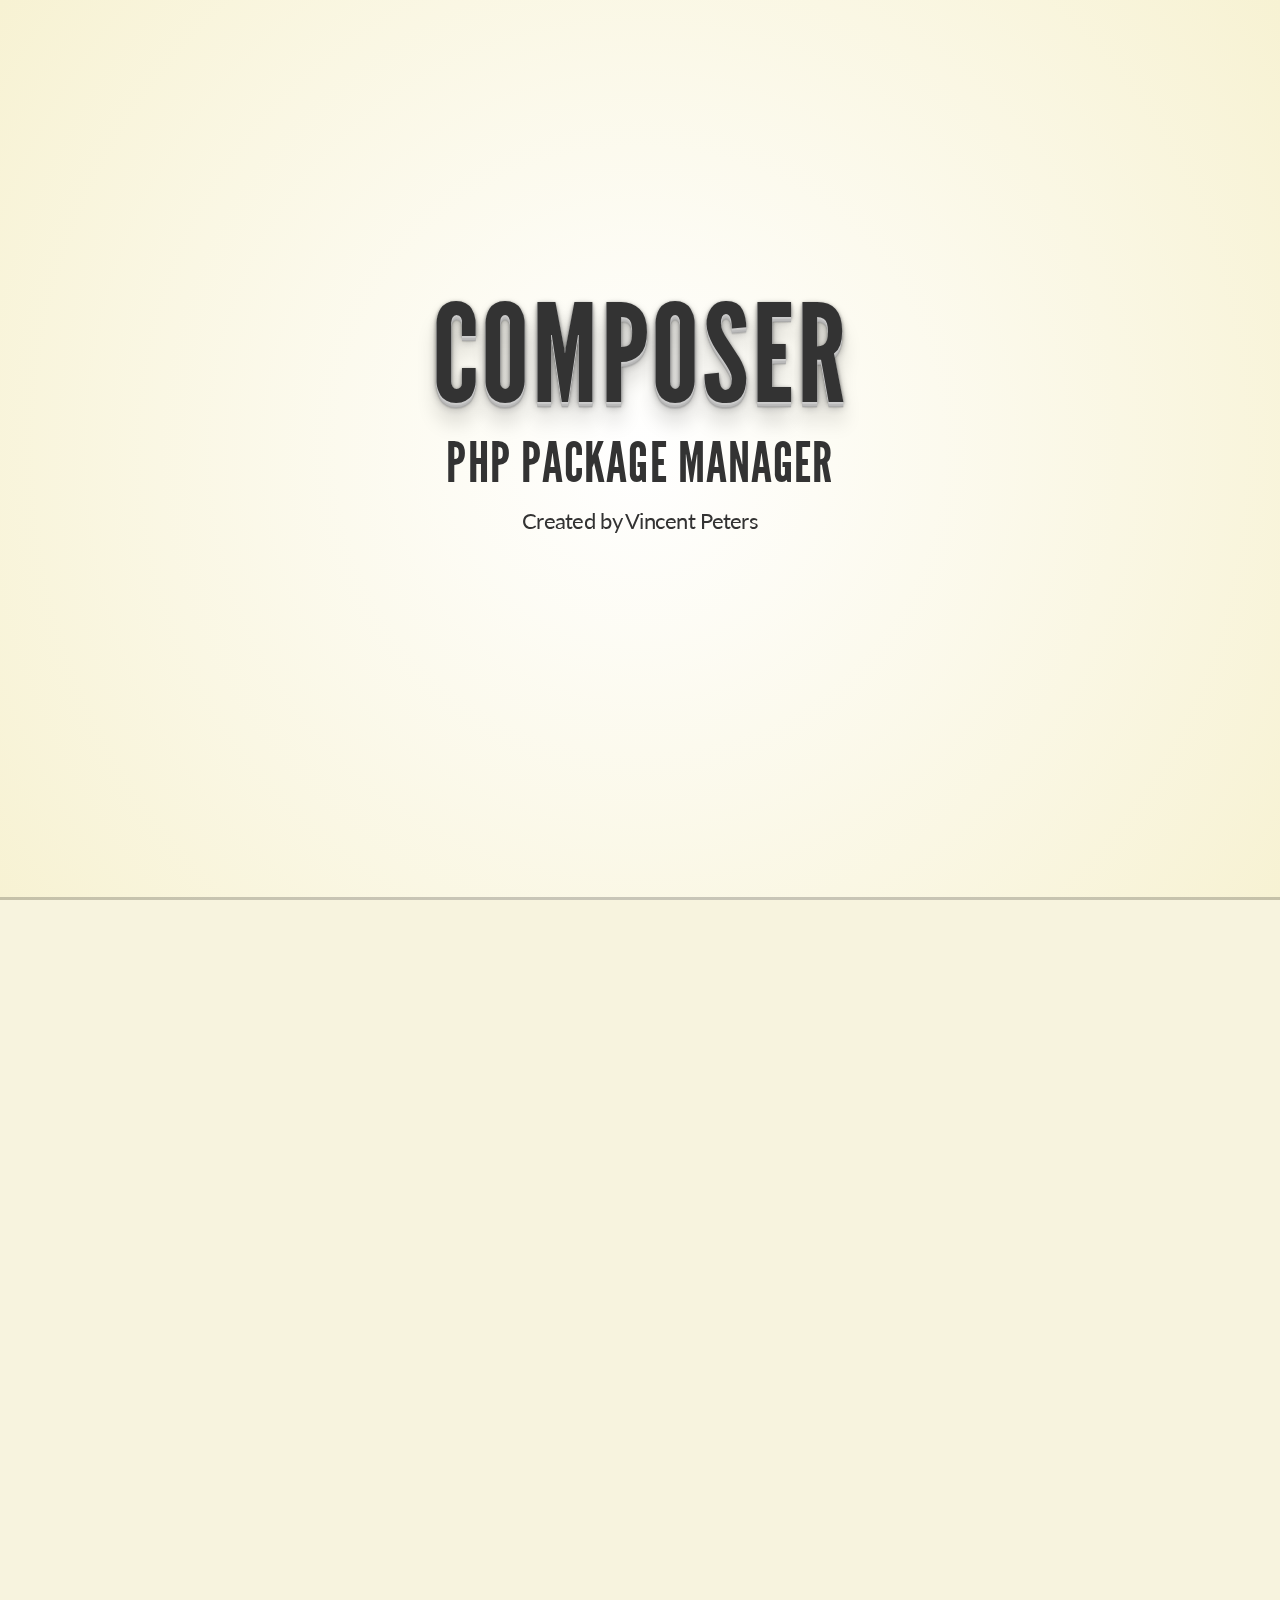
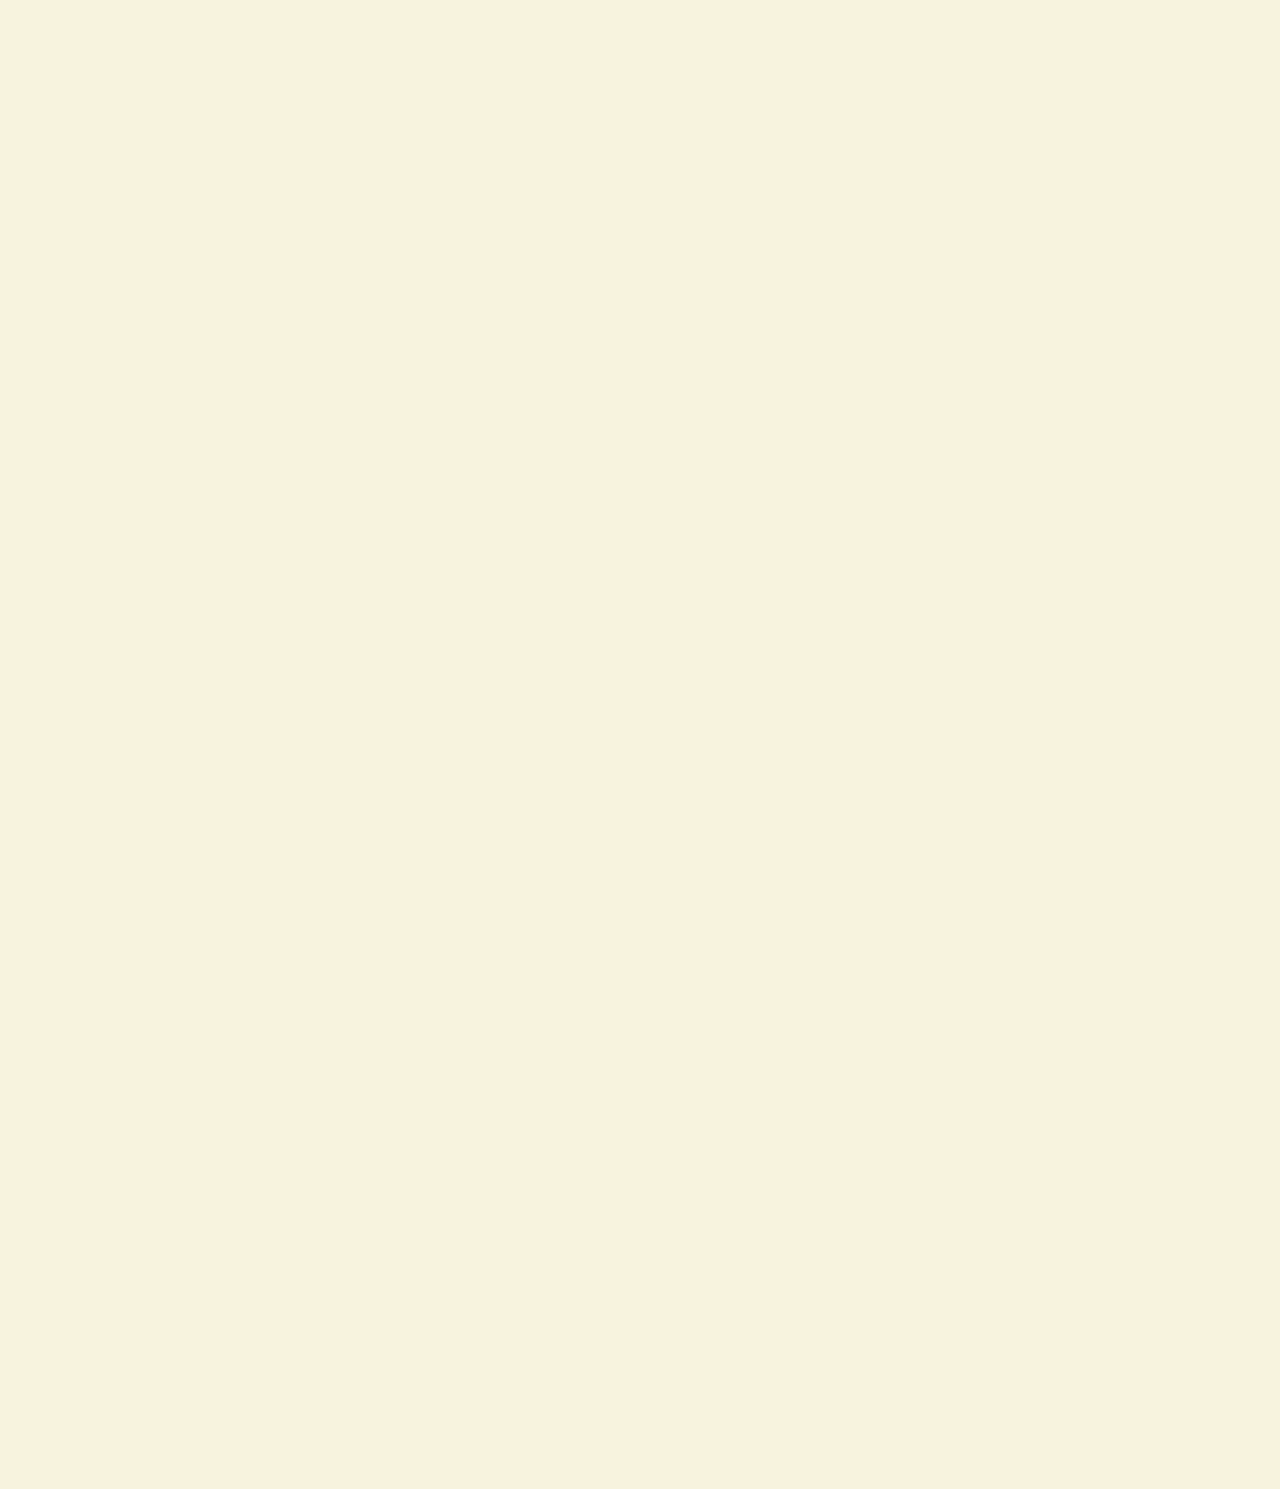
<file: composer/index.html>
<!doctype html>
<html lang="nl">

	<head>
		<meta charset="utf-8">

		<title>Composer</title>

		<meta name="description" content="Composer presentation">
		<meta name="author" content="Vincent Peters">

		<meta name="apple-mobile-web-app-capable" content="yes" />
		<meta name="apple-mobile-web-app-status-bar-style" content="black-translucent" />

		<meta name="viewport" content="width=device-width, initial-scale=1.0, maximum-scale=1.0, user-scalable=no">

		<link rel="stylesheet" href="css/reveal.css">
		<link rel="stylesheet" href="css/theme/beige.css" id="theme">

		<!-- For syntax highlighting -->
		<link rel="stylesheet" href="lib/css/zenburn.css">

		<!-- If the query includes 'print-pdf', use the PDF print sheet -->
		<script>
			document.write( '<link rel="stylesheet" href="css/print/' + ( window.location.search.match( /print-pdf/gi ) ? 'pdf' : 'paper' ) + '.css" type="text/css" media="print">' );
		</script>

		<!--[if lt IE 9]>
		    <script src="lib/js/html5shiv.js"></script>
		<![endif]-->
	</head>

	<body>

		<div class="reveal">

			<!-- Any section element inside of this container is displayed as a slide -->
			<div class="slides">

				<section>
					<h1>Composer</h1>
					<h3>PHP package manager</h3>
					<p>
						<small>Created by Vincent Peters</small>
					</p>
				</section>

				<section>
					<h2>Wat is composer</h2>
                    <ul>
                        <li class="fragment">Dependancy manager voor PHP</li>
                        <li class="fragment">Auto Loading</li>
                        <li class="fragment">Project scaffolding</li>
                    </ul>

				</section>


				<section>
					<h2>Composer is niet</h2>
                    <ul>
                        <li class="fragment">Framework gebonden</li>
                        <li class="fragment">Dependancy manager voor Front-end of JS</li>
                    </ul>
				</section>

				<section>
					<h1>Let's start</h1>
                    <p class="fragment">Eerst instaleren, D'oh <br>Easy -> <a href="http://getcomposer.org/">getcomposer.org</a></p>
                    <h2 class="fragment">Maar dan</h2>
				   <pre class="fragment"><code data-trim>
                       $ composer init
                   </code></pre>

				</section>

                <section>
                    <pre class="stretch"><code  data-trim>
$ composer init

Welcome to the Composer config generator

This command will guide you through creating your composer.json config.

Package name (\< vendor>/< name>) [Vinnie/presentations]: vinnie/presentaties
Description []: Composer presentaties
Author [Captain Mustacho < vincent@cloudmonkeys.be>]:
Minimum Stability []: stable
License []: MIT

Define your dependencies.

Would you like to define your dependencies (require) interactively [yes]? n

Would you like to define your dev dependencies (require-dev) interactively [yes]? n

// Voorbeeld van composer.json

Do you confirm generation [yes]? y
                    </code></pre>
                </section>

                <section>
                    <h1>Composer.json</h1>
                    <p>Config bestand in JSON formaat</p>
                    <pre class="fragment"><code  data-trim>
{
    "name": "vinnie/presentaties",
    "description": "Composer presentaties",
    "license": "MIT",
    "authors": [
        {
            "name": "Captain Mustacho",
            "email": "vincent@cloudmonkeys.be"
        }
    ],
    "minimum-stability": "stable"
}
                    </code></pre>
                </section>

                <section>
                    <h2>Hoe dependencies toevoegen?</h2>
                    <pre class="fragment"><code  data-trim>
{
    "require": {
        "vendor/package": "version"
    }
}
                    </code></pre>
                     <pre class="fragment"><code  data-trim>
 {
     "require": {
          "laravel/framework": "~4.0"
     }
 }
                     </code></pre>
                </section>

                <section>
                    <h2>Dependencies alleen voor development</h2>
                    <pre class="fragment"><code  data-trim>
{
    "require-dev": {
        "vendor/package": "version"
    }
}
                    </code></pre>
                     <pre class="fragment"><code  data-trim>
{
    "require-dev": {
        "phpunit/phpunit": "3.7.*",
        "codeception/codeception": "1.6.*@dev"
    }
}
                     </code></pre>
                </section>

                <section>
                    <h2>Waar packages vinden?</h2>
                    <p>Package list te vinden op <a href="https://packagist.org/">packagist.org</a></p>
                    <img class="fragment" src="img/packagist.PNG" alt=""/>
                </section>


                <section>
                    <h2>Welke versies</h2>
                    <p>Hoe kunnen we specifieren welke versie van de package nodig is?</p>
                    <table class="fragment">
                        <tr>
                            <td>Exact version</td>
                            <td>1.0.2</td>
                        </tr>
                        <tr>
                            <td>Wildcard</td>
                            <td>1.0.*</td>
                        </tr>
                        <tr>
                            <td>Tilde Operator</td>
                            <td>~1.2</td>
                        </tr>
                        <tr>
                            <td>Range</td>
                            <td>>= 1.0 , < 1.1 | > = 1.2</td>
                        </tr>
                    </table>
                </section>

                <section>
                    <h2>Hoe ziet een volledig composer.json bestand er dan uit?</h2>
                </section>

                <section>
                     <pre class="stretch"><code  data-trim>{
    "name": "Mychannls",
    "description": "A new way of watching television",
    "repositories": [
        {
            "type": "composer",
            "url": "http://packages.cartalyst.com"
        }
    ],
    "require": {
        "laravel/framework": "4.0.*",
        "cartalyst/sentry": "2.0.*",
        "predictionio/predictionio": "*",
        "pda/pheanstalk": "dev-master",
        "iron-io/iron_mq": "dev-master",
        "cartalyst/sentry": "2.0.*",
        "roumen/sitemap": "dev-master",
        "cartalyst/sentry-social": "2.0.*",
        "facebook/php-sdk": "3.2.*"
    },
    "require-dev": {
        "mockery/mockery": "dev-master@dev",
        "phpunit/phpunit": "3.7.*",
        "codeception/codeception": "1.6.*@dev",
        "raveren/kint": "dev-master"
    },
    "autoload": {
        "classmap": [
            "app/commands",
            "app/controllers",
            "app/controllers/api",
            "app/controllers/web",
            "app/models",
            "app/libraries/recommendations",
            "app/libraries/postman",
            "app/libraries/tools",
            "app/libraries/lifeInvader",
            "app/libraries/videotools",
            "app/database/migrations",
            "app/database/seeds",
            "app/tests/TestCase.php"
        ]
    },
    "scripts": {
        "post-install-cmd": [
            "php artisan optimize"
        ],
        "pre-update-cmd": [
            "php artisan clear-compiled"
        ],
        "post-update-cmd": [
            "php artisan optimize"
        ],
        "post-create-project-cmd": [
            "php artisan key:generate"
        ]
    },
    "config": {
        "preferred-install": "dist"
    },
    "minimum-stability": "dev"
}
                        </code>
                    </pre>
                </section>

				<section>
					<h1>Install command</h1>
					<p>Composer.json gereed?</p>
                    <pre class="fragment"><code  data-trim>
                        $ composer install
                    </code></pre>
                    <img class="fragment" src="img/composerinstall.PNG" alt=""/>
				</section>





            <section>
                <h1>composer.lock</h1>
                <p>locked install package versies</p>
                <ul class="fragment">
                    <li>Elke developer de zelfde versie</li>
                    <li>Juiste versies op de server</li>
                </ul>
            </section>
                
            <section>
                <h2>Don't open?!</h2>
                <img src="img/lock.PNG" alt=""/>
            </section>



            <section>
                <h2>Install Vs. Update</h2>
                <div class="fragment">
                    <h3>Install</h3>
                    <p>Geen composer.lock? Installeer hoogste versies volgens package.json</p>
                    <p>Wel een composer.json! Installeer de versies volgens lock file</p>

                </div>
                <div class="fragment">
                    <h3>Update</h3>
                    <p>Installeer altijd de hoogste versie mogelijk volgens het config file</p>
                    <p>En maak nieuw composer.lock aan</p>
                </div>

            </section>


            <section>
                <h1>Update command</h1>
                <pre class="fragment"><code  data-trim>
                    $ composer update
                </code></pre>
                <img class="fragment" src="img/composerupdate.PNG" alt=""/>
            </section>

            </section>

                <section>
                    <h1>Project scaffolding</h1>
                    <p>Snel een laravel project opstarten?</p>
                    <pre class="fragment"><code  data-trim>
                        composer create-project laravel/laravel --prefer-dist
                    </code></pre>
                    <pre class="fragment"><code  data-trim>
$ composer create-project laravel/laravel --prefer-dist
Installing laravel/laravel (v4.0.9)
- Installing laravel/laravel (v4.0.9)
Downloading: 100%

Created project in C:\xampp\htdocs\presentations\composer\laravel
Loading composer repositories with package information
Installing dependencies (including require-dev)

// Instaleren van alle dependencies

                    </code></pre>
                </section>
            
            <section>
                <img src="img/laravelfolders.PNG" alt=""/>
            </section>

            <section>
                <h1>Autoloading</h1>
                <div class="fragment">
                    <h3>Vroeger:</h3>
                    <p>Elk bestand waar we librarie nodig hebben</p>
                    </code></pre>
                    <pre class="fragment"><code  data-trim>
require_once("libs/facebook.php");

$config = array(
    //config settings
);

$facebook = new Facebook($config);
                    </code></pre>
                </div>
            </section>

            <section>
                <h3>Met composer:</h3>
                <pre class="fragment"><code  data-trim>
{
    "require": {
        "facebook/php-sdk" : "~3.2"
    }
}
                </code></pre>
                <pre class="fragment"><code  data-trim>
                    $ composer install
                </code></pre>
                <pre class="fragment"><code  data-trim>
$config = array(
    //config settings
);

$facebook = new Facebook($config);
                </code></pre>
            </section>

            <section>
                    <h1>THE END</h1>
                </section>



			</div>

		</div>

		<script src="lib/js/head.min.js"></script>
		<script src="js/reveal.min.js"></script>

		<script>

			// Full list of configuration options available here:
			// https://github.com/hakimel/reveal.js#configuration
			Reveal.initialize({
				controls: false,
				progress: true,
				history: true,
				center: true,

				theme: Reveal.getQueryHash().theme, // available themes are in /css/theme
				transition: Reveal.getQueryHash().transition || 'concave', // default/cube/page/concave/zoom/linear/fade/none

				// Parallax scrolling
				// parallaxBackgroundImage: 'https://s3.amazonaws.com/hakim-static/reveal-js/reveal-parallax-1.jpg',
				// parallaxBackgroundSize: '2100px 900px',

				// Optional libraries used to extend on reveal.js
				dependencies: [
					{ src: 'lib/js/classList.js', condition: function() { return !document.body.classList; } },
					{ src: 'plugin/markdown/marked.js', condition: function() { return !!document.querySelector( '[data-markdown]' ); } },
					{ src: 'plugin/markdown/markdown.js', condition: function() { return !!document.querySelector( '[data-markdown]' ); } },
					{ src: 'plugin/highlight/highlight.js', async: true, callback: function() { hljs.initHighlightingOnLoad(); } },
					{ src: 'plugin/zoom-js/zoom.js', async: true, condition: function() { return !!document.body.classList; } },
					{ src: 'plugin/notes/notes.js', async: true, condition: function() { return !!document.body.classList; } }
				]
			});

		</script>

	</body>
</html>
</file>
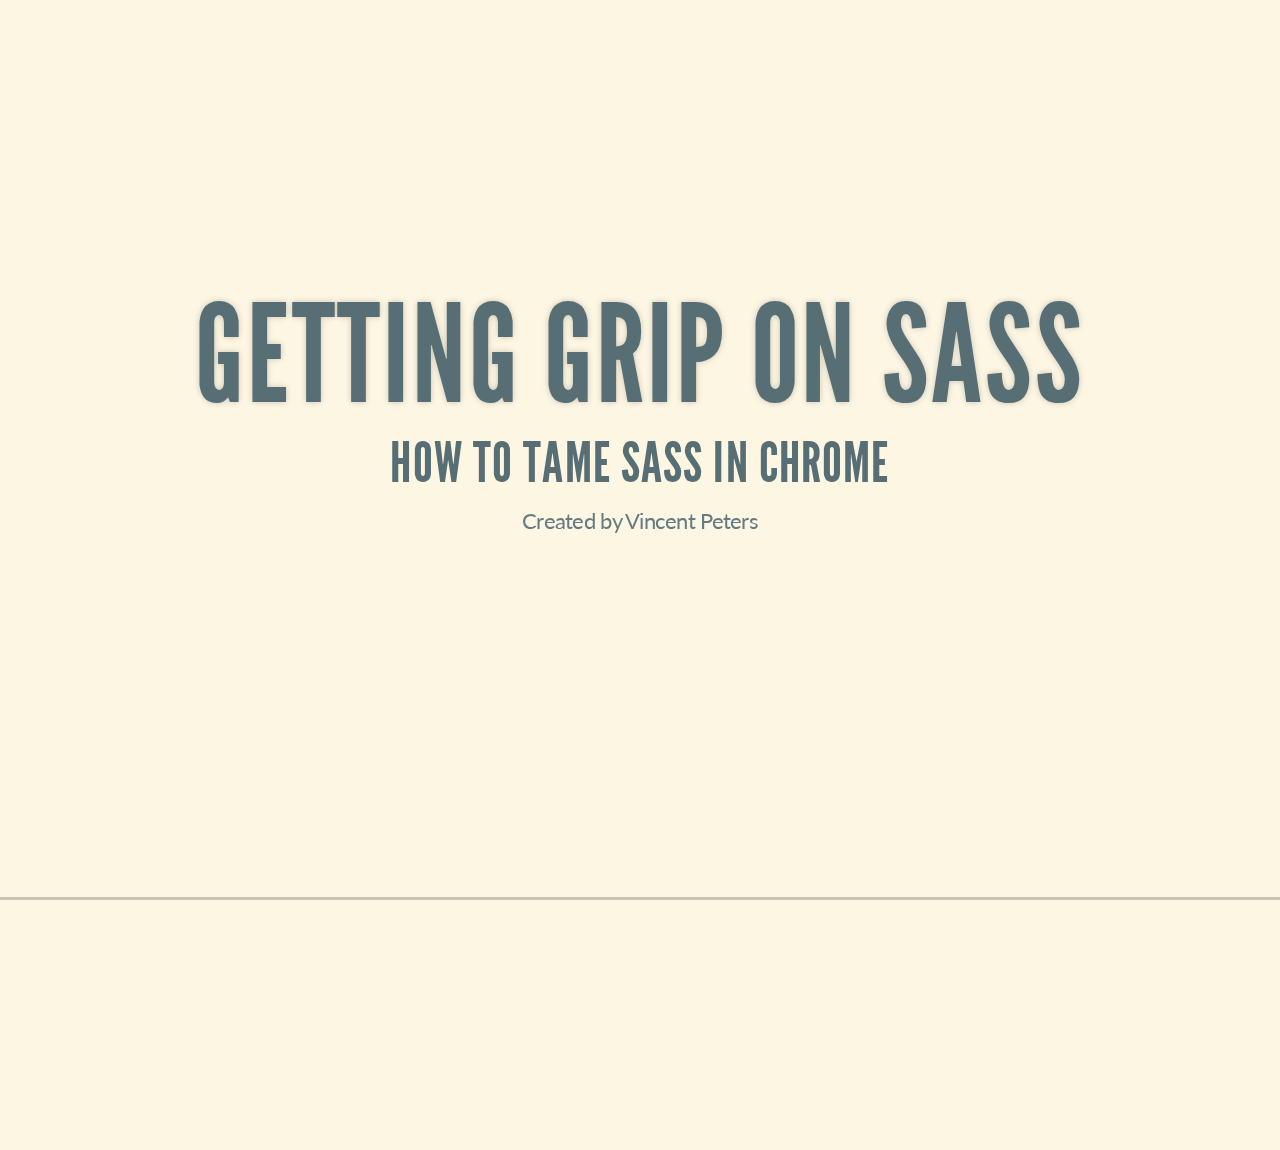
<file: sasssourcemapping/index.html>
<!doctype html>
<html lang="en">

	<head>
		<meta charset="utf-8">

		<title>reveal.js - The HTML Presentation Framework</title>

		<meta name="description" content="A framework for easily creating beautiful presentations using HTML">
		<meta name="author" content="Hakim El Hattab">

		<meta name="apple-mobile-web-app-capable" content="yes" />
		<meta name="apple-mobile-web-app-status-bar-style" content="black-translucent" />

		<meta name="viewport" content="width=device-width, initial-scale=1.0, maximum-scale=1.0, user-scalable=no">

		<link rel="stylesheet" href="css/reveal.min.css">
		<link rel="stylesheet" href="css/theme/solarized.css" id="theme">

		<!-- For syntax highlighting -->
		<link rel="stylesheet" href="lib/css/zenburn.css">

		<!-- If the query includes 'print-pdf', use the PDF print sheet -->
		<script>
			document.write( '<link rel="stylesheet" href="css/print/' + ( window.location.search.match( /print-pdf/gi ) ? 'pdf' : 'paper' ) + '.css" type="text/css" media="print">' );
		</script>

		<!--[if lt IE 9]>
		<script src="lib/js/html5shiv.js"></script>
		<![endif]-->
	</head>

	<body>

		<div class="reveal">

			<!-- Any section element inside of this container is displayed as a slide -->
			<div class="slides">
				<section>
					<h1>Getting grip on Sass</h1>
					<h3>How to tame Sass in Chrome</h3>
					<p>
						<small>Created by Vincent Peters</small>
					</p>
				</section>

				<section>
					<h2>Probleem met Sass en grote projecten?</h2>
					<img src="img/Screenshot-2013-10-31-14.38.28.png" alt="" class="fragment">
				</section>
				<section>
					<pre class="stretch"><code  data-trim>
@charset "UTF-8";
/*
                                             ;8@@@@@@@@@C        :0@@@@@@@@@@81                   1880;                     
                   L@@@C..i8              f@@@@@@@@@@@@@@@@@@; 0@@@@@@@@@@@@@@@@@@@L             8   :@@@@:                  
                 i@@@8                .8@@@@@@@@@@@@@@@@@@@@@@@@@@@@@@@@@@@@@@@@@@@@@@0                t@@@@                 
                :@@@@              ,@@@@@@@@@@@@@@@@@@@@@@@@@@@@@@@@@@@@@@@@@@@@@@@@@@@@@C              @@@@@                
                @@@@@           t@@@@@@@@@@@@@@@@@@@@@@@@@@@@@@@@@@@@@@@@@@@@@@@@@@@@@@@@@@@t           @@@@@:               
                @@@@@@.     t@@@@@@@@@@@@@@@@@@@@@@@@@@@@@@@@@@@@@@@@@@@@@@@@@@@@@@@@@@@@@@@@@@8:     C@@@@@@:               
                L@@@@@@@@@@@@@@@@@@@@@@@@@@@@@@@@@@@@@@@@@@@@@@@@@@@@@@@@@@@@@@@@@@@@@@@@@@@@@@@@@@@@@@@@@@@@                
                 @@@@@@@@@@@@@@@@@@@@@@@@@@@@@@@@@@@@@@@@@@@@; 1@@@@@@@@@@@@@@@@@@@@@@@@@@@@@@@@@@@@@@@@@@@@                 
                  8@@@@@@@@@@@@@@@@@@@@@@@@@@@@@@@@@@@@@@@G       8@@@@@@@@@@@@@@@@@@@@@@@@@@@@@@@@@@@@@@@0                  
                    @@@@@@@@@@@@@@@@@@@@@@@@@@@@@@@@@@8,             :@@@@@@@@@@@@@@@@@@@@@@@@@@@@@@@@@@0                    
                       8@@@@@@@@@@@@@@@@@@@@@@@@@G.                       ,0@@@@@@@@@@@@@@@@@@@@@@@@@f                       
                            .f8@@@@@@@@@L;                                         ,tC8@@@@@8Gt.                                                                                                                                                                                                                                         
*/
/*
|--------------------------------------------------------------------------
| DEFAULTS AND MISC
|--------------------------------------------------------------------------
*/
/*
|--------------------------------------------------------------------------
| Colour setters
|--------------------------------------------------------------------------
*/
.lightgray {
  color: #b2b2b2;
}

.bg-white {
  background: #fff;
}

.bg-darkgreen {
  background: #418a97;
}

.bg-orange {
  background: #e6a300;
}

.bg-red {
  background: #c8513d;
}

.bg-gray {
  background: #c8c8c8;
}

/*
|--------------------------------------------------------------------------
| css functions
|--------------------------------------------------------------------------
*/
html {
  height: 100%;
  -webkit-font-smoothing: antialiased;
}

* {
  margin: 0;
  padding: 0;
}

p {
  white-space: initial;
}

body {
  background: #f0f0f0;
  overflow-y: hidden;
  font-family: "myriad-pro",sans-serif;
  letter-spacing: 0.04em;
  color: #262626;
  z-index: 0;
  /* HACKYTY HACK HACK */
  height: 100%;
  width: auto;
  position: absolute;
  top: 0;
  left: 0;
}

button {
  border: none;
  font-size: 16px;
  text-align: left;
}

input, textarea {
  font-family: "proxima-nova",sans-serif;
  font-weight: 300;
  padding: 0.47em 0.5em;
  border: 1px solid #dfdfdf;
  margin-bottom: 0.50em;
  font-size: 0.8em;
}
input:focus, textarea:focus {
  outline: none;
  border: 1px solid #418a97;
}

.full-width {
  width: 94%;
}

.default-cursor {
  cursor: initial !important;
}

a {
  text-decoration: none;
}

hr {
  color: #dfdfdf;
  background-color: #dfdfdf;
  height: 1px;
  border: 0;
}

[class^="icon-"]:before, [class*=" icon-"]:before {
  font-size: 86%;
}

.font-default {
  font-family: "myriad-pro",sans-serif;
}

.font-nova {
  font-family: "proxima-nova",sans-serif;
}

.pointer-off {
  cursor: default;
}

.clear {
  clear: both;
}

.overlay-full {
  position: fixed;
  top: 0;
  left: 0;
  width: 100%;
  height: 100%;
  background: #FFF;
  filter: alpha(opacity=40);
  opacity: 0.4;
  display: none;
  z-index: 2;
}

.close {
  position: absolute;
  top: 0.3em;
  right: 0.3em;
  cursor: pointer;
}

.overflow {
  overflow: initial !important;
}

::-webkit-input-placeholder {
  color: #ccdde0;
}

:-moz-placeholder {
  color: #ccdde0;
}

::-moz-placeholder {
  color: #ccdde0;
}

:-ms-input-placeholder {
  color: #ccdde0;
}

h1, h2, h3, h4, h5 {
  font-family: "proxima-nova",sans-serif;
}

.center-text {
  position: absolute;
  top: 18%;
  left: 10%;
  -webkit-transition: left 0.2s ease-in-out;
  -moz-transition: left 0.2s ease-in-out;
  -ms-transition: left 0.2s ease-in-out;
  -o-transition: left 0.2s ease-in-out;
  transition: left 0.2s ease-in-out;
  /*  SOME CRASY ASS STUFF!! no questiosn asked. */
  -webkit-transform: translateZ(0px);
  font-smoothing: antialiased;
}

#popup {
  display: none;
  opacity: 0.4;
  z-index: 500;
  position: fixed;
  width: 40%;
  height: 30px;
  background-color: black;
  top: 140px;
  left: 30%;
  color: white;
  text-align: center;
}
#popup h2 {
  color: white;
  font-size: 1em;
  opacity: 1;
}

/*
|--------------------------------------------------------------------------
| BASIC MQ's
|--------------------------------------------------------------------------
*/
@media all and (max-width: 950px) {
  .backdrop {
    left: -7.3em !important;
  }

  .subnav {
    left: 19.8em !important;
  }

  nav.main ul {
    left: 1em;
  }

  nav.main #menu-loggedin {
    left: 21em;
  }
}
@media all and (max-width: 1100px) and (min-width: 951px) {
  .backdrop {
    left: -4.3em !important;
  }

  .subnav {
    left: 22.8em !important;
  }
}
@media all and (max-width: 1450px) {
  /* nav.filters{display: none !important;} */
}
@media all and (max-height: 649px) {
  body {
    font-size: 100%;
  }
}
@media all and (min-height: 650px) and (max-height: 679px) {
  body {
    font-size: 110%;
  }
}
@media all and (min-height: 680px) and (max-height: 759px) {
  body {
    font-size: 120%;
  }
}
@media all and (min-height: 760px) {
  body {
    font-size: 130%;
  }
}
/*
|--------------------------------------------------------------------------
| TILE MQ's
|--------------------------------------------------------------------------
*/
@media all and (max-height: 649px) {
  nav.nav-main h3, nav.nav-main a {
    height: 30px;
  }

  .tile, .block {
    width: 148px;
    height: 82px;
    margin: 2px;
  }

  .tile.large {
    width: 300px;
    height: 168px;
  }

  .tile.half-height {
    height: 38px;
  }

  .col-small {
    width: 154px;
  }

  .col-large {
    width: 306px;
  }
}
@media all and (min-height: 650px) and (max-height: 679px) {
  nav.nav-main h3, nav.nav-main a {
    height: 33px;
  }

  .tile, .block {
    width: 163px;
    height: 90px;
    margin: 2px;
  }

  .tile.large {
    width: 330px;
    height: 184px;
  }

  .tile.half-height {
    height: 43px;
  }

  .col-small {
    width: 169px;
  }

  .col-large {
    width: 336px;
  }
}
@media all and (min-height: 680px) and (max-height: 759px) {
  nav.nav-main h3, nav.nav-main a {
    height: 36px;
  }

  .tile, .block {
    width: 177px;
    height: 98px;
    margin: 3px;
  }

  .tile.large {
    width: 360px;
    height: 202px;
  }

  .tile.half-height {
    height: 46px;
  }

  .col-small {
    width: 183px;
  }

  .col-large {
    width: 367px;
  }
}
@media all and (min-height: 760px) {
  nav.nav-main h3, nav.nav-main a {
    height: 39px;
  }

  .tile, .block {
    width: 192px;
    height: 106px;
    margin: 3px;
  }

  .tile.large {
    width: 390px;
    height: 218px;
  }

  .tile.half-height {
    height: 50px;
  }

  .col-small {
    width: 198px;
  }

  .col-large {
    width: 396px;
  }
}
/*
|--------------------------------------------------------------------------
| Animations IN DA HOUSE MOTHERFUCKER!
|--------------------------------------------------------------------------
*/
@-webkit-keyframes Boop {
  0% {
    margin-left: 0em;
  }

  50% {
    margin-left: -0.2em;
  }

  100% {
    margin-left: 0em;
  }
}

/*
|--------------------------------------------------------------------------
| FONT / ICONS
|--------------------------------------------------------------------------
*/
/*
|--------------------------------------------------------------------------
| CHANNEL ICONS
|--------------------------------------------------------------------------
*/
.channel header li i {
  width: 18px;
  height: 18px;
  background: url(../img/icons/icons-view-channel.png);
  display: inline-block;
  vertical-align: text-top;
  margin-right: 2px;
}
.channel header i.love {
  background-position: -18px 0;
}
.channel header i.subscribe {
  background-position: -36px 0;
}
.channel header i.comments {
  background-position: -54px 0;
}
.channel header i.view-count {
  background-position: -72px 0;
}
.channel header i.video-count {
  background-position: -90px 0;
}
.channel header i.subscriber-count {
  background-position: -108px 0;
}

.channel h1 i {
  font-size: 15px;
  vertical-align: middle;
}

@font-face {
  font-family: "mychannls";
  src: url("../font/mychannls.eot");
  src: url("../font/mychannls.eot?#iefix") format("embedded-opentype"), url("../font/mychannls.ttf") format("truetype"), url("../font/mychannls.svg#mychannls") format("svg"), url("../font/mychannls.woff") format("woff");
  font-weight: normal;
  font-style: normal;
}

[data-icon]:before {
  font-family: "mychannls" !important;
  content: attr(data-icon);
  font-style: normal !important;
  font-weight: normal !important;
  font-variant: normal !important;
  text-transform: none !important;
  speak: none;
  line-height: 1;
  -webkit-font-smoothing: antialiased;
  -moz-osx-font-smoothing: grayscale;
}

[class^="icon-"]:before,
[class*=" icon-"]:before {
  font-family: "mychannls" !important;
  font-style: normal !important;
  font-weight: normal !important;
  font-variant: normal !important;
  text-transform: none !important;
  speak: none;
  line-height: 1;
  -webkit-font-smoothing: antialiased;
  -moz-osx-font-smoothing: grayscale;
}

.icon-allchannels:before {
  content: "a";
}

.icon-populair:before {
  content: "c";
}

.icon-recommended:before {
  content: "d";
}

.icon-staffpicks:before {
  content: "e";
}

.icon-new:before {
  content: "b";
}

.icon-profile:before {
  content: "g";
}

.icon-mychannls:before {
  content: "f";
}

.icon-subscriptions:before {
  content: "h";
}

.icon-plus:before {
  content: "i";
}

.icon-edit:before {
  content: "j";
}

.icon-delete:before {
  content: "k";
}

.icon-view:before {
  content: "l";
  font-size: 90%;
}

.icon-halfn:before {
  content: "m";
}

.icon-cog:before {
  content: "n";
}

.icon-follower:before {
  content: "o";
}

.icon-following:before {
  content: "p";
}

.icon-arrow-up:before {
  content: "q";
}

.icon-arrow-down:before {
  content: "r";
}

/*
|--------------------------------------------------------------------------
| LAYOUT - GRID & TILES
|--------------------------------------------------------------------------
*/
/*
|--------------------------------------------------------------------------
| GRID
|--------------------------------------------------------------------------
*/
.container {
  margin-left: 0.5em;
  margin-top: 9em;
  height: 21.44em;
  width: auto;
  white-space: nowrap;
  position: relative;
  z-index: 0;
}

.home .container {
  display: none;
}

.home .grid {
  overflow: hidden;
}

.isogrid {
  height: 70%;
}

.isogrid.height100 {
  height: 97%;
}

.grid {
  height: 100%;
  -webkit-transition: width 0.5s ease-in-out;
  -moz-transition: width 0.5s ease-in-out;
  -ms-transition: width 0.5s ease-in-out;
  -o-transition: width 0.5s ease-in-out;
  transition: width 0.5s ease-in-out;
  /*  SOME CRASY ASS STUFF!! no questiosn asked. */
  -webkit-transform: translateZ(0px);
  font-smoothing: antialiased;
  display: inline-block;
  vertical-align: top;
  width: auto;
  margin-right: 1.250em !important;
}

.home .grid.gridMore {
  max-width: none;
}

.collum {
  height: 100%;
  margin-right: 0.250em;
  display: inline-block;
}

.collum.c2 {
  width: 18.750em;
}

.collum.c4 {
  width: 38em;
  margin-top: 0;
  vertical-align: top;
}

.collum.c1 {
  width: 9.25em;
}

.grid:hover {
  filter: alpha(opacity=100);
  opacity: 1;
}
.grid:hover h2 {
  filter: alpha(opacity=100);
  opacity: 1;
}

/*
|--------------------------------------------------------------------------
| TILES
|--------------------------------------------------------------------------
*/
body.management .tile.large {
  cursor: initial !important;
}

.tile.full {
  width: 18.750em;
  height: 21.25em;
  cursor: default;
}

.tile.wide {
  width: 18.750em;
  height: 5.1em;
}

.tile.x-large {
  width: 100%;
  height: 15.9em;
}

.tile.gray {
  border: 1px solid #418a97;
  color: #418a97;
  font-size: 120%;
  padding: 0.3em 0.5em;
  filter: alpha(opacity=40);
  opacity: 0.4;
}

.tile.large.button:hover [class^="icon-"], .tile.large.button:hover [class*=" icon-"] {
  filter: alpha(opacity=100);
  opacity: 1;
}
.tile.large.button:hover h1 {
  margin-left: 48%;
}
.tile.large.button h1 {
  -webkit-transition: all 0.3s ease-in-out;
  -moz-transition: all 0.3s ease-in-out;
  -ms-transition: all 0.3s ease-in-out;
  -o-transition: all 0.3s ease-in-out;
  transition: all 0.3s ease-in-out;
  /*  SOME CRASY ASS STUFF!! no questiosn asked. */
  -webkit-transform: translateZ(0px);
  font-smoothing: antialiased;
  font-weight: 300;
  width: 40%;
  margin-left: 46%;
  color: white;
  font-size: 1.8em;
  margin-top: 16%;
}
.tile.large.button [class^="icon-"], .tile.large.button [class*=" icon-"] {
  -webkit-transition: all 0.3s ease-in-out;
  -moz-transition: all 0.3s ease-in-out;
  -ms-transition: all 0.3s ease-in-out;
  -o-transition: all 0.3s ease-in-out;
  transition: all 0.3s ease-in-out;
  /*  SOME CRASY ASS STUFF!! no questiosn asked. */
  -webkit-transform: translateZ(0px);
  font-smoothing: antialiased;
  filter: alpha(opacity=50);
  opacity: 0.5;
  color: white;
  font-size: 300%;
  position: absolute;
  top: 33%;
  left: 27%;
}

.tile.large,
.variable-sizes .tile.large,
.variable-sizes .tile.large.width2.height2 {
  z-index: 100;
}
.tile.large img,
.variable-sizes .tile.large img,
.variable-sizes .tile.large.width2.height2 img {
  margin-top: -1.8em;
}
.tile.large .info,
.variable-sizes .tile.large .info,
.variable-sizes .tile.large.width2.height2 .info {
  position: absolute;
  bottom: 1.2em;
  left: 1.250em;
  color: #fff;
  max-width: 14.750em;
}
.tile.large .info h4,
.variable-sizes .tile.large .info h4,
.variable-sizes .tile.large.width2.height2 .info h4 {
  font-weight: 300;
  font-size: 2.000em;
  line-height: 1em;
  text-shadow: 0.063em 0.063em 0.2em #424242;
  filter: dropshadow(color=#424242, offx=1, offy=1);
}
.tile.large .info h5,
.variable-sizes .tile.large .info h5,
.variable-sizes .tile.large.width2.height2 .info h5 {
  font-weight: 300;
  margin-top: 0.125em;
  letter-spacing: 0.063em;
}
.tile.large .info h5 span,
.variable-sizes .tile.large .info h5 span,
.variable-sizes .tile.large.width2.height2 .info h5 span {
  font-size: 0.625em;
}

.block.alpha {
  margin-left: 0 !important;
  margin-top: 0 !important;
  margin-bottom: 0 !important;
}

.block.omega {
  margin-right: 0 !important;
  margin-top: 0 !important;
  margin-bottom: 0 !important;
}

.tile, .block {
  z-index: 100;
  cursor: pointer;
  white-space: normal;
  -webkit-transition: opacity 0.2s ease-in-out;
  -moz-transition: opacity 0.2s ease-in-out;
  -ms-transition: opacity 0.2s ease-in-out;
  -o-transition: opacity 0.2s ease-in-out;
  transition: opacity 0.2s ease-in-out;
  /*  SOME CRASY ASS STUFF!! no questiosn asked. */
  -webkit-transform: translateZ(0px);
  font-smoothing: antialiased;
  box-sizing: border-box;
  float: left;
  overflow: hidden;
  position: relative;
}
.tile .order, .block .order {
  margin-left: 1.2em;
  margin-top: 0.5em;
}
.tile .order a, .block .order a {
  color: white;
}
.tile .options, .block .options {
  position: absolute;
  bottom: 0.5em;
  right: 0.5em;
  color: white;
  font-size: 75%;
}
.tile .options a, .block .options a {
  color: white;
}
.tile .options a:nth-child(1), .block .options a:nth-child(1) {
  margin-right: 1.5em;
}
.tile .options i, .block .options i {
  vertical-align: middle;
}
.tile .meta, .block .meta {
  position: absolute;
  top: -0.5em;
  right: -2.5em;
  background: #469fae;
  z-index: 1;
  width: 6em;
  padding-top: 1em;
  padding-bottom: 0.3em;
  /* Safari */
  -webkit-transform: rotate(45deg);
  /* Firefox */
  -moz-transform: rotate(45deg);
  /* IE */
  -ms-transform: rotate(45deg);
  /* Opera */
  -o-transform: rotate(45deg);
}
.tile .meta p, .block .meta p {
  font-size: 11px;
  margin-top: 7px;
  margin: auto;
  text-align: center;
  color: white;
}
.tile .buttons, .block .buttons {
  position: absolute;
  bottom: 0;
  right: 0.2em;
  z-index: 100;
}
.tile .buttons .btn, .block .buttons .btn {
  width: 1em;
  height: 1em;
  background: red;
  display: inline-block;
}
.tile .buttons .setcover, .block .buttons .setcover {
  background: url(../img/icons/image.svg);
  background-size: 100%;
}
.tile .buttons .deletevideo, .block .buttons .deletevideo {
  background: url(../img/icons/bin.svg);
  background-size: 100%;
}
.tile img, .block img {
  margin-top: -0.9em;
  filter: url("data:image/svg+xml;utf8,<svg xmlns='http://www.w3.org/2000/svg'><filter id='grayscale'><feColorMatrix type='matrix' values='1 0 0 0 0, 0 1 0 0 0, 0 0 1 0 0, 0 0 0 1 0'/></filter></svg>#grayscale");
  -webkit-filter: grayscale(0%);
}
.tile .info, .block .info {
  position: absolute;
  bottom: 0.7em;
  left: 1.250em;
  color: #fff;
  max-width: 7em;
}
.tile .info h4, .block .info h4 {
  font-weight: 300;
  font-size: 0.900em;
  line-height: 1em;
}
.tile .info h5, .block .info h5 {
  font-weight: 300;
  margin-top: 0.5em;
  letter-spacing: 0.063em;
  font-size: 0.6em;
}
.tile .info h5 span, .block .info h5 span {
  font-size: 0.525em;
}
.tile img, .block img {
  width: 100%;
  height: 135%;
}
.tile iframe, .block iframe {
  width: 100%;
  height: 100%;
}
.tile h4, .block h4 {
  color: white;
  font-size: 1.3em;
  letter-spacing: 0.063em;
  font-style: normal;
  font-weight: 100;
  line-height: 1.250em;
}
.tile .text, .block .text {
  padding: 0.7em 1.563em;
}
.tile .text a.btn, .block .text a.btn {
  color: white;
}
.tile .text h3, .block .text h3 {
  letter-spacing: 0.063em;
  font-style: normal;
  font-weight: 300;
  font-size: 2.250em;
}
.tile .text p, .block .text p {
  font-size: 0.875em;
  font-weight: 300;
}
.tile .text a, .block .text a {
  font-size: 0.8em;
  color: #469fae;
  text-decoration: none;
}
.tile .overlay, .block .overlay {
  -webkit-transition: opacity 0.2s ease-in-out;
  -moz-transition: opacity 0.2s ease-in-out;
  -ms-transition: opacity 0.2s ease-in-out;
  -o-transition: opacity 0.2s ease-in-out;
  transition: opacity 0.2s ease-in-out;
  /*  SOME CRASY ASS STUFF!! no questiosn asked. */
  -webkit-transform: translateZ(0px);
  font-smoothing: antialiased;
  filter: alpha(opacity=0);
  opacity: 0;
  position: absolute;
  top: 0;
  width: 100%;
  height: 100%;
  background-color: rgba(76, 153, 167, 0.7);
  color: rgba(76, 153, 167, 0.7);
}

/*
|--------------------------------------------------------------------------
| HOVER STATES
|--------------------------------------------------------------------------
*/
.tile:hover .overlay {
  filter: alpha(opacity=100);
  opacity: 1;
}
.tile:hover img {
  filter: grayscale(100%);
  -webkit-filter: grayscale(100%);
  /* For Webkit browsers */
  filter: gray;
  /* For IE 6 - 9 */
}

.tile:hover:not(.wide) .center-text {
  left: 12%;
}

.tile.wide .block:hover .center-text {
  left: 12%;
}

.tile-100:hover .info {
  left: 1.450em;
  -webkit-transition: all 0.2s ease-in-out;
  -moz-transition: all 0.2s ease-in-out;
  -ms-transition: all 0.2s ease-in-out;
  -o-transition: all 0.2s ease-in-out;
  transition: all 0.2s ease-in-out;
  /*  SOME CRASY ASS STUFF!! no questiosn asked. */
  -webkit-transform: translateZ(0px);
  font-smoothing: antialiased;
}

/*
|--------------------------------------------------------------------------
| CUSTOM TILES
|--------------------------------------------------------------------------
*/
.grid .account {
  background: url(../img/btn-account.jpg);
  background-size: contain;
  float: right;
}
.grid .more {
  background: url(../img/btn-givemore.jpg);
  background-size: contain;
}
.grid .settings {
  background: url(../img/btn-settings.jpg);
  background-size: contain;
}
.grid .addchannel {
  background: url(../img/btn-addchannel.jpg);
  background-size: contain;
}
.grid .changecover {
  background: url(../img/btn-changecover.jpg);
  background-size: contain;
  background-position: left center;
}
.grid .less {
  background: url(../img/btn-less.jpg);
  background-size: contain;
}
.grid .stats {
  background: url(../img/btn-stats.jpg);
  background-size: contain;
}
.grid .preview {
  background: url(../img/btn-preview.jpg);
  background-size: contain;
}
.grid .follow {
  background: url(../img/btn-follow.jpg);
  background-size: contain;
}

.submit {
  background: url(../img/btn-givemore.jpg);
  background-size: contain;
}

#grid-welcome {
  position: relative;
  width: 19.1em;
  z-index: 0;
}
#grid-welcome p {
  font-size: 0.75em;
}

.col {
  display: inline-block;
  height: auto;
  vertical-align: top;
}

/*
|--------------------------------------------------------------------------
| OPTION PANES
|--------------------------------------------------------------------------
*/
.btn-group-sociallogin, .btn-facebooklogin {
  display: inline-block;
  width: 5.688em;
  vertical-align: top;
  margin-top: 5.8em;
}
.btn-group-sociallogin .login, .btn-facebooklogin .login {
  -webkit-transition: padding 0.2s ease-in-out;
  -moz-transition: padding 0.2s ease-in-out;
  -ms-transition: padding 0.2s ease-in-out;
  -o-transition: padding 0.2s ease-in-out;
  transition: padding 0.2s ease-in-out;
  /*  SOME CRASY ASS STUFF!! no questiosn asked. */
  -webkit-transform: translateZ(0px);
  font-smoothing: antialiased;
  height: 1.69em;
  margin-bottom: 0.250em;
  font-size: 0.6em;
  color: #ffffff;
  font-weight: 300;
  padding-left: 3.3em;
  padding-top: 0.73em;
  display: block;
  position: static;
  text-decoration: none;
}
.btn-group-sociallogin .facebook, .btn-facebooklogin .facebook {
  background: url(../img/icons/facebook.jpg) no-repeat #44649b;
  background-size: contain;
}
.btn-group-sociallogin .twitter, .btn-facebooklogin .twitter {
  background: url(../img/icons/twitter.jpg) no-repeat #33a3d4;
  background-size: contain;
}
.btn-group-sociallogin .google, .btn-facebooklogin .google {
  background: url(../img/icons/google.jpg) no-repeat #c84232;
  background-size: contain;
}

.btn-facebooklogin {
  display: inline-block;
  width: 15.3em;
  vertical-align: top;
  margin-top: 1.5em;
  padding-left: 1.563em;
}
.btn-facebooklogin .login {
  height: 2.0em;
  font-size: 0.7em;
}

.box-register .optionpane form {
  margin-top: -0.3em;
}

.box-register form, .box-register #js-register-submit {
  display: none;
}

.box-login .btn-register {
  font-size: 60%;
}
.box-login input[type='checkbox'] {
  margin-top: 0.75em;
}
.box-login a {
  color: #262626;
  text-decoration: none;
  margin-top: 0.688em;
}
.box-login a:hover {
  text-decoration: underline;
}
.box-login a.forget {
  font-size: 0.750em;
}
.box-login .login:hover {
  padding-left: 3.65em;
  color: white;
  text-decoration: none;
}
.box-login .optionpane form {
  margin-top: 1.8em;
}

.box-login, .box-register {
  display: none;
  background: #ffffff;
  position: fixed;
  top: 7.250em;
  width: 19em;
  z-index: 10;
  left: 8.125em;
  height: 24.438em;
}
.box-login .text-options, .box-register .text-options {
  padding-left: 1.563em;
  padding-top: 1.563em;
  text-align: center;
}
.box-login .optionpane, .box-register .optionpane {
  width: 14.875em;
}
.box-login h2, .box-register h2 {
  font-style: normal;
  font-weight: 100;
  margin-bottom: 0.313em;
}
.box-login p, .box-login label, .box-register p, .box-register label {
  font-size: 0.7em;
}
.box-login .overlay, .box-register .overlay {
  @extends overlay-full;
}
.box-login .form, .box-register .form {
  padding: 1.563em;
}
.box-login .toptext, .box-register .toptext {
  display: inline-block;
  padding-left: 1.563em;
  padding-top: 1.563em;
  padding-right: 1.563em;
}
.box-login .submit, .box-register .submit {
  position: absolute;
  right: -0.125em;
  bottom: -5.625em;
}
.box-login .delete, .box-register .delete {
  position: absolute;
  left: 0;
}

.tile.managemment .fade, body.channeledit .grid .fade {
  display: none;
  position: absolute;
  height: 100%;
  width: 100%;
  background: white;
  filter: alpha(opacity=50);
  opacity: 0.5;
  z-index: 999;
}
.tile.managemment.disabled, body.channeledit .grid.disabled {
  filter: grayscale(100%);
  -webkit-filter: grayscale(100%);
  /* For Webkit browsers */
  filter: gray;
  /* For IE 6 - 9 */
}
.tile.managemment.disabled .fade, body.channeledit .grid.disabled .fade {
  display: block;
}
.tile.managemment.disabled a, body.channeledit .grid.disabled a {
  pointer-events: none;
  cursor: default;
}

.tile.managemment {
  position: relative;
}
.tile.managemment .slideout {
  margin: 0;
}
.tile.managemment h4 {
  color: #262626;
}
.tile.managemment .private {
  float: left;
}
.tile.managemment .tile {
  margin-left: 0;
}
.tile.managemment .providers {
  width: 7em;
  position: absolute;
  height: auto;
  right: 1.5em;
  top: 2.1em;
}
.tile.managemment .slider {
  display: inline-block;
  width: 3em;
  height: 1.15em;
  margin-left: 2.7em;
  background-size: contain;
  -webkit-transition: all 0.3s ease-in-out;
  -moz-transition: all 0.3s ease-in-out;
  -ms-transition: all 0.3s ease-in-out;
  -o-transition: all 0.3s ease-in-out;
  transition: all 0.3s ease-in-out;
  /*  SOME CRASY ASS STUFF!! no questiosn asked. */
  -webkit-transform: translateZ(0px);
  font-smoothing: antialiased;
  vertical-align: bottom;
}
.tile.managemment .slider.yes {
  background-image: url(../img/slider-yes.jpg);
}
.tile.managemment .slider.no {
  background-image: url(../img/slider-no.jpg);
}
.tile.managemment .description {
  height: 5em;
  overflow: hidden;
}
.tile.managemment input.url {
  width: 56%;
}
.tile.managemment .add-order {
  margin-bottom: 0.7em;
}
.tile.managemment .add-order input {
  margin-left: 2em;
  vertical-align: middle;
}
.tile.managemment .btn-group {
  position: absolute;
  bottom: 0;
  width: 17.15em;
}
.tile.managemment .btn-group .btn {
  width: 35%;
  display: inline-block;
  text-align: center;
}
.tile.managemment .btn-group .btn:nth-child(1) {
  margin-right: 1.27em;
}
.tile.managemment .cover {
  margin: 0;
}
.tile.managemment label p {
  display: inline;
}
.tile.managemment h2 {
  font-weight: 300;
  max-height: 1.4em;
  overflow: hidden;
}
.tile.managemment h2 i {
  font-size: 55%;
  vertical-align: middle;
  color: #418a97;
  margin-right: 0.3em;
}
.tile.managemment h4 {
  font-weight: 300;
  margin: 0.6em 0;
}
.tile.managemment .text {
  padding: 0.8em;
}
.tile.managemment .half {
  width: 55%;
}
.tile.managemment .bookmarkeklet {
  background: url(../img/btn-bookmark.jpg);
  background-size: contain;
  width: 5.4em;
  height: 1.5em;
  position: absolute;
  right: 1.5em;
  bottom: 20%;
}
.tile.managemment .bookmarkeklet a {
  width: 100%;
  font-size: 11px;
  opacity: 0;
  height: 100%;
  display: block;
  cursor: move;
}
.tile.managemment .delete {
  float: right;
}
.tile.managemment .delete .btn [class^="icon-"], .tile.managemment .delete .btn [class*=" icon-"] {
  position: relative !important;
  left: 0em;
}
.tile.managemment .delete:hover a {
  background-color: #c8513d;
}
.tile.managemment .delete a {
  -webkit-transition: all 0.3s ease-in-out;
  -moz-transition: all 0.3s ease-in-out;
  -ms-transition: all 0.3s ease-in-out;
  -o-transition: all 0.3s ease-in-out;
  transition: all 0.3s ease-in-out;
  /*  SOME CRASY ASS STUFF!! no questiosn asked. */
  -webkit-transform: translateZ(0px);
  font-smoothing: antialiased;
  padding: 0.2em 0.4em 0.2em 0.8em;
}
.tile.managemment .dropdown-cat {
  width: 70%;
  margin-left: 1em;
}

.tile:hover.managemment img {
  filter: grayscale(0%);
  -webkit-filter: grayscale(0%);
  /* For Webkit browsers */
  filter: gray;
  /* For IE 6 - 9 */
}

.welcome {
  width: 15em;
  height: 21.26em;
  background: white;
}
.welcome .slideout {
  position: relative;
  width: 11em;
  padding: 2em;
  height: 21.26em;
}
.welcome .close {
  color: #333;
}

.first-time {
  margin: 3px;
  width: 0em;
  color: white;
}
.first-time h2, .first-time h3 {
  text-shadow: 1px 1px 1px #6F6F6F;
  filter: dropshadow(color=#6f6f6f, offx=1, offy=1);
}
.first-time .slideout {
  position: relative;
  width: 46.875em;
  height: 21.26em;
  margin-right: 1em;
  background: url("../img/cover.jpg") no-repeat center center;
  -webkit-background-size: cover;
  -moz-background-size: cover;
  -o-background-size: cover;
  background-size: cover;
}
.first-time .text {
  float: right;
  margin-right: 4em;
  margin-top: 1.5em;
}
.first-time.transition {
  -webkit-transition: width 0.5s ease-in-out;
  -moz-transition: width 0.5s ease-in-out;
  -ms-transition: width 0.5s ease-in-out;
  -o-transition: width 0.5s ease-in-out;
  transition: width 0.5s ease-in-out;
  /*  SOME CRASY ASS STUFF!! no questiosn asked. */
  -webkit-transform: translateZ(0px);
  font-smoothing: antialiased;
}

.first-time, .welcome {
  display: inline-block;
  vertical-align: top;
  overflow: hidden;
}
.first-time h2, .welcome h2 {
  font-size: 2.625em;
  margin-bottom: 0.3em;
}
.first-time h3, .welcome h3 {
  font-size: 1.125em;
  margin-bottom: 1.5em;
  line-height: 1.5em;
}
.first-time h3 a, .welcome h3 a {
  text-decoration: underline;
}

/*
|--------------------------------------------------------------------------
| LAYOUT - PAGES
|--------------------------------------------------------------------------
*/
/*
|--------------------------------------------------------------------------
| Channel View 
|--------------------------------------------------------------------------
*/
#btns-channl, #grid-myvideos {
  display: none;
}
#btns-channl .info, #grid-myvideos .info {
  position: absolute;
  top: 0.7em;
}
#btns-channl .tile .info h4, #btns-channl .block .info h4, #grid-myvideos .tile .info h4, #grid-myvideos .block .info h4 {
  font-size: 0.8em;
  max-height: 4.9em;
}

/* THIS IS BECOMMING A MESS!!!  -> 24h later, ok ok i got this. this is kinda ok now... */
.channel {
  position: relative;
  z-index: 10;
  /*
  |--------------------------------------------------------------------------
  | COMMENTS
  |--------------------------------------------------------------------------
  */
  /*
  |--------------------------------------------------------------------------
  | VIDEO BACKGROUND SLIDER
  |--------------------------------------------------------------------------
  */
  /*
  |--------------------------------------------------------------------------
  | VIDEO
  |--------------------------------------------------------------------------
  */
}
.channel .backdrop {
  background: none;
  z-index: 1;
}
.channel .backdrop .btn-menu {
  filter: alpha(opacity=70);
  opacity: 0.7;
}
.channel nav.filters, .channel .search {
  display: none;
}
.channel .container {
  padding-left: 0px;
  z-index: 2;
}
.channel nav.main ul {
  background: #418a97;
}
.channel nav.main ul li a {
  color: #FFF;
  border-left: 1.25em solid #418a97;
}
.channel .comments.show {
  filter: alpha(opacity=100);
  opacity: 1;
  z-index: 1;
  display: block;
  pointer-events: auto;
}
.channel .comments.first {
  display: none;
  filter: alpha(opacity=0);
  opacity: 0;
}
.channel .comments {
  pointer-events: none;
  filter: alpha(opacity=0);
  opacity: 0;
  z-index: -1;
  -webkit-transition: opacity 0.2s ease-in-out;
  -moz-transition: opacity 0.2s ease-in-out;
  -ms-transition: opacity 0.2s ease-in-out;
  -o-transition: opacity 0.2s ease-in-out;
  transition: opacity 0.2s ease-in-out;
  /*  SOME CRASY ASS STUFF!! no questiosn asked. */
  -webkit-transform: translateZ(0px);
  font-smoothing: antialiased;
  position: fixed;
  right: 10em;
  z-index: 1;
  left: 50%;
  margin-left: 20.05em;
}
.channel .comments h3 {
  color: #418a97;
  position: absolute;
  top: -1.55em;
  font-weight: 100;
  font-size: 150%;
}
.channel .comments .collum {
  background: #418a97;
  height: 29.5em;
}
.channel .comments .collum li {
  list-style: none;
  padding: 2em 1.4em;
  padding-bottom: 2.5em;
  display: block;
}
.channel .comments .collum li img {
  width: 3.5em;
  float: left;
}
.channel .comments .collum li p {
  float: left;
  padding-left: 1em;
  width: 10em;
  white-space: initial;
  color: #FFF;
  @extends font-nova;
  font-variant: normal;
  font-size: 113%;
  font-weight: 100;
  letter-spacing: 0.1em;
  margin-bottom: 1em;
  padding-top: 0.4em;
}
.channel .comments .collum li p span {
  display: block;
  font-size: 62%;
  margin-top: 0.4em;
}
.channel .videoslider {
  -webkit-transition: margin-left 1s ease-in-out;
  -moz-transition: margin-left 1s ease-in-out;
  -ms-transition: margin-left 1s ease-in-out;
  -o-transition: margin-left 1s ease-in-out;
  transition: margin-left 1s ease-in-out;
  /*  SOME CRASY ASS STUFF!! no questiosn asked. */
  -webkit-transform: translateZ(0px);
  font-smoothing: antialiased;
  position: fixed;
  left: 50%;
  margin-left: -19.5em;
  margin-right: 1.7em;
}
.channel .videoslider .c4 {
  margin-right: 0.85em;
}
.channel .videoslider .c4 .videoimage {
  filter: grayscale(100%);
  -webkit-filter: grayscale(100%);
  /* For Webkit browsers */
  filter: gray;
  /* For IE 6 - 9 */
  -webkit-transition: filter 0.2s ease-in-out;
  -moz-transition: filter 0.2s ease-in-out;
  -ms-transition: filter 0.2s ease-in-out;
  -o-transition: filter 0.2s ease-in-out;
  transition: filter 0.2s ease-in-out;
  /*  SOME CRASY ASS STUFF!! no questiosn asked. */
  -webkit-transform: translateZ(0px);
  font-smoothing: antialiased;
  height: 21em;
  width: 100%;
  background-size: cover;
  background-position: left center;
  position: relative;
}
.channel .videoslider .c4 .videoimage .overlay-dark {
  position: absolute;
}
.channel .videoslider .c4 .videoimage h3.prev {
  text-align: right;
  border-right: 0.8em solid #4c99a7;
  border-left: none;
  padding-right: 0.1em;
  position: absolute;
  right: 0;
}
.channel .videoslider .c4 .videoimage h3 {
  position: absolute;
  @extends font-nova;
  height: 1.85em;
  font-variant: normal;
  color: #ffffff;
  font-weight: 100;
  font-size: 1.5em;
  border-left: 0.8em solid #418a97;
  padding-left: 0.7em;
  padding-top: 0.56em;
  display: inline-block;
  width: 11.07em;
  text-shadow: 0.063em 0.063em 0.2em #424242;
  filter: dropshadow(color=#424242, offx=1, offy=1);
}
.channel .grid.video {
  position: fixed;
  left: 50%;
  margin-left: -19.5em;
  z-index: 1;
  /*
  |--------------------------------------------------------------------------
  | VIDEO SELECT SLIDER
  |--------------------------------------------------------------------------
  */
  /*
  |--------------------------------------------------------------------------
  | EMBEDDED VIDEO
  |--------------------------------------------------------------------------
  */
}
.channel .grid.video header {
  position: absolute;
  top: -2em;
  width: 38em;
}
.channel .grid.video header .menu {
  top: -2em;
}
.channel .grid.video header .menu li {
  font-size: 90%;
  filter: alpha(opacity=40);
  opacity: 0.4;
}
.channel .grid.video header .menu li a {
  color: #418a97;
}
.channel .grid.video header .menu li:hover {
  filter: alpha(opacity=100);
  opacity: 1;
}
.channel .grid.video header ul {
  position: absolute;
  right: 0;
  top: 0.3em;
  padding-right: 0.4em;
}
.channel .grid.video header ul li {
  -webkit-transition: opacity 0.2s ease-in-out;
  -moz-transition: opacity 0.2s ease-in-out;
  -ms-transition: opacity 0.2s ease-in-out;
  -o-transition: opacity 0.2s ease-in-out;
  transition: opacity 0.2s ease-in-out;
  /*  SOME CRASY ASS STUFF!! no questiosn asked. */
  -webkit-transform: translateZ(0px);
  font-smoothing: antialiased;
  @extends font-nova;
  font-weight: 300;
  display: inline;
  font-size: 70%;
  color: #418a97;
  margin-left: 2em;
}
.channel .grid.video h1, .channel .grid.video h1 a {
  color: #418a97;
  font-weight: 100;
  font-variant: normal;
}
.channel .grid.video h1 span, .channel .grid.video h1 a span {
  font-size: 0.6em;
}
.channel .grid.video .videoselector {
  overflow: hidden;
  margin-top: 0.270em;
}
.channel .grid.video .videoselector .tile {
  background-size: cover;
  background-position: left center;
}
.channel .grid.video .videoselector .playing .tile .overlay {
  filter: alpha(opacity=100);
  opacity: 1;
  background-color: rgba(234, 53, 86, 0.7);
  color: rgba(234, 53, 86, 0.7);
}
.channel .grid.video .videoselector ul {
  -webkit-transition: margin-left 0.4s ease-in-out;
  -moz-transition: margin-left 0.4s ease-in-out;
  -ms-transition: margin-left 0.4s ease-in-out;
  -o-transition: margin-left 0.4s ease-in-out;
  transition: margin-left 0.4s ease-in-out;
  /*  SOME CRASY ASS STUFF!! no questiosn asked. */
  -webkit-transform: translateZ(0px);
  font-smoothing: antialiased;
}
.channel .grid.video .videoselector li {
  display: inline-block;
}
.channel .grid.video .videoselector li a {
  filter: grayscale(40%);
  -webkit-filter: grayscale(40%);
  /* For Webkit browsers */
  filter: gray;
  /* For IE 6 - 9 */
}
.channel .grid.video .videoselector h4 {
  max-width: 7em;
}
.channel .grid.video .slider-control {
  display: none;
  @extends font-nova;
  text-shadow: 0.063em 0.063em 0.2em #424242;
  filter: dropshadow(color=#424242, offx=1, offy=1);
  position: absolute;
  top: 11.45em;
  color: #418a97;
  z-index: 1;
  font-size: 200%;
  font-weight: 300;
}
.channel .grid.video .left {
  left: -0.3em;
}
.channel .grid.video .right {
  right: -0.19em;
}
.channel .grid.video .embed-video, .channel .grid.video .players {
  height: 21.2em;
}
.channel .grid.video .embed-video iframe, .channel .grid.video .players iframe {
  width: 100%;
  height: 100%;
}
.channel .grid.video .embed-video .playercontrols, .channel .grid.video .players .playercontrols {
  display: none;
  -webkit-transition: opacity 0.5s ease-in-out;
  -moz-transition: opacity 0.5s ease-in-out;
  -ms-transition: opacity 0.5s ease-in-out;
  -o-transition: opacity 0.5s ease-in-out;
  transition: opacity 0.5s ease-in-out;
  /*  SOME CRASY ASS STUFF!! no questiosn asked. */
  -webkit-transform: translateZ(0px);
  font-smoothing: antialiased;
  background: #418a97;
  position: absolute;
  bottom: 0;
  width: 39.750em;
  height: 2.7em;
}
.channel .grid.video .embed-video .playercontrols h2, .channel .grid.video .players .playercontrols h2 {
  color: #FFF;
}

.overlay-dark {
  -webkit-transition: opacity 0.2s ease-in-out;
  -moz-transition: opacity 0.2s ease-in-out;
  -ms-transition: opacity 0.2s ease-in-out;
  -o-transition: opacity 0.2s ease-in-out;
  transition: opacity 0.2s ease-in-out;
  /*  SOME CRASY ASS STUFF!! no questiosn asked. */
  -webkit-transform: translateZ(0px);
  font-smoothing: antialiased;
  pointer-events: none;
  position: fixed;
  top: 0;
  left: 0;
  width: 100%;
  height: 100%;
  background: #111;
  filter: alpha(opacity=85);
  opacity: 0.85;
}

body.channel {
  overflow: hidden;
}

/*
|--------------------------------------------------------------------------
| HOEVR STATES
|--------------------------------------------------------------------------
*/
.videoimage:hover {
  filter: grayscale(0%) !important;
  -webkit-filter: grayscale(0%) !important;
  filter: url("data:image/svg+xml;utf8,<svg xmlns='http://www.w3.org/2000/svg'><filter id='grayscale'><feColorMatrix type='matrix' values='1 0 0 0 0, 0 1 0 0 0, 0 0 1 0 0, 0 0 0 1 0'/></filter></svg>#grayscale");
  cursor: pointer;
}
.videoimage:hover .overlay-dark {
  filter: alpha(opacity=0);
  opacity: 0;
}

.embed-video:hover .playercontrols {
  filter: alpha(opacity=0);
  opacity: 0;
  pointer-events: none;
}

 /*
|--------------------------------------------------------------------------
| Profile page
|--------------------------------------------------------------------------
*/
#user-profile .userinfo h4 {
  max-width: 100%;
  color: #262626;
}
#user-profile .userinfo p.date {
  font-size: 0.6em;
  margin-bottom: 1.2em;
  color: #418a97;
}
#user-profile ul.user-stats {
  padding: 1.1em 1.5em;
}
#user-profile ul.user-stats li {
  float: left;
  width: 50%;
  list-style: none;
  margin-bottom: 0.5em;
}

/*
|--------------------------------------------------------------------------
| mangement View 
|--------------------------------------------------------------------------
*/
.back {
  display: none;
  position: fixed;
  top: 7.3em;
  left: 0.5em;
  z-index: 11;
}
.back a {
  color: #418a97;
}

body.channelcreate .back, body.channeledit .back {
  display: block;
}

#grid-mychannls .loading {
  background: url(../img/loading.gif);
  background-size: contain;
  width: 5em;
  height: 5em;
  position: absolute;
  top: 32%;
  right: -7em;
  display: none;
  z-index: -1;
}

.warning {
  border: red solid 1px !important;
}

.feedback {
  display: none;
  position: absolute;
  top: 0;
  width: 100%;
  height: 100%;
  background-color: rgba(76, 153, 167, 0.7);
  color: white;
  pointer-events: none;
  left: 0;
  right: 0;
  bottom: 0;
  z-index: 15;
}
.feedback h4 {
  position: absolute;
  top: 10%;
  padding: 5%;
  text-align: center;
  color: white !important;
  letter-spacing: 0.063em;
  font-style: normal;
  font-weight: 400;
  line-height: 1.250em;
  font-size: 350%;
}

.tile.small .feedback h4 {
  font-size: 125%;
}

.feedback.error {
  background-color: rgba(243, 93, 79, 0.7);
}

.about-submenu li {
  display: inline-block;
  margin-right: 3.438em;
}
.about-submenu li a {
  font-size: 1em;
  color: #499caa;
  opacity: 0.4;
}
.about-submenu li a.active {
  opacity: 1;
  text-decoration: underline;
}
.about-submenu li a:hover {
  opacity: 1;
}

.about-page h1, .tv-page h1 {
  font-size: 1.500em;
  font-weight: 500;
  margin: 1.250em 0;
}
.about-page .tile, .tv-page .tile {
  height: auto !important;
  padding-bottom: 1.188em;
}
.about-page .text p, .tv-page .text p {
  padding: 0.625em 0;
  font-size: 1em;
}
.about-page .about-block, .tv-page .about-block {
  display: none;
  width: 57.500em;
  position: absolute;
  top: 0;
  left: 0;
  margin-left: 8.125em;
}
.about-page .sidebar, .about-page .about-grid, .tv-page .sidebar, .tv-page .about-grid {
  display: inline-block;
  vertical-align: top;
}

.tv-page .about-block {
  display: block;
}

.tvapp-image {
  margin-left: 9.375em;
}

.about-share .content, .about-watch .content {
  padding-left: 3.750em;
  width: 40% !important;
}

.about-grid {
  width: 41.25em;
  white-space: initial;
  margin-left: 3.125em;
}
.about-grid .btn-bookmark {
  background: url(../img/btn-bookmark.jpg);
  background-size: contain;
  width: 5.625em;
  height: 1.563em;
  margin-bottom: 0.5em;
  cursor: pointer;
  text-indent: -9999px;
  z-index: 1;
  display: inline-block;
  vertical-align: inherit;
}
.about-grid .btn-bookmark a {
  width: 100%;
  font-size: 0.688em;
  opacity: 0;
  height: 100%;
  display: block;
  cursor: move;
}
.about-grid .btn-bookmark + span {
  margin-left: 0.688em;
}
.about-grid .content {
  vertical-align: top;
  width: 49%;
  display: inline-block;
  min-height: 6.250em;
  margin-bottom: 1.250em;
  font-weight: 100;
}
.about-grid .content.subscribe {
  background: url(../img/about-subscribe.png) no-repeat;
}
.about-grid .content.love {
  background: url(../img/about-love.png) no-repeat;
}
.about-grid .content.share {
  background: url(../img/about-share.png) no-repeat;
}
.about-grid .content.followperson {
  background: url(../img/about-follow.png) no-repeat;
}
.about-grid .content h3 {
  color: #418a97;
  font-size: 1.500em;
  font-weight: 300;
  margin-bottom: 0.625em;
}
.about-grid .content li {
  list-style: initial;
  margin-left: 1.375em;
  white-space: initial;
}
.about-grid .tip {
  position: relative;
  width: 12.500em;
  font-size: 0.875em;
  margin-left: 13.750em;
}
.about-grid .tip:before {
  content: "Tip:";
  display: block;
  font-size: 0.875em;
  color: #418a97;
  position: absolute;
  left: -1.938em;
  font-weight: 600;
}

.grid-wrapper {
  display: inline-block;
  position: relative;
}
.grid-wrapper .about-grid {
  position: absolute;
  margin-top: -1.250em;
  display: none;
}
.grid-wrapper .about-grid:nth-child(1) {
  display: block;
}

.about-create-container {
  -webkit-transition: all 0.5s ease-in-out;
  -moz-transition: all 0.5s ease-in-out;
  -ms-transition: all 0.5s ease-in-out;
  -o-transition: all 0.5s ease-in-out;
  transition: all 0.5s ease-in-out;
  /*  SOME CRASY ASS STUFF!! no questiosn asked. */
  -webkit-transform: translateZ(0px);
  font-smoothing: antialiased;
}
.about-create-container .text {
  display: none;
}
.about-create-container .text:nth-child(1) {
  display: block;
}
.about-create-container .text li.create-list {
  cursor: pointer;
  color: #b2b2b2;
}
.about-create-container .text li.create-list.active {
  color: #262626;
}

.sidebar {
  white-space: normal;
  width: 18.750em;
}
.sidebar li {
  margin-left: 1.188em;
  font-weight: 100;
}
.sidebar .about-create-nav li {
  list-style: none;
  margin-left: 0.188em;
}
.sidebar .about-create-nav li.active button {
  background-color: #e6a300;
}
.sidebar .about-create-nav button {
  cursor: pointer;
  width: 100%;
  background-color: #469fae;
  font-size: 0.7em;
  font-family: "proxima-nova",sans-serif;
  color: white;
  padding: 0.3em 2.188em;
  margin: 0;
  font-weight: 300;
  letter-spacing: 0.063em;
}

.grid .browsehappy {
  margin-top: 3em;
}
.grid .browsehappy h1, .grid .browsehappy p {
  color: white;
  font-size: 2.250em;
  font-weight: 100;
  margin-top: 0.5em;
}
.grid .browsehappy p {
  margin-top: 1em;
  font-size: 1.313em;
}

.grid.browsehappy {
  padding: 2em;
  width: 15.625em;
  white-space: initial;
  font-weight: 100;
}
.grid.browsehappy b {
  font-weight: 500;
  margin: 0.4em 0;
  display: block;
}
.grid.browsehappy h3 {
  margin-top: 1.5em;
  vertical-align: text-bottom;
  font-weight: 100;
  font-size: 1.500em;
  margin-bottom: 0.5em;
}
.grid.browsehappy img {
  vertical-align: middle;
}

.tv-page .tv {
  width: 53em;
  display: inline-block;
}
.tv-page .tv .code {
  cursor: pointer;
  background: #418a97;
  color: white;
  padding: 10px;
  width: 15em;
  margin: auto;
  text-align: center;
  font-size: 25px;
}

.videoWrapper {
  width: 76.9%;
  position: relative;
  padding-bottom: 43.25%;
  height: 0;
  display: inline-block;
  margin-right: 2em;
}

.videoWrapper iframe {
  position: absolute;
  top: 0;
  left: 0;
  width: 100%;
  height: 100%;
}

/*
|--------------------------------------------------------------------------
| SECTIONS
|--------------------------------------------------------------------------
*/
/*
|--------------------------------------------------------------------------
| MENU
|--------------------------------------------------------------------------
*/
nav li {
  display: block;
}
nav a {
  text-decoration: none;
}

.anchor {
  width: 0;
  height: 0;
  display: inline-block;
}

nav.nav-main {
  background-color: #469fae;
  display: inline-block;
  width: 9.375em;
  z-index: 10;
  margin: 3px;
  margin-left: 0.5em;
  height: 21.25em;
  overflow: hidden;
}
nav.nav-main [class^="icon-"], nav.nav-main [class*=" icon-"] {
  vertical-align: middle;
  -webkit-transition: all 0.2s ease-in-out;
  -moz-transition: all 0.2s ease-in-out;
  -ms-transition: all 0.2s ease-in-out;
  -o-transition: all 0.2s ease-in-out;
  transition: all 0.2s ease-in-out;
  /*  SOME CRASY ASS STUFF!! no questiosn asked. */
  -webkit-transform: translateZ(0px);
  font-smoothing: antialiased;
  filter: alpha(opacity=50);
  opacity: 0.5;
  text-shadow: 1px 1px 1px #418a97;
  filter: dropshadow(color=#418a97, offx=1, offy=1);
}
nav.nav-main.place-holder {
  display: none;
  background-color: transparent;
}
nav.nav-main h3, nav.nav-main a {
  padding-top: 0.84em;
  border-bottom: 1px solid #397a86;
}
nav.nav-main h3 {
  color: white;
  font-size: 1.125em;
  font-weight: 600;
  padding-left: 10%;
  line-height: 80%;
}
nav.nav-main .personal {
  background-color: #1f7b8b;
  border-bottom: 1px solid #1b6d7b;
}
nav.nav-main .active {
  background-color: #418a97;
}
nav.nav-main a {
  display: block;
  font-size: 0.875em;
  -webkit-transition: all 0.3s ease-in-out;
  -moz-transition: all 0.3s ease-in-out;
  -ms-transition: all 0.3s ease-in-out;
  -o-transition: all 0.3s ease-in-out;
  transition: all 0.3s ease-in-out;
  /*  SOME CRASY ASS STUFF!! no questiosn asked. */
  -webkit-transform: translateZ(0px);
  font-smoothing: antialiased;
  padding-left: 10%;
  color: white;
}
nav.nav-main a:hover {
  padding-left: 1.3em;
  background-color: #418a97 !important;
}
nav.nav-main a:hover [class^="icon-"], nav.nav-main a:hover [class*=" icon-"] {
  filter: alpha(opacity=100);
  opacity: 1;
}

nav.nav-main.sticky {
  position: fixed;
  left: 0;
  -webkit-box-shadow: 5px 5px 20px 7px rgba(0, 0, 0, 0.2);
  box-shadow: 5px 5px 20px 7px rgba(0, 0, 0, 0.2);
}

nav.topnav {
  z-index: 10;
  position: fixed;
  right: 2em;
  top: 0;
}
nav.topnav .userinfo {
  display: inline-block;
  z-index: 1;
  margin-right: 1em;
  cursor: pointer;
}
nav.topnav .userinfo p {
  font-size: 0.7em;
  display: inline-block;
  color: #418a97;
  font-weight: 200;
}
nav.topnav .userinfo .profilepic {
  height: 1.5em;
  width: 1.5em;
  background-size: cover;
  background-position: left center;
  display: inline-block;
  vertical-align: middle;
}
nav.topnav .user-dropdown {
  display: none;
  background: #f5f3f3;
  -webkit-border-radius: 2px;
  border-radius: 2px;
  border: 1px solid #e4e4e5;
  border-bottom: none;
  width: 11.2em;
  margin-top: 0.8em;
  position: relative;
  z-index: 99;
}
nav.topnav .user-dropdown a {
  border-bottom: 1px solid #e4e4e5;
  font-size: 0.813em;
  color: #418a97;
  font-weight: 200;
  display: block;
  padding: 5% 13%;
  padding-right: 0;
}
nav.topnav .user-dropdown a.profile {
  background: url(../img/icons/user-profile.jpg) 4% center no-repeat;
}
nav.topnav .user-dropdown a.management {
  background: url(../img/icons/user-management.jpg) 4% center no-repeat;
}
nav.topnav .user-dropdown a.logout {
  background: url(../img/icons/user-logout.jpg) 4% center no-repeat;
}
nav.topnav .user-dropdown:after, nav.topnav .user-dropdown:before {
  bottom: 100%;
  border: solid transparent;
  content: " ";
  height: 0;
  width: 0;
  position: absolute;
  pointer-events: none;
}
nav.topnav .user-dropdown:after {
  border-color: rgba(136, 183, 213, 0);
  border-bottom-color: #f5f3f3;
  border-width: 15px;
  left: 50%;
  margin-left: -15px;
}
nav.topnav .user-dropdown:before {
  border-color: rgba(228, 228, 229, 0);
  border-bottom-color: #e4e4e5;
  border-width: 16px;
  left: 50%;
  margin-left: -16px;
}

.btn {
  cursor: pointer;
  @extends font-nova;
  -webkit-transition: background-color 0.3s ease-in-out;
  -moz-transition: background-color 0.3s ease-in-out;
  -ms-transition: background-color 0.3s ease-in-out;
  -o-transition: background-color 0.3s ease-in-out;
  transition: background-color 0.3s ease-in-out;
  /*  SOME CRASY ASS STUFF!! no questiosn asked. */
  -webkit-transform: translateZ(0px);
  font-smoothing: antialiased;
  padding: 0.46em 1.2em;
  font-size: 0.688em;
  color: #ffffff;
  text-decoration: none;
  z-index: 1;
  position: relative;
}
.btn [class^="icon-"], .btn [class*=" icon-"] {
  filter: alpha(opacity=50);
  opacity: 0.5;
  -webkit-transition: all 0.3s ease-in-out;
  -moz-transition: all 0.3s ease-in-out;
  -ms-transition: all 0.3s ease-in-out;
  -o-transition: all 0.3s ease-in-out;
  transition: all 0.3s ease-in-out;
  /*  SOME CRASY ASS STUFF!! no questiosn asked. */
  -webkit-transform: translateZ(0px);
  font-smoothing: antialiased;
  position: absolute;
  left: 0.6em;
}
.btn.bg-darkgreen:hover {
  background-color: #1f7b8b !important;
}
.btn.bg-darkgreen:hover [class^="icon-"], .btn.bg-darkgreen:hover [class*=" icon-"] {
  filter: alpha(opacity=100);
  opacity: 1;
}
.btn.bg-gray:hover {
  background-color: #b2b2b2 !important;
}
.btn.bg-gray:hover [class^="icon-"], .btn.bg-gray:hover [class*=" icon-"] {
  filter: alpha(opacity=100);
  opacity: 1;
}
.btn.bg-orange:hover {
  background-color: #da8500 !important;
}
.btn.bg-orange:hover [class^="icon-"], .btn.bg-orange:hover [class*=" icon-"] {
  filter: alpha(opacity=100);
  opacity: 1;
}

/*
|--------------------------------------------------------------------------
| OLD MENU
|--------------------------------------------------------------------------
*/
.subnav {
  display: none;
  position: fixed;
  top: 4.438em;
  right: 0;
  z-index: 1;
}

body.home .subnav, .learning .subnav {
  display: block;
}

.channel nav.topnav .btn-login {
  color: #262626;
}

nav.filters {
  display: none;
}
nav.filters ul {
  margin-right: 15.750em;
}
nav.filters .sidelist li {
  display: inline;
  margin-right: 1.125em;
}
nav.filters .dropdownbox {
  width: 12.7em;
}
nav.filters .dropdownbox .a {
  display: block;
  padding: 0.5em;
  -webkit-transition: all 0.2s ease-in-out;
  -moz-transition: all 0.2s ease-in-out;
  -ms-transition: all 0.2s ease-in-out;
  -o-transition: all 0.2s ease-in-out;
  transition: all 0.2s ease-in-out;
  /*  SOME CRASY ASS STUFF!! no questiosn asked. */
  -webkit-transform: translateZ(0px);
  font-smoothing: antialiased;
  color: #469fae;
  font-style: normal;
  font-weight: 300;
  font-size: 0.9em;
  cursor: pointer;
  @extends font-nova;
}
nav.filters .dropdownbox .a .filter {
  text-decoration: underline;
  font-weight: 500;
  text-transform: capitalize;
}
nav.filters .dropdownbox .a .icon {
  font-size: 0.6em;
  margin-left: 0.5em;
  filter: alpha(opacity=50);
  opacity: 0.5;
  -webkit-transition: all 0.2s ease-in-out;
  -moz-transition: all 0.2s ease-in-out;
  -ms-transition: all 0.2s ease-in-out;
  -o-transition: all 0.2s ease-in-out;
  transition: all 0.2s ease-in-out;
  /*  SOME CRASY ASS STUFF!! no questiosn asked. */
  -webkit-transform: translateZ(0px);
  font-smoothing: antialiased;
}
nav.filters .dropdownbox .a .icon:hover {
  filter: alpha(opacity=100);
  opacity: 1;
}
nav.filters .dropdownbox.open {
  background: #fff;
}
nav.filters .dropdownbox.open .icon {
  display: none;
}
nav.filters ul.dropdown.open {
  display: block;
}
nav.filters ul.dropdown {
  display: none;
  background: #fff;
  position: absolute;
  z-index: 15;
  width: 10em;
}
nav.filters ul.dropdown a {
  font-size: 0.9em;
  padding: 0.5em;
  display: block;
  border-left: 0.6em solid white;
}
nav.filters ul.dropdown li:hover a {
  cursor: pointer;
  border-left: 0.6em solid #418a97;
  padding-left: 0.9em;
  filter: alpha(opacity=100);
  opacity: 1;
}
nav.filters a {
  filter: alpha(opacity=50);
  opacity: 0.5;
  -webkit-transition: all 0.2s ease-in-out;
  -moz-transition: all 0.2s ease-in-out;
  -ms-transition: all 0.2s ease-in-out;
  -o-transition: all 0.2s ease-in-out;
  transition: all 0.2s ease-in-out;
  /*  SOME CRASY ASS STUFF!! no questiosn asked. */
  -webkit-transform: translateZ(0px);
  font-smoothing: antialiased;
  color: #469fae;
  font-style: normal;
  font-weight: 300;
  font-size: 0.875em;
  @extends font-nova;
}
nav.filters a.active {
  text-decoration: underline;
  filter: alpha(opacity=100);
  opacity: 1;
}

/*
|--------------------------------------------------------------------------
| HOVER STATES
|--------------------------------------------------------------------------
*/
nav.filters .sidelist li a:hover {
  filter: alpha(opacity=100);
  opacity: 1;
  margin-bottom: 0.125em;
}

.grid.video .menu li:hover {
  filter: alpha(opacity=100);
  opacity: 1;
}

/*
|--------------------------------------------------------------------------
| SEARCH
|--------------------------------------------------------------------------
*/
input.search {
  @extends font-nova;
  position: fixed;
  font-size: 0.7em;
  right: 5em;
  top: 6.338em;
  background: #e7ecec;
  border: 1px solid #ccdde0;
  width: 12em;
  padding: 5px 7px;
}

/*
|--------------------------------------------------------------------------
| Footer
|--------------------------------------------------------------------------
*/
footer {
  position: fixed;
  bottom: 1em;
  right: 1.5em;
  font-size: 0.688em;
  color: #469fae;
  @extends font-nova;
  z-index: 2;
}
footer a {
  color: #469fae;
  text-decoration: none;
  filter: alpha(opacity=50);
  opacity: 0.5;
  -webkit-transition: opacity 0.2s ease-in-out;
  -moz-transition: opacity 0.2s ease-in-out;
  -ms-transition: opacity 0.2s ease-in-out;
  -o-transition: opacity 0.2s ease-in-out;
  transition: opacity 0.2s ease-in-out;
  /*  SOME CRASY ASS STUFF!! no questiosn asked. */
  -webkit-transform: translateZ(0px);
  font-smoothing: antialiased;
}
footer a:hover {
  filter: alpha(opacity=100);
  opacity: 1;
}

/*
|--------------------------------------------------------------------------
| Background en logo
|--------------------------------------------------------------------------
*/
.backdrop {
  background: url(../img/backdrop.png) no-repeat;
  background-size: 100%;
  width: 31.563em;
  height: 36.500em;
  position: fixed;
  top: 0;
  left: 2px;
}
.backdrop .logo {
  background: url(../img/logo.svg) no-repeat;
  background-size: 100%;
  position: absolute;
  width: 10.250em;
  height: 3.5em;
  top: 1.750em;
  left: 8.2em;
  cursor: pointer;
  z-index: 1;
  filter: alpha(opacity=90);
  opacity: 0.9;
}
.backdrop .btn-menu {
  display: none;
  color: #e6a300;
  width: 5.5em;
  height: 1.5em;
  position: absolute;
  top: 4.513em;
  left: 18.7em;
  padding-left: 1.2em;
  cursor: pointer;
  z-index: 1;
  -webkit-animation: Boop 1s infinite;
  -webkit-transition: margin-left 0.2 ease-in-out;
  -moz-transition: margin-left 0.2 ease-in-out;
  -ms-transition: margin-left 0.2 ease-in-out;
  -o-transition: margin-left 0.2 ease-in-out;
  transition: margin-left 0.2 ease-in-out;
  /*  SOME CRASY ASS STUFF!! no questiosn asked. */
  -webkit-transform: translateZ(0px);
  font-smoothing: antialiased;
  background: url(../img/bobmenu.svg) no-repeat;
  background-size: 100%;
}
.backdrop .btn-menu p {
  font-size: 0.688em;
  margin-top: 0.37em;
  padding-left: 0.44em;
}

.backdrop:hover .logo, .backdrop:hover .btn-menu {
  z-index: 5;
}

/*
|--------------------------------------------------------------------------
| VENDORS
|--------------------------------------------------------------------------
*/
/*
|--------------------------------------------------------------------------
| TOOLTIP
|--------------------------------------------------------------------------
*/
/* This is the default Tooltipster theme (feel free to modify or duplicate and create multiple themes!): */
.tooltipster-default {
  border-radius: 5px;
  background: #4c99a7;
  color: #fff;
}

/* Use this next selector to style things like font-size and line-height: */
.tooltipster-default .tooltipster-content {
  font-family: Arial, sans-serif;
  font-size: 14px;
  line-height: 16px;
  padding: 8px 10px;
  overflow: hidden;
}

/* This next selector defines the color of the border on the outside of the arrow. This will automatically match the color and size of the border set on the main tooltip styles. Set display: none; if you would like a border around the tooltip but no border around the arrow */
.tooltipster-default .tooltipster-arrow .tooltipster-arrow-border {
  /* border-color: ... !important; */
}

/* If you're using the icon option, use this next selector to style them */
.tooltipster-icon {
  cursor: help;
  margin-left: 4px;
}

/* This is the base styling required to make all Tooltipsters work */
.tooltipster-base {
  padding: 0;
  font-size: 0;
  line-height: 0;
  position: absolute;
  z-index: 9999999;
  pointer-events: none;
  width: auto;
  overflow: visible;
}

.tooltipster-base .tooltipster-content {
  overflow: hidden;
}

/* These next classes handle the styles for the little arrow attached to the tooltip. By default, the arrow will inherit the same colors and border as what is set on the main tooltip itself. */
.tooltipster-arrow {
  display: block;
  text-align: center;
  width: 100%;
  height: 100%;
  position: absolute;
  top: 0;
  left: 0;
  z-index: -1;
}

.tooltipster-arrow span, .tooltipster-arrow-border {
  display: block;
  width: 0;
  height: 0;
  position: absolute;
}

.tooltipster-arrow-top span, .tooltipster-arrow-top-right span, .tooltipster-arrow-top-left span {
  border-left: 8px solid transparent !important;
  border-right: 8px solid transparent !important;
  border-top: 8px solid;
  bottom: -8px;
}

.tooltipster-arrow-top .tooltipster-arrow-border, .tooltipster-arrow-top-right .tooltipster-arrow-border, .tooltipster-arrow-top-left .tooltipster-arrow-border {
  border-left: 9px solid transparent !important;
  border-right: 9px solid transparent !important;
  border-top: 9px solid;
  bottom: -8px;
}

.tooltipster-arrow-bottom span, .tooltipster-arrow-bottom-right span, .tooltipster-arrow-bottom-left span {
  border-left: 8px solid transparent !important;
  border-right: 8px solid transparent !important;
  border-bottom: 8px solid;
  top: -8px;
}

.tooltipster-arrow-bottom .tooltipster-arrow-border, .tooltipster-arrow-bottom-right .tooltipster-arrow-border, .tooltipster-arrow-bottom-left .tooltipster-arrow-border {
  border-left: 9px solid transparent !important;
  border-right: 9px solid transparent !important;
  border-bottom: 9px solid;
  top: -8px;
}

.tooltipster-arrow-top span, .tooltipster-arrow-top .tooltipster-arrow-border, .tooltipster-arrow-bottom span, .tooltipster-arrow-bottom .tooltipster-arrow-border {
  left: 0;
  right: 0;
  margin: 0 auto;
}

.tooltipster-arrow-top-left span, .tooltipster-arrow-bottom-left span {
  left: 6px;
}

.tooltipster-arrow-top-left .tooltipster-arrow-border, .tooltipster-arrow-bottom-left .tooltipster-arrow-border {
  left: 5px;
}

.tooltipster-arrow-top-right span, .tooltipster-arrow-bottom-right span {
  right: 6px;
}

.tooltipster-arrow-top-right .tooltipster-arrow-border, .tooltipster-arrow-bottom-right .tooltipster-arrow-border {
  right: 5px;
}

.tooltipster-arrow-left span, .tooltipster-arrow-left .tooltipster-arrow-border {
  border-top: 8px solid transparent !important;
  border-bottom: 8px solid transparent !important;
  border-left: 8px solid;
  top: 50%;
  margin-top: -7px;
  right: -8px;
}

.tooltipster-arrow-left .tooltipster-arrow-border {
  border-top: 9px solid transparent !important;
  border-bottom: 9px solid transparent !important;
  border-left: 9px solid;
  margin-top: -8px;
}

.tooltipster-arrow-right span, .tooltipster-arrow-right .tooltipster-arrow-border {
  border-top: 8px solid transparent !important;
  border-bottom: 8px solid transparent !important;
  border-right: 8px solid;
  top: 50%;
  margin-top: -7px;
  left: -8px;
}

.tooltipster-arrow-right .tooltipster-arrow-border {
  border-top: 9px solid transparent !important;
  border-bottom: 9px solid transparent !important;
  border-right: 9px solid;
  margin-top: -8px;
}

/* Some CSS magic for the awesome animations - feel free to make your own custom animations and reference it in your Tooltipster settings! */
.tooltipster-fade {
  opacity: 0;
  -webkit-transition-property: opacity;
  -moz-transition-property: opacity;
  -o-transition-property: opacity;
  -ms-transition-property: opacity;
  transition-property: opacity;
}

.tooltipster-fade-show {
  opacity: 1;
}

.tooltipster-grow {
  -webkit-transform: scale(0, 0);
  -moz-transform: scale(0, 0);
  -o-transform: scale(0, 0);
  -ms-transform: scale(0, 0);
  transform: scale(0, 0);
  -webkit-transition-property: -webkit-transform;
  -moz-transition-property: -moz-transform;
  -o-transition-property: -o-transform;
  -ms-transition-property: -ms-transform;
  transition-property: transform;
  -webkit-backface-visibility: hidden;
}

.tooltipster-grow-show {
  -webkit-transform: scale(1, 1);
  -moz-transform: scale(1, 1);
  -o-transform: scale(1, 1);
  -ms-transform: scale(1, 1);
  transform: scale(1, 1);
  -webkit-transition-timing-function: cubic-bezier(0.175, 0.885, 0.32, 1);
  -webkit-transition-timing-function: cubic-bezier(0.175, 0.885, 0.32, 1.15);
  -moz-transition-timing-function: cubic-bezier(0.175, 0.885, 0.32, 1.15);
  -ms-transition-timing-function: cubic-bezier(0.175, 0.885, 0.32, 1.15);
  -o-transition-timing-function: cubic-bezier(0.175, 0.885, 0.32, 1.15);
  transition-timing-function: cubic-bezier(0.175, 0.885, 0.32, 1.15);
}

.tooltipster-swing {
  opacity: 0;
  -webkit-transform: rotateZ(4deg);
  -moz-transform: rotateZ(4deg);
  -o-transform: rotateZ(4deg);
  -ms-transform: rotateZ(4deg);
  transform: rotateZ(4deg);
  -webkit-transition-property: -webkit-transform, opacity;
  -moz-transition-property: -moz-transform;
  -o-transition-property: -o-transform;
  -ms-transition-property: -ms-transform;
  transition-property: transform;
}

.tooltipster-swing-show {
  opacity: 1;
  -webkit-transform: rotateZ(0deg);
  -moz-transform: rotateZ(0deg);
  -o-transform: rotateZ(0deg);
  -ms-transform: rotateZ(0deg);
  transform: rotateZ(0deg);
  -webkit-transition-timing-function: cubic-bezier(0.23, 0.635, 0.495, 1);
  -webkit-transition-timing-function: cubic-bezier(0.23, 0.635, 0.495, 2.4);
  -moz-transition-timing-function: cubic-bezier(0.23, 0.635, 0.495, 2.4);
  -ms-transition-timing-function: cubic-bezier(0.23, 0.635, 0.495, 2.4);
  -o-transition-timing-function: cubic-bezier(0.23, 0.635, 0.495, 2.4);
  transition-timing-function: cubic-bezier(0.23, 0.635, 0.495, 2.4);
}

.tooltipster-fall {
  top: 0;
  -webkit-transition-property: top;
  -moz-transition-property: top;
  -o-transition-property: top;
  -ms-transition-property: top;
  transition-property: top;
  -webkit-transition-timing-function: cubic-bezier(0.175, 0.885, 0.32, 1);
  -webkit-transition-timing-function: cubic-bezier(0.175, 0.885, 0.32, 1.15);
  -moz-transition-timing-function: cubic-bezier(0.175, 0.885, 0.32, 1.15);
  -ms-transition-timing-function: cubic-bezier(0.175, 0.885, 0.32, 1.15);
  -o-transition-timing-function: cubic-bezier(0.175, 0.885, 0.32, 1.15);
  transition-timing-function: cubic-bezier(0.175, 0.885, 0.32, 1.15);
}

.tooltipster-fall.tooltipster-dying {
  -webkit-transition-property: all;
  -moz-transition-property: all;
  -o-transition-property: all;
  -ms-transition-property: all;
  transition-property: all;
  top: 0px !important;
  opacity: 0;
}

.tooltipster-slide {
  left: -40px;
  -webkit-transition-property: left;
  -moz-transition-property: left;
  -o-transition-property: left;
  -ms-transition-property: left;
  transition-property: left;
  -webkit-transition-timing-function: cubic-bezier(0.175, 0.885, 0.32, 1);
  -webkit-transition-timing-function: cubic-bezier(0.175, 0.885, 0.32, 1.15);
  -moz-transition-timing-function: cubic-bezier(0.175, 0.885, 0.32, 1.15);
  -ms-transition-timing-function: cubic-bezier(0.175, 0.885, 0.32, 1.15);
  -o-transition-timing-function: cubic-bezier(0.175, 0.885, 0.32, 1.15);
  transition-timing-function: cubic-bezier(0.175, 0.885, 0.32, 1.15);
}

.tooltipster-slide.tooltipster-dying {
  -webkit-transition-property: all;
  -moz-transition-property: all;
  -o-transition-property: all;
  -ms-transition-property: all;
  transition-property: all;
  left: 0px !important;
  opacity: 0;
}

/* CSS transition for when contenting is changing in a tooltip that is still open. The only properties that will NOT transition are: width, height, top, and left */
.tooltipster-content-changing {
  opacity: 0.5;
  -webkit-transform: scale(1.1, 1.1);
  -moz-transform: scale(1.1, 1.1);
  -o-transform: scale(1.1, 1.1);
  -ms-transform: scale(1.1, 1.1);
  transform: scale(1.1, 1.1);
}

/*
|--------------------------------------------------------------------------
| DEBUG
|--------------------------------------------------------------------------
*/
.debug-bar {
  z-index: 9999;
  position: fixed;
  bottom: 0;
  vertical-align: bottom;
}
.debug-bar ul {
  font-size: 0;
}
.debug-bar li {
  display: inline-block;
  font-size: 0;
}
.debug-bar .action, .debug-bar h3 {
  display: block;
  -webkit-transition: all 0.3s ease-in-out;
  -moz-transition: all 0.3s ease-in-out;
  -ms-transition: all 0.3s ease-in-out;
  -o-transition: all 0.3s ease-in-out;
  transition: all 0.3s ease-in-out;
  /*  SOME CRASY ASS STUFF!! no questiosn asked. */
  -webkit-transform: translateZ(0px);
  font-smoothing: antialiased;
  background-color: #333;
  color: white !important;
  height: 100%;
  font-family: "proxima-nova",sans-serif;
  font-size: 17px;
  padding: 10px;
}
.debug-bar .action {
  cursor: pointer;
}
.debug-bar h3.error {
  background-color: #c8513d !important;
  display: none;
}
.debug-bar h3.success {
  background-color: #1e85c2 !important;
  display: none;
}
.debug-bar .action:hover {
  background-color: #ccc;
}

/*# sourceMappingURL=main.css.map */
					</pre></code>
				</section>

				<section>
					<h2>Hoe kunnen we dit oplossen?</h2>
					<h3 class="fragment">Tot voor kort</h3>
					<p class="fragment">Tough luck -> no solutions</p>
					<div class="fragment">
						<h3 class="">Oplossing!</h3>
						<p class="">Sass source mapping</p>
					</div>
						
				</section>
		
				<section>
					<h2>Sass source mapping?!</h2>
					<p class="fragment">
						Een map bestand waar de relative source instaat van elke css element in uw sass documenten.
					</p>
					<p class="fragment">
						Bestaat ook voor Less, Stylus, Javascript concatinated code, ...
					</p>
				</section>

				<section>
					<h2>Sweet, how can i get this magic!?</h2>
					<p class="fragment">Redelijk simpel.... minstens versie 3.3.0 van Sass nodig</p>	
					<div class="fragment">
						<pre class=""><code  data-trim>
	                    	$ sudo gem install sass --pre --verbose
	                	</code></pre>
	                	<p>--pre staat voor pre-release versie</p>
					</div>	
				</section>

				<section>
					<h2>Enable in Grunt</h2>
					<p>Default Gruntfile.js Sass/Watch bestand</p>
					<pre class=""><code  data-trim>
sass: {
  dist: {
   options: {
   style: 'expanded'
  }, 
 files: {
  'public/css/main.css': 'src/sass/main.scss'
  }
 }
}
					</code></pre>
					<div class="fragment">
						<p>Gruntfile.js met Source mapping</p>
						<pre class=""><code  data-trim>
sass: {
  dist: {
   options: {
   style: 'expanded',
   //           vv---- enable source mapping 
   sourcemap: 'true'  
  }, 
 files: {
  'public/css/main.css': 'src/sass/main.scss'
  }
 }
}
					</code></pre>
					</div>								
				</section>

				<section>
					<h2>Enable in Chrome</h2>
					<div class="fragment">
						<p>Open Chrome developers tool<br>Open de settings</p>
						<img src="img/cssmapping.jpg" height="427" width="1024" alt="">
					</div>
				</section>

				<section>
					<h1>Thats it!</h1>
				</section>

				<section>
					<h2>Resultaat:</h2>
					<img src="img/Screenshot-2013-10-31-14.52.14.png" height="676" width="886" alt="">
				</section>

				<section>
					<h1>THE END</h1>
				</section>

			</div>

		</div>

		<script src="lib/js/head.min.js"></script>
		<script src="js/reveal.min.js"></script>

		<script>

			// Full list of configuration options available here:
			// https://github.com/hakimel/reveal.js#configuration
			Reveal.initialize({
				controls: false,
				progress: true,
				history: true,
				center: true,

				theme: Reveal.getQueryHash().theme, // available themes are in /css/theme
				transition: Reveal.getQueryHash().transition || 'default', // default/cube/page/concave/zoom/linear/fade/none

				// Parallax scrolling
				// parallaxBackgroundImage: 'https://s3.amazonaws.com/hakim-static/reveal-js/reveal-parallax-1.jpg',
				// parallaxBackgroundSize: '2100px 900px',

				// Optional libraries used to extend on reveal.js
				dependencies: [
					{ src: 'lib/js/classList.js', condition: function() { return !document.body.classList; } },
					{ src: 'plugin/markdown/marked.js', condition: function() { return !!document.querySelector( '[data-markdown]' ); } },
					{ src: 'plugin/markdown/markdown.js', condition: function() { return !!document.querySelector( '[data-markdown]' ); } },
					{ src: 'plugin/highlight/highlight.js', async: true, callback: function() { hljs.initHighlightingOnLoad(); } },
					{ src: 'plugin/zoom-js/zoom.js', async: true, condition: function() { return !!document.body.classList; } },
					{ src: 'plugin/notes/notes.js', async: true, condition: function() { return !!document.body.classList; } }
				]
			});

		</script>

	</body>
</html>
</file>
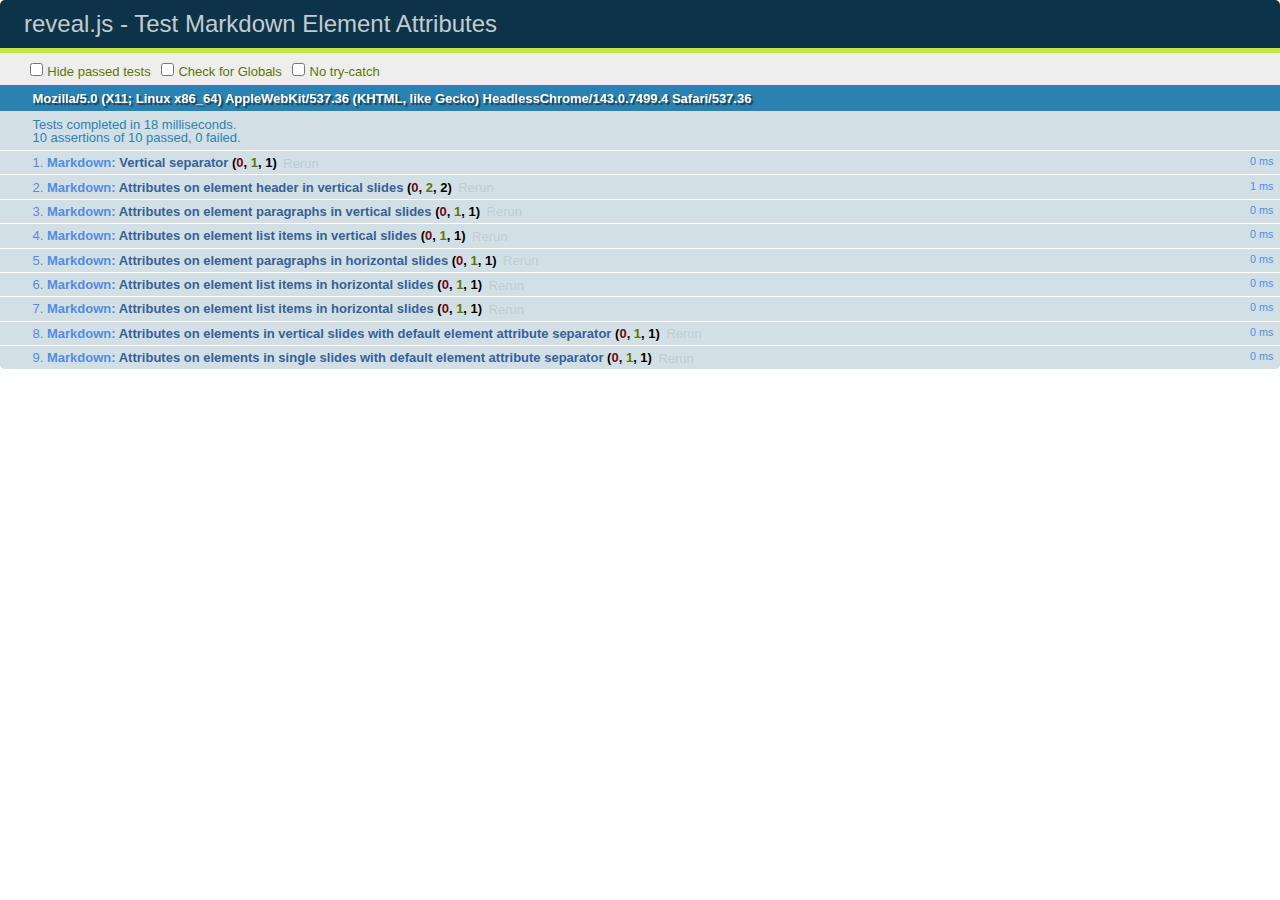
<file: composer/test/test-markdown-element-attributes.html>
<!doctype html>
<html lang="en">

	<head>
		<meta charset="utf-8">

		<title>reveal.js - Test Markdown Element Attributes</title>

		<link rel="stylesheet" href="../css/reveal.min.css">
		<link rel="stylesheet" href="qunit-1.12.0.css">
	</head>

	<body style="overflow: auto;">

		<div id="qunit"></div>
		<div id="qunit-fixture"></div>

		<div class="reveal" style="display: none;">

			<div class="slides">

				<!-- <section data-markdown="example.md" data-separator="^\n\n\n" data-vertical="^\n\n"></section> -->

				<!-- Slides are separated by newline + three dashes + newline, vertical slides identical but two dashes -->
				<section data-markdown data-separator="^\n---\n$" data-vertical="^\n--\n$" data-element-attributes="{_\s*?([^}]+?)}">>
					<script type="text/template">
						## Slide 1.1
						<!-- {_class="fragment fade-out" data-fragment-index="1"} -->

						--

						## Slide 1.2
						<!-- {_class="fragment shrink"} -->

						Paragraph 1
						<!-- {_class="fragment grow"} -->

						Paragraph 2
						<!-- {_class="fragment grow"} -->

						- list item 1 <!-- {_class="fragment roll-in"} -->
						- list item 2 <!-- {_class="fragment roll-in"} -->
						- list item 3 <!-- {_class="fragment roll-in"} -->


						---

						## Slide 2


						Paragraph 1.2  
						multi-line <!-- {_class="fragment highlight-red"} -->

						Paragraph 2.2 <!-- {_class="fragment highlight-red"} -->

						Paragraph 2.3 <!-- {_class="fragment highlight-red"} -->

						Paragraph 2.4 <!-- {_class="fragment highlight-red"} -->

						- list item 1 <!-- {_class="fragment highlight-green"} -->
						- list item 2<!-- {_class="fragment highlight-green"} -->
						- list item 3<!-- {_class="fragment highlight-green"} -->
						- list item 4
						<!-- {_class="fragment highlight-green"} -->
						- list item 5<!-- {_class="fragment highlight-green"} -->

						Test

						![Example Picture](examples/assets/image2.png)
						<!-- {_class="reveal stretch"} -->

					</script>
				</section>



				<section 	data-markdown data-separator="^\n\n\n"
									data-vertical="^\n\n"
									data-notes="^Note:"
									data-charset="utf-8">
					<script type="text/template">
						# Test attributes in Markdown with default separator
						## Slide 1 Def <!-- .element: class="fragment highlight-red" data-fragment-index="1" -->


						## Slide 2 Def
						<!-- .element: class="fragment highlight-red" -->

					</script>
				</section>

				<section data-markdown>
				  <script type="text/template">
					## Hello world
					A paragraph
					<!-- .element: class="fragment highlight-blue" -->
				  </script>
				</section>

				<section data-markdown>
				  <script type="text/template">
					## Hello world

					Multiple  
					Line
					<!-- .element: class="fragment highlight-blue" -->
				  </script>
				</section>

				<section data-markdown>
				  <script type="text/template">
					## Hello world

					Test<!-- .element: class="fragment highlight-blue" -->

					More Test
				  </script>
				</section>


			</div>

		</div>

		<script src="../lib/js/head.min.js"></script>
		<script src="../js/reveal.min.js"></script>
		<script src="../plugin/markdown/marked.js"></script>
		<script src="../plugin/markdown/markdown.js"></script>
		<script src="qunit-1.12.0.js"></script>

		<script src="test-markdown-element-attributes.js"></script>

	</body>
</html>
</file>
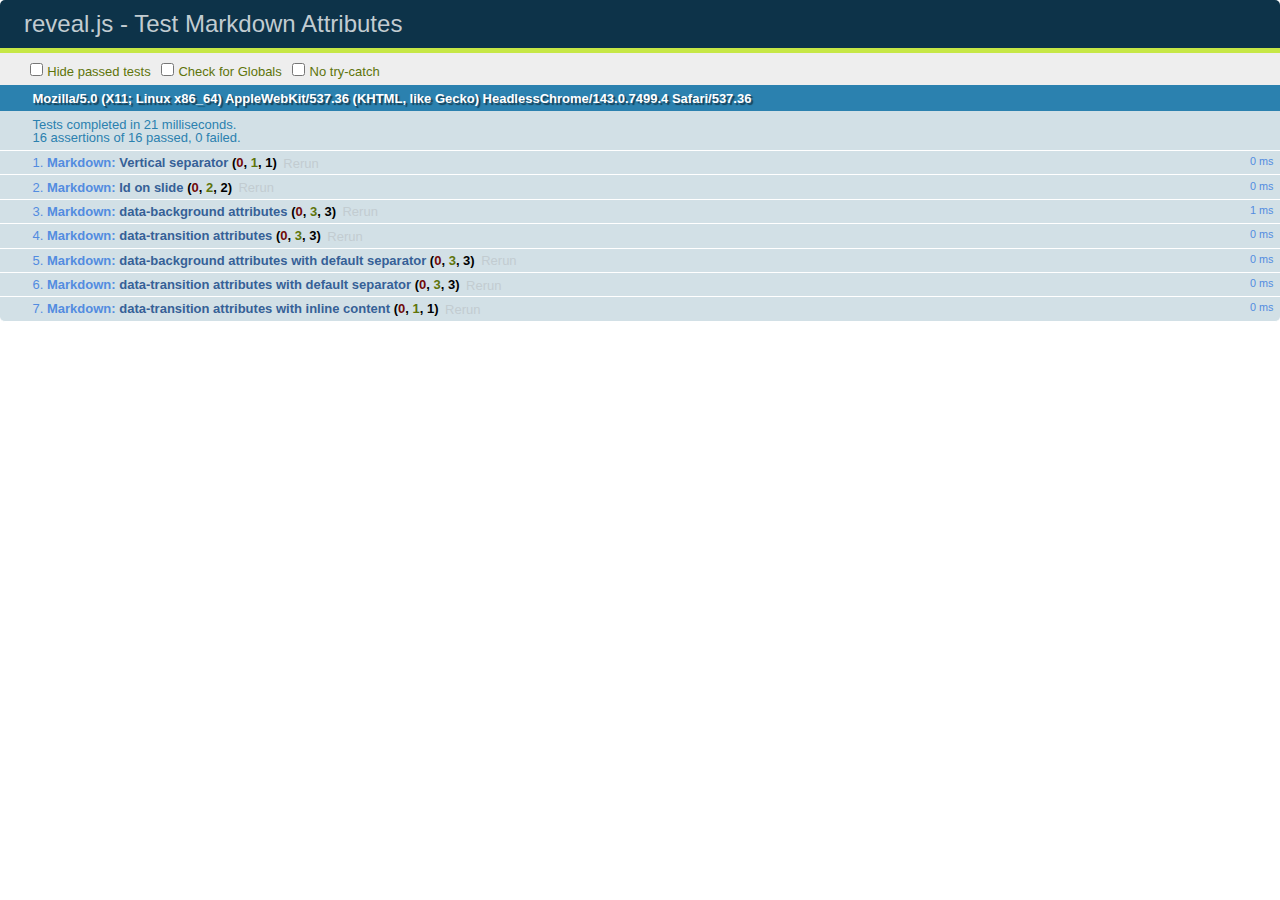
<file: composer/test/test-markdown-slide-attributes.html>
<!doctype html>
<html lang="en">

	<head>
		<meta charset="utf-8">

		<title>reveal.js - Test Markdown Attributes</title>

		<link rel="stylesheet" href="../css/reveal.min.css">
		<link rel="stylesheet" href="qunit-1.12.0.css">
	</head>

	<body style="overflow: auto;">

		<div id="qunit"></div>
		<div id="qunit-fixture"></div>

		<div class="reveal" style="display: none;">

			<div class="slides">

				<!-- <section data-markdown="example.md" data-separator="^\n\n\n" data-vertical="^\n\n"></section> -->

				<!-- Slides are separated by three lines, vertical slides by two lines, attributes are one any line starting with (spaces and) two dashes -->
				<section 	data-markdown data-separator="^\n\n\n"
									data-vertical="^\n\n"
									data-notes="^Note:"
									data-attributes="--\s(.*?)$"
									data-charset="utf-8">
					<script type="text/template">
						# Test attributes in Markdown
						## Slide 1



						## Slide 2
						<!-- -- id="slide2" data-transition="zoom" data-background="#A0C66B" -->


						## Slide 2.1
						<!-- -- data-background="#ff0000" data-transition="fade" -->


						## Slide 2.2
						[Link to Slide2](#/slide2)



						## Slide 3
						<!-- -- data-transition="zoom" data-background="#C6916B" -->



						## Slide 4
					</script>
				</section>

				<section 	data-markdown data-separator="^\n\n\n"
									data-vertical="^\n\n"
									data-notes="^Note:"
									data-charset="utf-8">
					<script type="text/template">
						# Test attributes in Markdown with default separator
						## Slide 1 Def



						## Slide 2 Def
						<!-- .slide: id="slide2def" data-transition="concave" data-background="#A7C66B" -->


						## Slide 2.1 Def
						<!-- .slide: data-background="#f70000" data-transition="page" -->


						## Slide 2.2 Def
						[Link to Slide2](#/slide2def)



						## Slide 3 Def
						<!-- .slide: data-transition="concave" data-background="#C7916B" -->



						## Slide 4
					</script>
				</section>

				<section data-markdown>
					<script type="text/template">
						<!-- .slide: data-background="#ff0000" -->
						## Hello world
					</script>
				</section>

				<section data-markdown>
					<script type="text/template">
						## Hello world
						<!-- .slide: data-background="#ff0000" -->
					</script>
				</section>

				<section data-markdown>
					<script type="text/template">
						## Hello world

						Test
						<!-- .slide: data-background="#ff0000" -->

						More Test
					</script>
				</section>

			</div>

		</div>

		<script src="../lib/js/head.min.js"></script>
		<script src="../js/reveal.min.js"></script>
		<script src="../plugin/markdown/marked.js"></script>
		<script src="../plugin/markdown/markdown.js"></script>
		<script src="qunit-1.12.0.js"></script>

		<script src="test-markdown-slide-attributes.js"></script>

	</body>
</html>
</file>
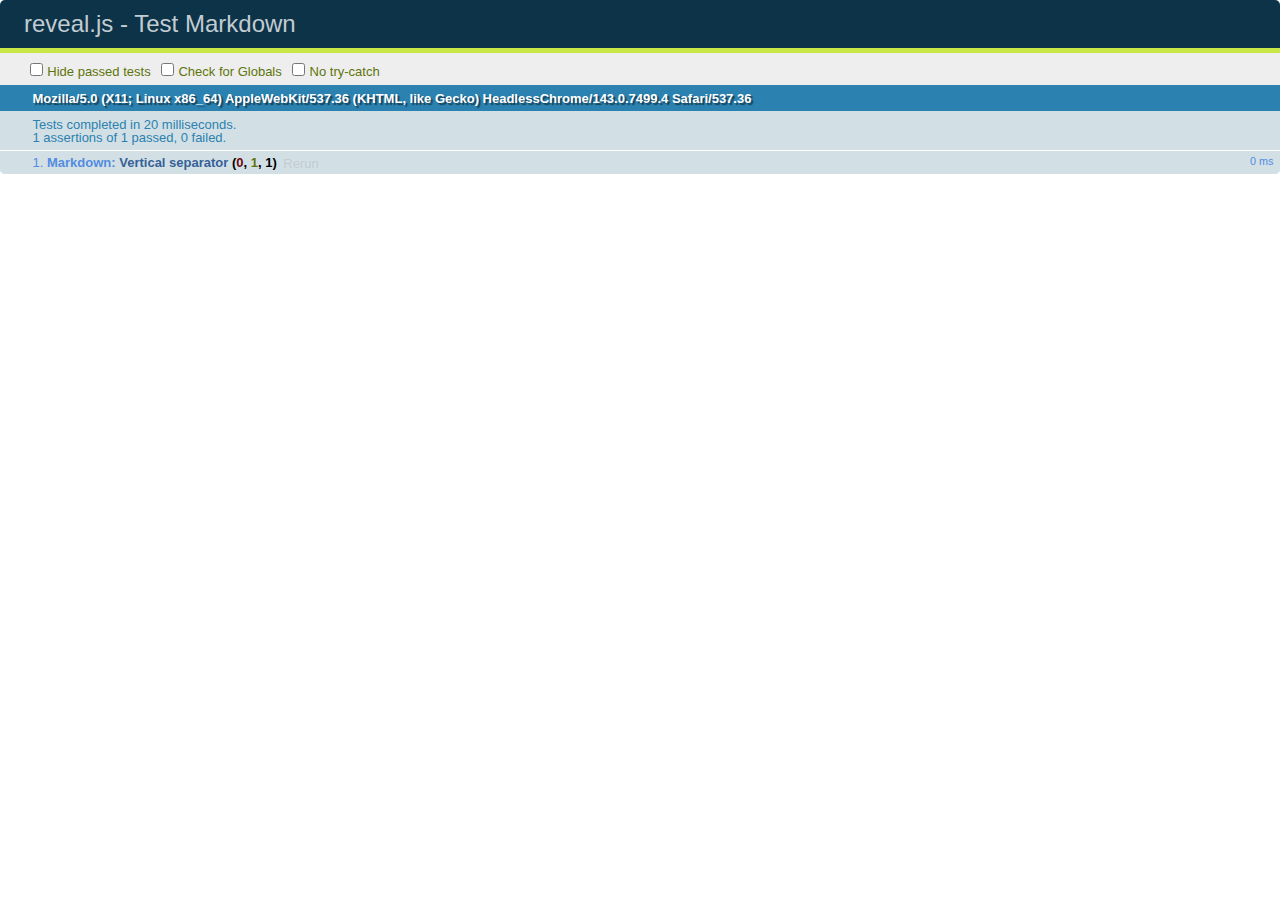
<file: composer/test/test-markdown.html>
<!doctype html>
<html lang="en">

	<head>
		<meta charset="utf-8">

		<title>reveal.js - Test Markdown</title>

		<link rel="stylesheet" href="../css/reveal.min.css">
		<link rel="stylesheet" href="qunit-1.12.0.css">
	</head>

	<body style="overflow: auto;">

		<div id="qunit"></div>
  		<div id="qunit-fixture"></div>

		<div class="reveal" style="display: none;">

			<div class="slides">

				<!-- <section data-markdown="example.md" data-separator="^\n\n\n" data-vertical="^\n\n"></section> -->

				<!-- Slides are separated by newline + three dashes + newline, vertical slides identical but two dashes -->
				<section data-markdown data-separator="^\n---\n$" data-vertical="^\n--\n$">
					<script type="text/template">
						## Slide 1.1

						--

						## Slide 1.2

						---

						## Slide 2
					</script>
				</section>

			</div>

		</div>

		<script src="../lib/js/head.min.js"></script>
		<script src="../js/reveal.min.js"></script>
		<script src="../plugin/markdown/marked.js"></script>
		<script src="../plugin/markdown/markdown.js"></script>
		<script src="qunit-1.12.0.js"></script>

		<script src="test-markdown.js"></script>

	</body>
</html>
</file>
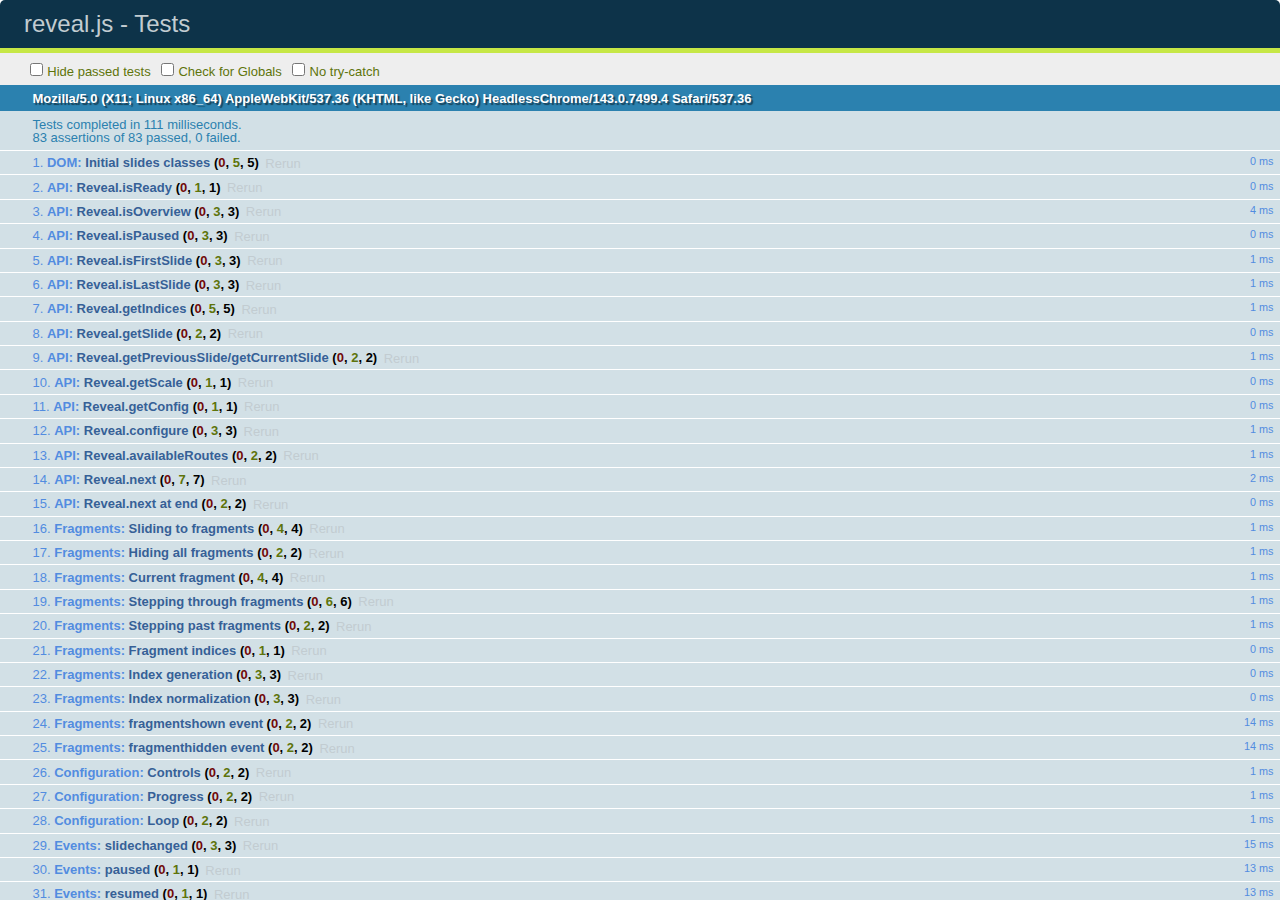
<file: composer/test/test.html>
<!doctype html>
<html lang="en">

	<head>
		<meta charset="utf-8">

		<title>reveal.js - Tests</title>

		<link rel="stylesheet" href="../css/reveal.min.css">
		<link rel="stylesheet" href="qunit-1.12.0.css">
	</head>

	<body style="overflow: auto;">

		<div id="qunit"></div>
  		<div id="qunit-fixture"></div>

		<div class="reveal" style="display: none;">

			<div class="slides">

				<section>
					<h1>1</h1>
				</section>

				<section>
					<section>
						<h1>2.1</h1>
					</section>
					<section>
						<h1>2.2</h1>
					</section>
					<section>
						<h1>2.3</h1>
					</section>
				</section>

				<section id="fragment-slides">
					<section>
						<h1>3.1</h1>
						<ul>
							<li class="fragment">4.1</li>
							<li class="fragment">4.2</li>
							<li class="fragment">4.3</li>
						</ul>
					</section>

					<section>
						<h1>3.2</h1>
						<ul>
							<li class="fragment" data-fragment-index="0">4.1</li>
							<li class="fragment" data-fragment-index="0">4.2</li>
						</ul>
					</section>

					<section>
						<h1>3.3</h1>
						<ul>
							<li class="fragment" data-fragment-index="1">3.3.1</li>
							<li class="fragment" data-fragment-index="4">3.3.2</li>
							<li class="fragment" data-fragment-index="4">3.3.3</li>
						</ul>
					</section>
				</section>

				<section>
					<h1>4</h1>
				</section>

			</div>

		</div>

		<script src="../lib/js/head.min.js"></script>
		<script src="../js/reveal.min.js"></script>
		<script src="qunit-1.12.0.js"></script>

		<script src="test.js"></script>

	</body>
</html>
</file>
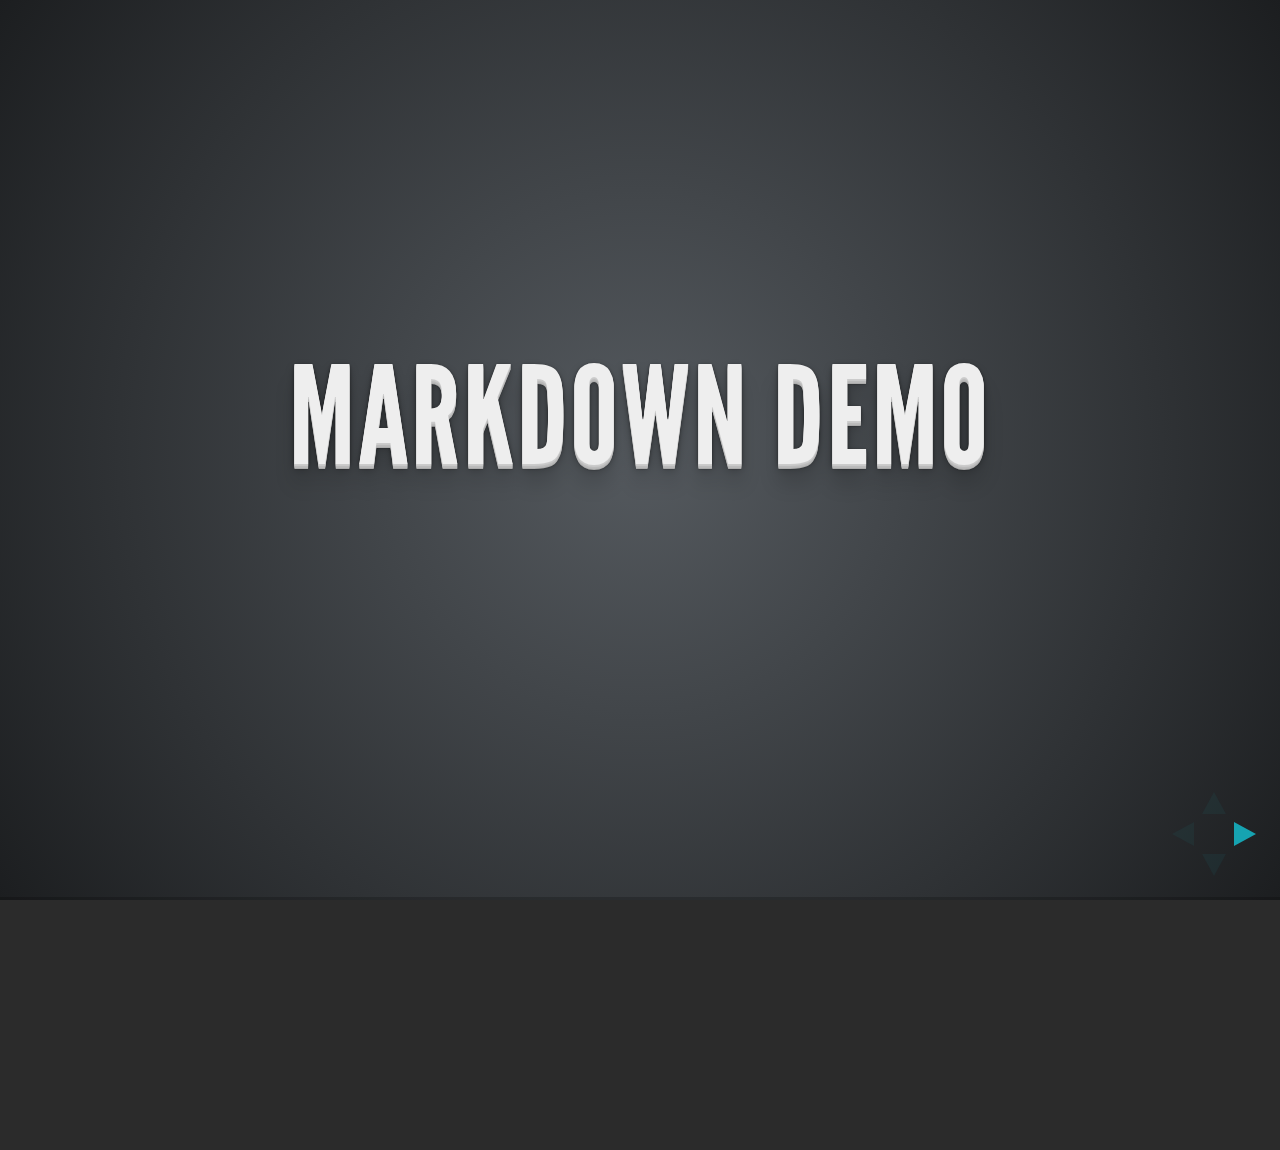
<file: composer/plugin/markdown/example.html>
<!doctype html>
<html lang="en">

	<head>
		<meta charset="utf-8">

		<title>reveal.js - Markdown Demo</title>

		<link rel="stylesheet" href="../../css/reveal.css">
		<link rel="stylesheet" href="../../css/theme/default.css" id="theme">

        <link rel="stylesheet" href="../../lib/css/zenburn.css">
	</head>

	<body>

		<div class="reveal">

			<div class="slides">

                <!-- Use external markdown resource, separate slides by three newlines; vertical slides by two newlines -->
                <section data-markdown="example.md" data-separator="^\n\n\n" data-vertical="^\n\n"></section>

                <!-- Slides are separated by three dashes (quick 'n dirty regular expression) -->
                <section data-markdown data-separator="---">
                    <script type="text/template">
                        ## Demo 1
                        Slide 1
                        ---
                        ## Demo 1
                        Slide 2
                        ---
                        ## Demo 1
                        Slide 3
                    </script>
                </section>

                <!-- Slides are separated by newline + three dashes + newline, vertical slides identical but two dashes -->
                <section data-markdown data-separator="^\n---\n$" data-vertical="^\n--\n$">
                    <script type="text/template">
                        ## Demo 2
                        Slide 1.1

                        --

                        ## Demo 2
                        Slide 1.2

                        ---

                        ## Demo 2
                        Slide 2
                    </script>
                </section>

                <!-- No "extra" slides, since there are no separators defined (so they'll become horizontal rulers) -->
                <section data-markdown>
                    <script type="text/template">
                        A

                        ---

                        B

                        ---

                        C
                    </script>
                </section>

                <!-- Slide attributes -->
                <section data-markdown>
                    <script type="text/template">
                        <!-- .slide: data-background="#000000" -->
                        ## Slide attributes
                    </script>
                </section>

                <!-- Element attributes -->
                <section data-markdown>
                    <script type="text/template">
                        ## Element attributes
                        - Item 1 <!-- .element: class="fragment" data-fragment-index="2" -->
                        - Item 2 <!-- .element: class="fragment" data-fragment-index="1" -->
                    </script>
                </section>

                <!-- Code -->
                <section data-markdown>
                    <script type="text/template">
                        ```php
                        public function foo()
                        {
                            $foo = array(
                                'bar' => 'bar'
                            )
                        }
                        ```
                    </script>
                </section>

            </div>
		</div>

		<script src="../../lib/js/head.min.js"></script>
		<script src="../../js/reveal.js"></script>

		<script>

			Reveal.initialize({
				controls: true,
				progress: true,
				history: true,
				center: true,

				// Optional libraries used to extend on reveal.js
				dependencies: [
					{ src: '../../lib/js/classList.js', condition: function() { return !document.body.classList; } },
					{ src: 'marked.js', condition: function() { return !!document.querySelector( '[data-markdown]' ); } },
                    { src: 'markdown.js', condition: function() { return !!document.querySelector( '[data-markdown]' ); } },
                    { src: '../highlight/highlight.js', async: true, callback: function() { hljs.initHighlightingOnLoad(); } },
					{ src: '../notes/notes.js' }
				]
			});

		</script>

	</body>
</html>
</file>
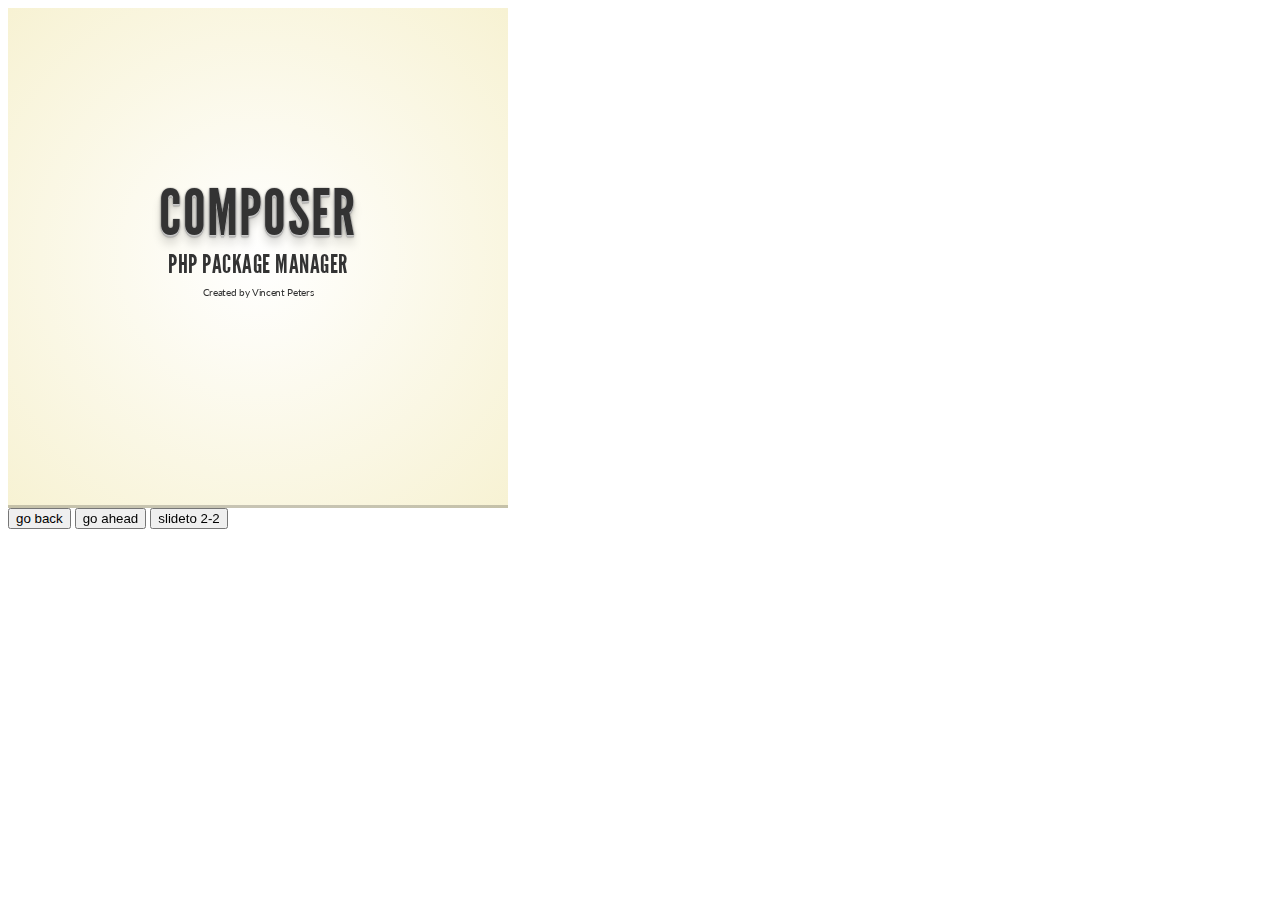
<file: composer/plugin/postmessage/example.html>
<html>
	<body>

		<iframe id="reveal" src="../../index.html" style="border: 0;" width="500" height="500"></iframe>

		<div>
			<input id="back" type="button" value="go back"/>
			<input id="ahead" type="button" value="go ahead"/>
			<input id="slideto" type="button" value="slideto 2-2"/>
		</div>

		<script>

			(function (){

				var back = document.getElementById( 'back' ),
						ahead = document.getElementById( 'ahead' ),
						slideto = document.getElementById( 'slideto' ),
						reveal =  window.frames[0];

					back.addEventListener( 'click', function () {
						
					reveal.postMessage( JSON.stringify({method: 'prev', args: []}), '*' );
				}, false );

				ahead.addEventListener( 'click', function (){
					reveal.postMessage( JSON.stringify({method: 'next', args: []}), '*' );
				}, false );

				slideto.addEventListener( 'click', function (){
					reveal.postMessage( JSON.stringify({method: 'slide', args: [2,2]}), '*' );
				}, false );

			}());

		</script>

	</body>
</html>
</file>
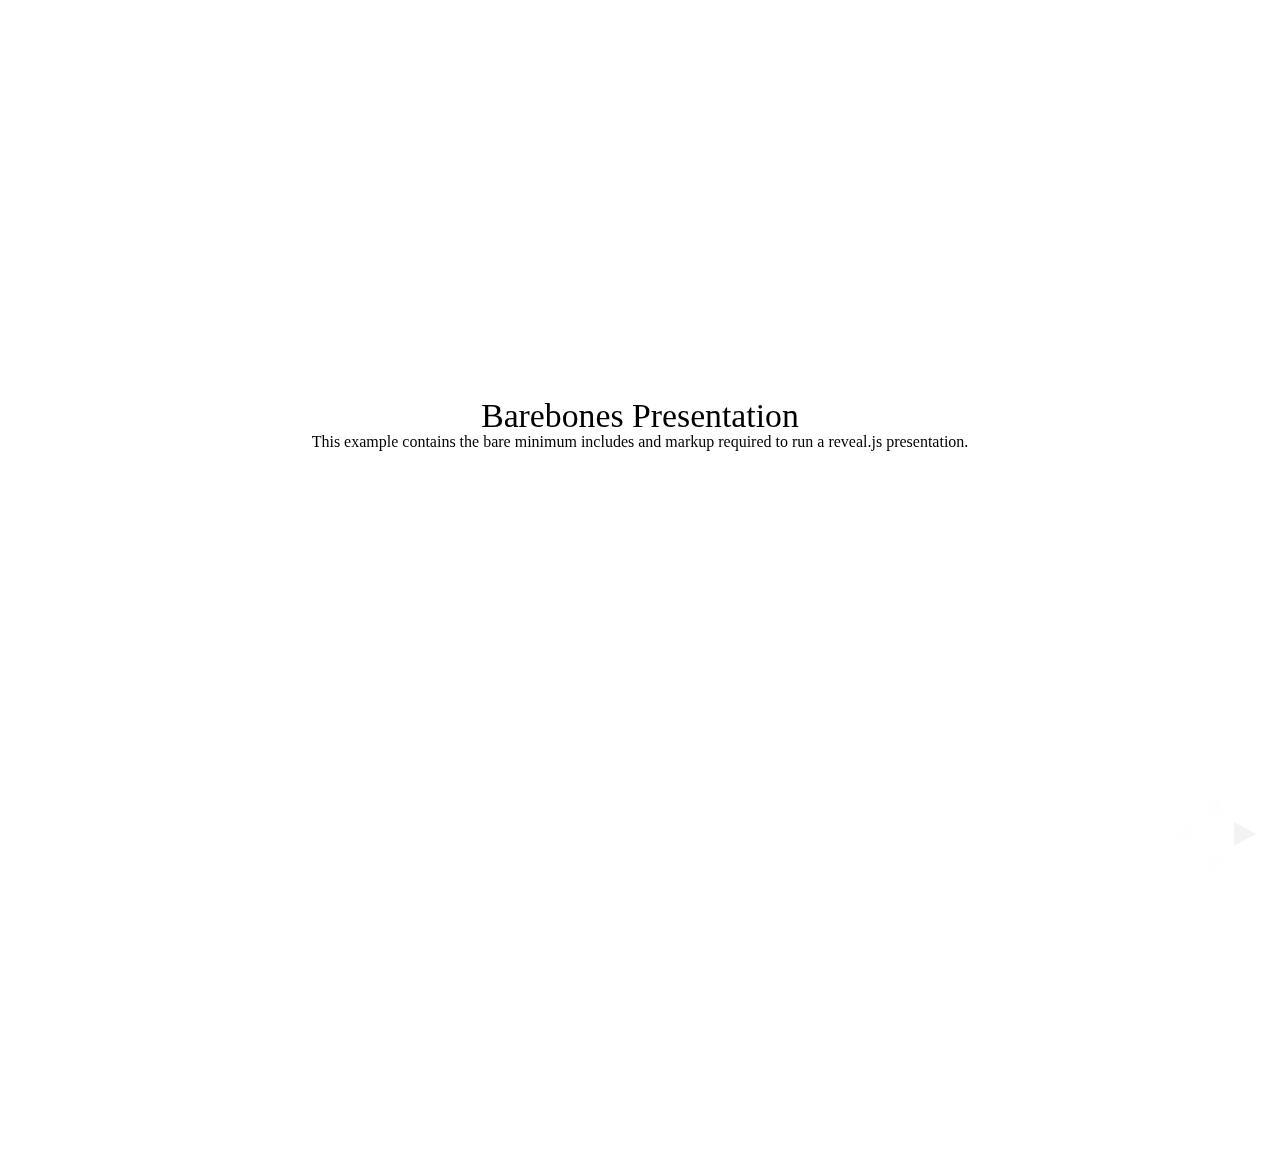
<file: composer/test/examples/barebones.html>
<!doctype html>
<html lang="en">

	<head>
		<meta charset="utf-8">

		<title>reveal.js - Barebones</title>

		<link rel="stylesheet" href="../../css/reveal.min.css">
	</head>

	<body>

		<div class="reveal">

			<div class="slides">

				<section>
					<h2>Barebones Presentation</h2>
					<p>This example contains the bare minimum includes and markup required to run a reveal.js presentation.</p>
				</section>

				<section>
					<h2>No Theme</h2>
					<p>There's no theme included, so it will fall back on browser defaults.</p>
				</section>

			</div>

		</div>

		<script src="../../js/reveal.min.js"></script>

		<script>

			Reveal.initialize();

		</script>

	</body>
</html>
</file>
<file: composer/css/reveal.css>
@charset "UTF-8";

/*!
 * reveal.js
 * http://lab.hakim.se/reveal-js
 * MIT licensed
 *
 * Copyright (C) 2013 Hakim El Hattab, http://hakim.se
 */


/*********************************************
 * RESET STYLES
 *********************************************/

html, body, .reveal div, .reveal span, .reveal applet, .reveal object, .reveal iframe,
.reveal h1, .reveal h2, .reveal h3, .reveal h4, .reveal h5, .reveal h6, .reveal p, .reveal blockquote, .reveal pre,
.reveal a, .reveal abbr, .reveal acronym, .reveal address, .reveal big, .reveal cite, .reveal code,
.reveal del, .reveal dfn, .reveal em, .reveal img, .reveal ins, .reveal kbd, .reveal q, .reveal s, .reveal samp,
.reveal small, .reveal strike, .reveal strong, .reveal sub, .reveal sup, .reveal tt, .reveal var,
.reveal b, .reveal u, .reveal i, .reveal center,
.reveal dl, .reveal dt, .reveal dd, .reveal ol, .reveal ul, .reveal li,
.reveal fieldset, .reveal form, .reveal label, .reveal legend,
.reveal table, .reveal caption, .reveal tbody, .reveal tfoot, .reveal thead, .reveal tr, .reveal th, .reveal td,
.reveal article, .reveal aside, .reveal canvas, .reveal details, .reveal embed,
.reveal figure, .reveal figcaption, .reveal footer, .reveal header, .reveal hgroup,
.reveal menu, .reveal nav, .reveal output, .reveal ruby, .reveal section, .reveal summary,
.reveal time, .reveal mark, .reveal audio, video {
	margin: 0;
	padding: 0;
	border: 0;
	font-size: 100%;
	font: inherit;
	vertical-align: baseline;
}

.reveal article, .reveal aside, .reveal details, .reveal figcaption, .reveal figure,
.reveal footer, .reveal header, .reveal hgroup, .reveal menu, .reveal nav, .reveal section {
	display: block;
}


/*********************************************
 * GLOBAL STYLES
 *********************************************/

html,
body {
	width: 100%;
	height: 100%;
	overflow: hidden;
}

body {
	position: relative;
	line-height: 1;
}

::selection {
	background: #FF5E99;
	color: #fff;
	text-shadow: none;
}


/*********************************************
 * HEADERS
 *********************************************/

.reveal h1,
.reveal h2,
.reveal h3,
.reveal h4,
.reveal h5,
.reveal h6 {
	-webkit-hyphens: auto;
	   -moz-hyphens: auto;
	        hyphens: auto;

	word-wrap: break-word;
	line-height: 1;
}

.reveal h1 { font-size: 3.77em; }
.reveal h2 { font-size: 2.11em;	}
.reveal h3 { font-size: 1.55em;	}
.reveal h4 { font-size: 1em;	}


/*********************************************
 * VIEW FRAGMENTS
 *********************************************/

.reveal .slides section .fragment {
	opacity: 0;

	-webkit-transition: all .2s ease;
	   -moz-transition: all .2s ease;
	    -ms-transition: all .2s ease;
	     -o-transition: all .2s ease;
	        transition: all .2s ease;
}
	.reveal .slides section .fragment.visible {
		opacity: 1;
	}

.reveal .slides section .fragment.grow {
	opacity: 1;
}
	.reveal .slides section .fragment.grow.visible {
		-webkit-transform: scale( 1.3 );
		   -moz-transform: scale( 1.3 );
		    -ms-transform: scale( 1.3 );
		     -o-transform: scale( 1.3 );
		        transform: scale( 1.3 );
	}

.reveal .slides section .fragment.shrink {
	opacity: 1;
}
	.reveal .slides section .fragment.shrink.visible {
		-webkit-transform: scale( 0.7 );
		   -moz-transform: scale( 0.7 );
		    -ms-transform: scale( 0.7 );
		     -o-transform: scale( 0.7 );
		        transform: scale( 0.7 );
	}

.reveal .slides section .fragment.zoom-in {
	opacity: 0;

	-webkit-transform: scale( 0.1 );
	   -moz-transform: scale( 0.1 );
	    -ms-transform: scale( 0.1 );
	     -o-transform: scale( 0.1 );
	        transform: scale( 0.1 );
}

	.reveal .slides section .fragment.zoom-in.visible {
		opacity: 1;

		-webkit-transform: scale( 1 );
		   -moz-transform: scale( 1 );
		    -ms-transform: scale( 1 );
		     -o-transform: scale( 1 );
		        transform: scale( 1 );
	}

.reveal .slides section .fragment.roll-in {
	opacity: 0;

	-webkit-transform: rotateX( 90deg );
	   -moz-transform: rotateX( 90deg );
	    -ms-transform: rotateX( 90deg );
	     -o-transform: rotateX( 90deg );
	        transform: rotateX( 90deg );
}
	.reveal .slides section .fragment.roll-in.visible {
		opacity: 1;

		-webkit-transform: rotateX( 0 );
		   -moz-transform: rotateX( 0 );
		    -ms-transform: rotateX( 0 );
		     -o-transform: rotateX( 0 );
		        transform: rotateX( 0 );
	}

.reveal .slides section .fragment.fade-out {
	opacity: 1;
}
	.reveal .slides section .fragment.fade-out.visible {
		opacity: 0;
	}

.reveal .slides section .fragment.semi-fade-out {
	opacity: 1;
}
	.reveal .slides section .fragment.semi-fade-out.visible {
		opacity: 0.5;
	}

.reveal .slides section .fragment.current-visible {
	opacity:0;
}

.reveal .slides section .fragment.current-visible.current-fragment {
	opacity:1;
}

.reveal .slides section .fragment.highlight-red,
.reveal .slides section .fragment.highlight-current-red,
.reveal .slides section .fragment.highlight-green,
.reveal .slides section .fragment.highlight-current-green,
.reveal .slides section .fragment.highlight-blue,
.reveal .slides section .fragment.highlight-current-blue {
	opacity: 1;
}
	.reveal .slides section .fragment.highlight-red.visible {
		color: #ff2c2d
	}
	.reveal .slides section .fragment.highlight-green.visible {
		color: #17ff2e;
	}
	.reveal .slides section .fragment.highlight-blue.visible {
		color: #1b91ff;
	}

.reveal .slides section .fragment.highlight-current-red.current-fragment {
	color: #ff2c2d
}
.reveal .slides section .fragment.highlight-current-green.current-fragment {
	color: #17ff2e;
}
.reveal .slides section .fragment.highlight-current-blue.current-fragment {
	color: #1b91ff;
}


/*********************************************
 * DEFAULT ELEMENT STYLES
 *********************************************/

/* Fixes issue in Chrome where italic fonts did not appear when printing to PDF */
.reveal:after {
  content: '';
  font-style: italic;
}

.reveal iframe {
	z-index: 1;
}

/* Ensure certain elements are never larger than the slide itself */
.reveal img,
.reveal video,
.reveal iframe {
	max-width: 95%;
	max-height: 95%;
}

/** Prevents layering issues in certain browser/transition combinations */
.reveal a {
	position: relative;
}

.reveal strong,
.reveal b {
	font-weight: bold;
}

.reveal em,
.reveal i {
	font-style: italic;
}

.reveal ol,
.reveal ul {
	display: inline-block;

	text-align: left;
	margin: 0 0 0 1em;
}

.reveal ol {
	list-style-type: decimal;
}

.reveal ul {
	list-style-type: disc;
}

.reveal ul ul {
	list-style-type: square;
}

.reveal ul ul ul {
	list-style-type: circle;
}

.reveal ul ul,
.reveal ul ol,
.reveal ol ol,
.reveal ol ul {
	display: block;
	margin-left: 40px;
}

.reveal p {
	margin-bottom: 10px;
	line-height: 1.2em;
}

.reveal q,
.reveal blockquote {
	quotes: none;
}

.reveal blockquote {
	display: block;
	position: relative;
	width: 70%;
	margin: 5px auto;
	padding: 5px;

	font-style: italic;
	background: rgba(255, 255, 255, 0.05);
	box-shadow: 0px 0px 2px rgba(0,0,0,0.2);
}
	.reveal blockquote p:first-child,
	.reveal blockquote p:last-child {
		display: inline-block;
	}

.reveal q {
	font-style: italic;
}

.reveal pre {
	display: block;
	position: relative;
	width: 90%;
	margin: 15px auto;

	text-align: left;
	font-size: 0.55em;
	font-family: monospace;
	line-height: 1.2em;

	word-wrap: break-word;

	box-shadow: 0px 0px 6px rgba(0,0,0,0.3);
}
.reveal code {
	font-family: monospace;
}
.reveal pre code {
	padding: 5px;
	overflow: auto;
	max-height: 400px;
	word-wrap: normal;
}
.reveal pre.stretch code {
	height: 100%;
	max-height: 100%;

	-webkit-box-sizing: border-box;
	   -moz-box-sizing: border-box;
	        box-sizing: border-box;
}
.reveal table{
    width:100%
}

.reveal table th,
.reveal table td {
	text-align: left;
	padding-right: .3em;
    padding-bottom:.3em;
    padding-top:.3em;
    border-bottom: 1px solid #3c3c3c;
}

.reveal table th {
	font-weight: bold;
}
.reveal table tr {

}

.reveal sup {
	vertical-align: super;
}
.reveal sub {
	vertical-align: sub;
}

.reveal small {
	display: inline-block;
	font-size: 0.6em;
	line-height: 1.2em;
	vertical-align: top;
}

.reveal small * {
	vertical-align: top;
}

.reveal .stretch {
	max-width: none;
	max-height: none;
}


/*********************************************
 * CONTROLS
 *********************************************/

.reveal .controls {
	display: none;
	position: fixed;
	width: 110px;
	height: 110px;
	z-index: 30;
	right: 10px;
	bottom: 10px;
}

.reveal .controls div {
	position: absolute;
	opacity: 0.05;
	width: 0;
	height: 0;
	border: 12px solid transparent;

	-moz-transform: scale(.9999);

	-webkit-transition: all 0.2s ease;
	   -moz-transition: all 0.2s ease;
	    -ms-transition: all 0.2s ease;
	     -o-transition: all 0.2s ease;
	        transition: all 0.2s ease;
}

.reveal .controls div.enabled {
	opacity: 0.7;
	cursor: pointer;
}

.reveal .controls div.enabled:active {
	margin-top: 1px;
}

	.reveal .controls div.navigate-left {
		top: 42px;

		border-right-width: 22px;
		border-right-color: #eee;
	}
		.reveal .controls div.navigate-left.fragmented {
			opacity: 0.3;
		}

	.reveal .controls div.navigate-right {
		left: 74px;
		top: 42px;

		border-left-width: 22px;
		border-left-color: #eee;
	}
		.reveal .controls div.navigate-right.fragmented {
			opacity: 0.3;
		}

	.reveal .controls div.navigate-up {
		left: 42px;

		border-bottom-width: 22px;
		border-bottom-color: #eee;
	}
		.reveal .controls div.navigate-up.fragmented {
			opacity: 0.3;
		}

	.reveal .controls div.navigate-down {
		left: 42px;
		top: 74px;

		border-top-width: 22px;
		border-top-color: #eee;
	}
		.reveal .controls div.navigate-down.fragmented {
			opacity: 0.3;
		}


/*********************************************
 * PROGRESS BAR
 *********************************************/

.reveal .progress {
	position: fixed;
	display: none;
	height: 3px;
	width: 100%;
	bottom: 0;
	left: 0;
	z-index: 10;
}
	.reveal .progress:after {
		content: '';
		display: 'block';
		position: absolute;
		height: 20px;
		width: 100%;
		top: -20px;
	}
	.reveal .progress span {
		display: block;
		height: 100%;
		width: 0px;

		-webkit-transition: width 800ms cubic-bezier(0.260, 0.860, 0.440, 0.985);
		   -moz-transition: width 800ms cubic-bezier(0.260, 0.860, 0.440, 0.985);
		    -ms-transition: width 800ms cubic-bezier(0.260, 0.860, 0.440, 0.985);
		     -o-transition: width 800ms cubic-bezier(0.260, 0.860, 0.440, 0.985);
		        transition: width 800ms cubic-bezier(0.260, 0.860, 0.440, 0.985);
	}

/*********************************************
 * SLIDE NUMBER
 *********************************************/

.reveal .slide-number {
	position: fixed;
	display: block;
	right: 15px;
	bottom: 15px;
	opacity: 0.5;
	z-index: 31;
	font-size: 12px;
}

/*********************************************
 * SLIDES
 *********************************************/

.reveal {
	position: relative;
	width: 100%;
	height: 100%;

	-ms-touch-action: none;
}

.reveal .slides {
	position: absolute;
	width: 100%;
	height: 100%;
	left: 50%;
	top: 50%;

	overflow: visible;
	z-index: 1;
	text-align: center;

	-webkit-transition: -webkit-perspective .4s ease;
	   -moz-transition: -moz-perspective .4s ease;
	    -ms-transition: -ms-perspective .4s ease;
	     -o-transition: -o-perspective .4s ease;
	        transition: perspective .4s ease;

	-webkit-perspective: 600px;
	   -moz-perspective: 600px;
	    -ms-perspective: 600px;
	        perspective: 600px;

	-webkit-perspective-origin: 0px -100px;
	   -moz-perspective-origin: 0px -100px;
	    -ms-perspective-origin: 0px -100px;
	        perspective-origin: 0px -100px;
}

.reveal .slides>section {
	-ms-perspective: 600px;
}

.reveal .slides>section,
.reveal .slides>section>section {
	display: none;
	position: absolute;
	width: 100%;
	padding: 20px 0px;

	z-index: 10;
	line-height: 1.2em;
	font-weight: inherit;

	-webkit-transform-style: preserve-3d;
	   -moz-transform-style: preserve-3d;
	    -ms-transform-style: preserve-3d;
	        transform-style: preserve-3d;

	-webkit-transition: -webkit-transform-origin 800ms cubic-bezier(0.260, 0.860, 0.440, 0.985),
						-webkit-transform 800ms cubic-bezier(0.260, 0.860, 0.440, 0.985),
						visibility 800ms cubic-bezier(0.260, 0.860, 0.440, 0.985),
						opacity 800ms cubic-bezier(0.260, 0.860, 0.440, 0.985);
	   -moz-transition: -moz-transform-origin 800ms cubic-bezier(0.260, 0.860, 0.440, 0.985),
						-moz-transform 800ms cubic-bezier(0.260, 0.860, 0.440, 0.985),
						visibility 800ms cubic-bezier(0.260, 0.860, 0.440, 0.985),
						opacity 800ms cubic-bezier(0.260, 0.860, 0.440, 0.985);
	    -ms-transition: -ms-transform-origin 800ms cubic-bezier(0.260, 0.860, 0.440, 0.985),
						-ms-transform 800ms cubic-bezier(0.260, 0.860, 0.440, 0.985),
						visibility 800ms cubic-bezier(0.260, 0.860, 0.440, 0.985),
						opacity 800ms cubic-bezier(0.260, 0.860, 0.440, 0.985);
	     -o-transition: -o-transform-origin 800ms cubic-bezier(0.260, 0.860, 0.440, 0.985),
						-o-transform 800ms cubic-bezier(0.260, 0.860, 0.440, 0.985),
						visibility 800ms cubic-bezier(0.260, 0.860, 0.440, 0.985),
						opacity 800ms cubic-bezier(0.260, 0.860, 0.440, 0.985);
	        transition: transform-origin 800ms cubic-bezier(0.260, 0.860, 0.440, 0.985),
						transform 800ms cubic-bezier(0.260, 0.860, 0.440, 0.985),
						visibility 800ms cubic-bezier(0.260, 0.860, 0.440, 0.985),
						opacity 800ms cubic-bezier(0.260, 0.860, 0.440, 0.985);
}

/* Global transition speed settings */
.reveal[data-transition-speed="fast"] .slides section {
	-webkit-transition-duration: 400ms;
	   -moz-transition-duration: 400ms;
	    -ms-transition-duration: 400ms;
	        transition-duration: 400ms;
}
.reveal[data-transition-speed="slow"] .slides section {
	-webkit-transition-duration: 1200ms;
	   -moz-transition-duration: 1200ms;
	    -ms-transition-duration: 1200ms;
	        transition-duration: 1200ms;
}

/* Slide-specific transition speed overrides */
.reveal .slides section[data-transition-speed="fast"] {
	-webkit-transition-duration: 400ms;
	   -moz-transition-duration: 400ms;
	    -ms-transition-duration: 400ms;
	        transition-duration: 400ms;
}
.reveal .slides section[data-transition-speed="slow"] {
	-webkit-transition-duration: 1200ms;
	   -moz-transition-duration: 1200ms;
	    -ms-transition-duration: 1200ms;
	        transition-duration: 1200ms;
}

.reveal .slides>section {
	left: -50%;
	top: -50%;
}

.reveal .slides>section.stack {
	padding-top: 0;
	padding-bottom: 0;
}

.reveal .slides>section.present,
.reveal .slides>section>section.present {
	display: block;
	z-index: 11;
	opacity: 1;
}

.reveal.center,
.reveal.center .slides,
.reveal.center .slides section {
	min-height: auto !important;
}

/* Don't allow interaction with invisible slides */
.reveal .slides>section.future,
.reveal .slides>section>section.future,
.reveal .slides>section.past,
.reveal .slides>section>section.past {
	pointer-events: none;
}

.reveal.overview .slides>section,
.reveal.overview .slides>section>section {
	pointer-events: auto;
}



/*********************************************
 * DEFAULT TRANSITION
 *********************************************/

.reveal .slides>section[data-transition=default].past,
.reveal .slides>section.past {
	display: block;
	opacity: 0;

	-webkit-transform: translate3d(-100%, 0, 0) rotateY(-90deg) translate3d(-100%, 0, 0);
	   -moz-transform: translate3d(-100%, 0, 0) rotateY(-90deg) translate3d(-100%, 0, 0);
	    -ms-transform: translate3d(-100%, 0, 0) rotateY(-90deg) translate3d(-100%, 0, 0);
	        transform: translate3d(-100%, 0, 0) rotateY(-90deg) translate3d(-100%, 0, 0);
}
.reveal .slides>section[data-transition=default].future,
.reveal .slides>section.future {
	display: block;
	opacity: 0;

	-webkit-transform: translate3d(100%, 0, 0) rotateY(90deg) translate3d(100%, 0, 0);
	   -moz-transform: translate3d(100%, 0, 0) rotateY(90deg) translate3d(100%, 0, 0);
	    -ms-transform: translate3d(100%, 0, 0) rotateY(90deg) translate3d(100%, 0, 0);
	        transform: translate3d(100%, 0, 0) rotateY(90deg) translate3d(100%, 0, 0);
}

.reveal .slides>section>section[data-transition=default].past,
.reveal .slides>section>section.past {
	display: block;
	opacity: 0;

	-webkit-transform: translate3d(0, -300px, 0) rotateX(70deg) translate3d(0, -300px, 0);
	   -moz-transform: translate3d(0, -300px, 0) rotateX(70deg) translate3d(0, -300px, 0);
	    -ms-transform: translate3d(0, -300px, 0) rotateX(70deg) translate3d(0, -300px, 0);
	        transform: translate3d(0, -300px, 0) rotateX(70deg) translate3d(0, -300px, 0);
}
.reveal .slides>section>section[data-transition=default].future,
.reveal .slides>section>section.future {
	display: block;
	opacity: 0;

	-webkit-transform: translate3d(0, 300px, 0) rotateX(-70deg) translate3d(0, 300px, 0);
	   -moz-transform: translate3d(0, 300px, 0) rotateX(-70deg) translate3d(0, 300px, 0);
	    -ms-transform: translate3d(0, 300px, 0) rotateX(-70deg) translate3d(0, 300px, 0);
	        transform: translate3d(0, 300px, 0) rotateX(-70deg) translate3d(0, 300px, 0);
}


/*********************************************
 * CONCAVE TRANSITION
 *********************************************/

.reveal .slides>section[data-transition=concave].past,
.reveal.concave  .slides>section.past {
	-webkit-transform: translate3d(-100%, 0, 0) rotateY(90deg) translate3d(-100%, 0, 0);
	   -moz-transform: translate3d(-100%, 0, 0) rotateY(90deg) translate3d(-100%, 0, 0);
	    -ms-transform: translate3d(-100%, 0, 0) rotateY(90deg) translate3d(-100%, 0, 0);
	        transform: translate3d(-100%, 0, 0) rotateY(90deg) translate3d(-100%, 0, 0);
}
.reveal .slides>section[data-transition=concave].future,
.reveal.concave .slides>section.future {
	-webkit-transform: translate3d(100%, 0, 0) rotateY(-90deg) translate3d(100%, 0, 0);
	   -moz-transform: translate3d(100%, 0, 0) rotateY(-90deg) translate3d(100%, 0, 0);
	    -ms-transform: translate3d(100%, 0, 0) rotateY(-90deg) translate3d(100%, 0, 0);
	        transform: translate3d(100%, 0, 0) rotateY(-90deg) translate3d(100%, 0, 0);
}

.reveal .slides>section>section[data-transition=concave].past,
.reveal.concave .slides>section>section.past {
	-webkit-transform: translate3d(0, -80%, 0) rotateX(-70deg) translate3d(0, -80%, 0);
	   -moz-transform: translate3d(0, -80%, 0) rotateX(-70deg) translate3d(0, -80%, 0);
	    -ms-transform: translate3d(0, -80%, 0) rotateX(-70deg) translate3d(0, -80%, 0);
	        transform: translate3d(0, -80%, 0) rotateX(-70deg) translate3d(0, -80%, 0);
}
.reveal .slides>section>section[data-transition=concave].future,
.reveal.concave .slides>section>section.future {
	-webkit-transform: translate3d(0, 80%, 0) rotateX(70deg) translate3d(0, 80%, 0);
	   -moz-transform: translate3d(0, 80%, 0) rotateX(70deg) translate3d(0, 80%, 0);
	    -ms-transform: translate3d(0, 80%, 0) rotateX(70deg) translate3d(0, 80%, 0);
	        transform: translate3d(0, 80%, 0) rotateX(70deg) translate3d(0, 80%, 0);
}


/*********************************************
 * ZOOM TRANSITION
 *********************************************/

.reveal .slides>section[data-transition=zoom],
.reveal.zoom .slides>section {
	-webkit-transition-timing-function: ease;
	   -moz-transition-timing-function: ease;
	    -ms-transition-timing-function: ease;
	     -o-transition-timing-function: ease;
	        transition-timing-function: ease;
}

.reveal .slides>section[data-transition=zoom].past,
.reveal.zoom .slides>section.past {
	opacity: 0;
	visibility: hidden;

	-webkit-transform: scale(16);
	   -moz-transform: scale(16);
	    -ms-transform: scale(16);
	     -o-transform: scale(16);
	        transform: scale(16);
}
.reveal .slides>section[data-transition=zoom].future,
.reveal.zoom .slides>section.future {
	opacity: 0;
	visibility: hidden;

	-webkit-transform: scale(0.2);
	   -moz-transform: scale(0.2);
	    -ms-transform: scale(0.2);
	     -o-transform: scale(0.2);
	        transform: scale(0.2);
}

.reveal .slides>section>section[data-transition=zoom].past,
.reveal.zoom .slides>section>section.past {
	-webkit-transform: translate(0, -150%);
	   -moz-transform: translate(0, -150%);
	    -ms-transform: translate(0, -150%);
	     -o-transform: translate(0, -150%);
	        transform: translate(0, -150%);
}
.reveal .slides>section>section[data-transition=zoom].future,
.reveal.zoom .slides>section>section.future {
	-webkit-transform: translate(0, 150%);
	   -moz-transform: translate(0, 150%);
	    -ms-transform: translate(0, 150%);
	     -o-transform: translate(0, 150%);
	        transform: translate(0, 150%);
}


/*********************************************
 * LINEAR TRANSITION
 *********************************************/

.reveal.linear section {
	-webkit-backface-visibility: hidden;
	   -moz-backface-visibility: hidden;
	    -ms-backface-visibility: hidden;
	        backface-visibility: hidden;
}

.reveal .slides>section[data-transition=linear].past,
.reveal.linear .slides>section.past {
	-webkit-transform: translate(-150%, 0);
	   -moz-transform: translate(-150%, 0);
	    -ms-transform: translate(-150%, 0);
	     -o-transform: translate(-150%, 0);
	        transform: translate(-150%, 0);
}
.reveal .slides>section[data-transition=linear].future,
.reveal.linear .slides>section.future {
	-webkit-transform: translate(150%, 0);
	   -moz-transform: translate(150%, 0);
	    -ms-transform: translate(150%, 0);
	     -o-transform: translate(150%, 0);
	        transform: translate(150%, 0);
}

.reveal .slides>section>section[data-transition=linear].past,
.reveal.linear .slides>section>section.past {
	-webkit-transform: translate(0, -150%);
	   -moz-transform: translate(0, -150%);
	    -ms-transform: translate(0, -150%);
	     -o-transform: translate(0, -150%);
	        transform: translate(0, -150%);
}
.reveal .slides>section>section[data-transition=linear].future,
.reveal.linear .slides>section>section.future {
	-webkit-transform: translate(0, 150%);
	   -moz-transform: translate(0, 150%);
	    -ms-transform: translate(0, 150%);
	     -o-transform: translate(0, 150%);
	        transform: translate(0, 150%);
}


/*********************************************
 * CUBE TRANSITION
 *********************************************/

.reveal.cube .slides {
	-webkit-perspective: 1300px;
	   -moz-perspective: 1300px;
	    -ms-perspective: 1300px;
	        perspective: 1300px;
}

.reveal.cube .slides section {
	padding: 30px;
	min-height: 700px;

	-webkit-backface-visibility: hidden;
	   -moz-backface-visibility: hidden;
	    -ms-backface-visibility: hidden;
	        backface-visibility: hidden;

	-webkit-box-sizing: border-box;
	   -moz-box-sizing: border-box;
	        box-sizing: border-box;
}
	.reveal.center.cube .slides section {
		min-height: auto;
	}
	.reveal.cube .slides section:not(.stack):before {
		content: '';
		position: absolute;
		display: block;
		width: 100%;
		height: 100%;
		left: 0;
		top: 0;
		background: rgba(0,0,0,0.1);
		border-radius: 4px;

		-webkit-transform: translateZ( -20px );
		   -moz-transform: translateZ( -20px );
		    -ms-transform: translateZ( -20px );
		     -o-transform: translateZ( -20px );
		        transform: translateZ( -20px );
	}
	.reveal.cube .slides section:not(.stack):after {
		content: '';
		position: absolute;
		display: block;
		width: 90%;
		height: 30px;
		left: 5%;
		bottom: 0;
		background: none;
		z-index: 1;

		border-radius: 4px;
		box-shadow: 0px 95px 25px rgba(0,0,0,0.2);

		-webkit-transform: translateZ(-90px) rotateX( 65deg );
		   -moz-transform: translateZ(-90px) rotateX( 65deg );
		    -ms-transform: translateZ(-90px) rotateX( 65deg );
		     -o-transform: translateZ(-90px) rotateX( 65deg );
		        transform: translateZ(-90px) rotateX( 65deg );
	}

.reveal.cube .slides>section.stack {
	padding: 0;
	background: none;
}

.reveal.cube .slides>section.past {
	-webkit-transform-origin: 100% 0%;
	   -moz-transform-origin: 100% 0%;
	    -ms-transform-origin: 100% 0%;
	        transform-origin: 100% 0%;

	-webkit-transform: translate3d(-100%, 0, 0) rotateY(-90deg);
	   -moz-transform: translate3d(-100%, 0, 0) rotateY(-90deg);
	    -ms-transform: translate3d(-100%, 0, 0) rotateY(-90deg);
	        transform: translate3d(-100%, 0, 0) rotateY(-90deg);
}

.reveal.cube .slides>section.future {
	-webkit-transform-origin: 0% 0%;
	   -moz-transform-origin: 0% 0%;
	    -ms-transform-origin: 0% 0%;
	        transform-origin: 0% 0%;

	-webkit-transform: translate3d(100%, 0, 0) rotateY(90deg);
	   -moz-transform: translate3d(100%, 0, 0) rotateY(90deg);
	    -ms-transform: translate3d(100%, 0, 0) rotateY(90deg);
	        transform: translate3d(100%, 0, 0) rotateY(90deg);
}

.reveal.cube .slides>section>section.past {
	-webkit-transform-origin: 0% 100%;
	   -moz-transform-origin: 0% 100%;
	    -ms-transform-origin: 0% 100%;
	        transform-origin: 0% 100%;

	-webkit-transform: translate3d(0, -100%, 0) rotateX(90deg);
	   -moz-transform: translate3d(0, -100%, 0) rotateX(90deg);
	    -ms-transform: translate3d(0, -100%, 0) rotateX(90deg);
	        transform: translate3d(0, -100%, 0) rotateX(90deg);
}

.reveal.cube .slides>section>section.future {
	-webkit-transform-origin: 0% 0%;
	   -moz-transform-origin: 0% 0%;
	    -ms-transform-origin: 0% 0%;
	        transform-origin: 0% 0%;

	-webkit-transform: translate3d(0, 100%, 0) rotateX(-90deg);
	   -moz-transform: translate3d(0, 100%, 0) rotateX(-90deg);
	    -ms-transform: translate3d(0, 100%, 0) rotateX(-90deg);
	        transform: translate3d(0, 100%, 0) rotateX(-90deg);
}


/*********************************************
 * PAGE TRANSITION
 *********************************************/

.reveal.page .slides {
	-webkit-perspective-origin: 0% 50%;
	   -moz-perspective-origin: 0% 50%;
	    -ms-perspective-origin: 0% 50%;
	        perspective-origin: 0% 50%;

	-webkit-perspective: 3000px;
	   -moz-perspective: 3000px;
	    -ms-perspective: 3000px;
	        perspective: 3000px;
}

.reveal.page .slides section {
	padding: 30px;
	min-height: 700px;

	-webkit-box-sizing: border-box;
	   -moz-box-sizing: border-box;
	        box-sizing: border-box;
}
	.reveal.page .slides section.past {
		z-index: 12;
	}
	.reveal.page .slides section:not(.stack):before {
		content: '';
		position: absolute;
		display: block;
		width: 100%;
		height: 100%;
		left: 0;
		top: 0;
		background: rgba(0,0,0,0.1);

		-webkit-transform: translateZ( -20px );
		   -moz-transform: translateZ( -20px );
		    -ms-transform: translateZ( -20px );
		     -o-transform: translateZ( -20px );
		        transform: translateZ( -20px );
	}
	.reveal.page .slides section:not(.stack):after {
		content: '';
		position: absolute;
		display: block;
		width: 90%;
		height: 30px;
		left: 5%;
		bottom: 0;
		background: none;
		z-index: 1;

		border-radius: 4px;
		box-shadow: 0px 95px 25px rgba(0,0,0,0.2);

		-webkit-transform: translateZ(-90px) rotateX( 65deg );
	}

.reveal.page .slides>section.stack {
	padding: 0;
	background: none;
}

.reveal.page .slides>section.past {
	-webkit-transform-origin: 0% 0%;
	   -moz-transform-origin: 0% 0%;
	    -ms-transform-origin: 0% 0%;
	        transform-origin: 0% 0%;

	-webkit-transform: translate3d(-40%, 0, 0) rotateY(-80deg);
	   -moz-transform: translate3d(-40%, 0, 0) rotateY(-80deg);
	    -ms-transform: translate3d(-40%, 0, 0) rotateY(-80deg);
	        transform: translate3d(-40%, 0, 0) rotateY(-80deg);
}

.reveal.page .slides>section.future {
	-webkit-transform-origin: 100% 0%;
	   -moz-transform-origin: 100% 0%;
	    -ms-transform-origin: 100% 0%;
	        transform-origin: 100% 0%;

	-webkit-transform: translate3d(0, 0, 0);
	   -moz-transform: translate3d(0, 0, 0);
	    -ms-transform: translate3d(0, 0, 0);
	        transform: translate3d(0, 0, 0);
}

.reveal.page .slides>section>section.past {
	-webkit-transform-origin: 0% 0%;
	   -moz-transform-origin: 0% 0%;
	    -ms-transform-origin: 0% 0%;
	        transform-origin: 0% 0%;

	-webkit-transform: translate3d(0, -40%, 0) rotateX(80deg);
	   -moz-transform: translate3d(0, -40%, 0) rotateX(80deg);
	    -ms-transform: translate3d(0, -40%, 0) rotateX(80deg);
	        transform: translate3d(0, -40%, 0) rotateX(80deg);
}

.reveal.page .slides>section>section.future {
	-webkit-transform-origin: 0% 100%;
	   -moz-transform-origin: 0% 100%;
	    -ms-transform-origin: 0% 100%;
	        transform-origin: 0% 100%;

	-webkit-transform: translate3d(0, 0, 0);
	   -moz-transform: translate3d(0, 0, 0);
	    -ms-transform: translate3d(0, 0, 0);
	        transform: translate3d(0, 0, 0);
}


/*********************************************
 * FADE TRANSITION
 *********************************************/

.reveal .slides section[data-transition=fade],
.reveal.fade .slides section,
.reveal.fade .slides>section>section {
    -webkit-transform: none;
	   -moz-transform: none;
	    -ms-transform: none;
	     -o-transform: none;
	        transform: none;

	-webkit-transition: opacity 0.5s;
	   -moz-transition: opacity 0.5s;
	    -ms-transition: opacity 0.5s;
	     -o-transition: opacity 0.5s;
	        transition: opacity 0.5s;
}


.reveal.fade.overview .slides section,
.reveal.fade.overview .slides>section>section,
.reveal.fade.overview-deactivating .slides section,
.reveal.fade.overview-deactivating .slides>section>section {
	-webkit-transition: none;
	   -moz-transition: none;
	    -ms-transition: none;
	     -o-transition: none;
	        transition: none;
}


/*********************************************
 * NO TRANSITION
 *********************************************/

.reveal .slides section[data-transition=none],
.reveal.none .slides section {
	-webkit-transform: none;
	   -moz-transform: none;
	    -ms-transform: none;
	     -o-transform: none;
	        transform: none;

	-webkit-transition: none;
	   -moz-transition: none;
	    -ms-transition: none;
	     -o-transition: none;
	        transition: none;
}


/*********************************************
 * OVERVIEW
 *********************************************/

.reveal.overview .slides {
	-webkit-perspective-origin: 0% 0%;
	   -moz-perspective-origin: 0% 0%;
	    -ms-perspective-origin: 0% 0%;
	        perspective-origin: 0% 0%;

	-webkit-perspective: 700px;
	   -moz-perspective: 700px;
	    -ms-perspective: 700px;
	        perspective: 700px;
}

.reveal.overview .slides section {
	height: 600px;
	top: -300px !important;
	overflow: hidden;
	opacity: 1 !important;
	visibility: visible !important;
	cursor: pointer;
	background: rgba(0,0,0,0.1);
}
.reveal.overview .slides section .fragment {
	opacity: 1;
}
.reveal.overview .slides section:after,
.reveal.overview .slides section:before {
	display: none !important;
}
.reveal.overview .slides section>section {
	opacity: 1;
	cursor: pointer;
}
	.reveal.overview .slides section:hover {
		background: rgba(0,0,0,0.3);
	}
	.reveal.overview .slides section.present {
		background: rgba(0,0,0,0.3);
	}
.reveal.overview .slides>section.stack {
	padding: 0;
	top: 0 !important;
	background: none;
	overflow: visible;
}


/*********************************************
 * PAUSED MODE
 *********************************************/

.reveal .pause-overlay {
	position: absolute;
	top: 0;
	left: 0;
	width: 100%;
	height: 100%;
	background: black;
	visibility: hidden;
	opacity: 0;
	z-index: 100;

	-webkit-transition: all 1s ease;
	   -moz-transition: all 1s ease;
	    -ms-transition: all 1s ease;
	     -o-transition: all 1s ease;
	        transition: all 1s ease;
}
.reveal.paused .pause-overlay {
	visibility: visible;
	opacity: 1;
}


/*********************************************
 * FALLBACK
 *********************************************/

.no-transforms {
	overflow-y: auto;
}

.no-transforms .reveal .slides {
	position: relative;
	width: 80%;
	height: auto !important;
	top: 0;
	left: 50%;
	margin: 0;
	text-align: center;
}

.no-transforms .reveal .controls,
.no-transforms .reveal .progress {
	display: none !important;
}

.no-transforms .reveal .slides section {
	display: block !important;
	opacity: 1 !important;
	position: relative !important;
	height: auto;
	min-height: auto;
	top: 0;
	left: -50%;
	margin: 70px 0;

	-webkit-transform: none;
	   -moz-transform: none;
	    -ms-transform: none;
	     -o-transform: none;
	        transform: none;
}

.no-transforms .reveal .slides section section {
	left: 0;
}

.reveal .no-transition,
.reveal .no-transition * {
	-webkit-transition: none !important;
	   -moz-transition: none !important;
	    -ms-transition: none !important;
	     -o-transition: none !important;
	        transition: none !important;
}


/*********************************************
 * BACKGROUND STATES [DEPRECATED]
 *********************************************/

.reveal .state-background {
	position: absolute;
	width: 100%;
	height: 100%;
	background: rgba( 0, 0, 0, 0 );

	-webkit-transition: background 800ms ease;
	   -moz-transition: background 800ms ease;
	    -ms-transition: background 800ms ease;
	     -o-transition: background 800ms ease;
	        transition: background 800ms ease;
}
.alert .reveal .state-background {
	background: rgba( 200, 50, 30, 0.6 );
}
.soothe .reveal .state-background {
	background: rgba( 50, 200, 90, 0.4 );
}
.blackout .reveal .state-background {
	background: rgba( 0, 0, 0, 0.6 );
}
.whiteout .reveal .state-background {
	background: rgba( 255, 255, 255, 0.6 );
}
.cobalt .reveal .state-background {
	background: rgba( 22, 152, 213, 0.6 );
}
.mint .reveal .state-background {
	background: rgba( 22, 213, 75, 0.6 );
}
.submerge .reveal .state-background {
	background: rgba( 12, 25, 77, 0.6);
}
.lila .reveal .state-background {
	background: rgba( 180, 50, 140, 0.6 );
}
.sunset .reveal .state-background {
	background: rgba( 255, 122, 0, 0.6 );
}


/*********************************************
 * PER-SLIDE BACKGROUNDS
 *********************************************/

.reveal>.backgrounds {
	position: absolute;
	width: 100%;
	height: 100%;

	-webkit-perspective: 600px;
	   -moz-perspective: 600px;
	    -ms-perspective: 600px;
	        perspective: 600px;
}
	.reveal .slide-background {
		position: absolute;
		width: 100%;
		height: 100%;
		opacity: 0;
		visibility: hidden;

		background-color: rgba( 0, 0, 0, 0 );
		background-position: 50% 50%;
		background-repeat: no-repeat;
		background-size: cover;

		-webkit-transition: all 800ms cubic-bezier(0.260, 0.860, 0.440, 0.985);
		   -moz-transition: all 800ms cubic-bezier(0.260, 0.860, 0.440, 0.985);
		    -ms-transition: all 800ms cubic-bezier(0.260, 0.860, 0.440, 0.985);
		     -o-transition: all 800ms cubic-bezier(0.260, 0.860, 0.440, 0.985);
		        transition: all 800ms cubic-bezier(0.260, 0.860, 0.440, 0.985);
	}
	.reveal .slide-background.present {
		opacity: 1;
		visibility: visible;
	}

	.print-pdf .reveal .slide-background {
		opacity: 1 !important;
		visibility: visible !important;
	}

/* Immediate transition style */
.reveal[data-background-transition=none]>.backgrounds .slide-background,
.reveal>.backgrounds .slide-background[data-background-transition=none] {
	-webkit-transition: none;
	   -moz-transition: none;
	    -ms-transition: none;
	     -o-transition: none;
	        transition: none;
}

/* 2D slide */
.reveal[data-background-transition=slide]>.backgrounds .slide-background,
.reveal>.backgrounds .slide-background[data-background-transition=slide] {
	opacity: 1;

	-webkit-backface-visibility: hidden;
	   -moz-backface-visibility: hidden;
	    -ms-backface-visibility: hidden;
	        backface-visibility: hidden;
}
	.reveal[data-background-transition=slide]>.backgrounds .slide-background.past,
	.reveal>.backgrounds .slide-background.past[data-background-transition=slide] {
		-webkit-transform: translate(-100%, 0);
		   -moz-transform: translate(-100%, 0);
		    -ms-transform: translate(-100%, 0);
		     -o-transform: translate(-100%, 0);
		        transform: translate(-100%, 0);
	}
	.reveal[data-background-transition=slide]>.backgrounds .slide-background.future,
	.reveal>.backgrounds .slide-background.future[data-background-transition=slide] {
		-webkit-transform: translate(100%, 0);
		   -moz-transform: translate(100%, 0);
		    -ms-transform: translate(100%, 0);
		     -o-transform: translate(100%, 0);
		        transform: translate(100%, 0);
	}

	.reveal[data-background-transition=slide]>.backgrounds .slide-background>.slide-background.past,
	.reveal>.backgrounds .slide-background>.slide-background.past[data-background-transition=slide] {
		-webkit-transform: translate(0, -100%);
		   -moz-transform: translate(0, -100%);
		    -ms-transform: translate(0, -100%);
		     -o-transform: translate(0, -100%);
		        transform: translate(0, -100%);
	}
	.reveal[data-background-transition=slide]>.backgrounds .slide-background>.slide-background.future,
	.reveal>.backgrounds .slide-background>.slide-background.future[data-background-transition=slide] {
		-webkit-transform: translate(0, 100%);
		   -moz-transform: translate(0, 100%);
		    -ms-transform: translate(0, 100%);
		     -o-transform: translate(0, 100%);
		        transform: translate(0, 100%);
	}


/* Convex */
.reveal[data-background-transition=convex]>.backgrounds .slide-background.past,
.reveal>.backgrounds .slide-background.past[data-background-transition=convex] {
	opacity: 0;

	-webkit-transform: translate3d(-100%, 0, 0) rotateY(-90deg) translate3d(-100%, 0, 0);
	   -moz-transform: translate3d(-100%, 0, 0) rotateY(-90deg) translate3d(-100%, 0, 0);
	    -ms-transform: translate3d(-100%, 0, 0) rotateY(-90deg) translate3d(-100%, 0, 0);
	        transform: translate3d(-100%, 0, 0) rotateY(-90deg) translate3d(-100%, 0, 0);
}
.reveal[data-background-transition=convex]>.backgrounds .slide-background.future,
.reveal>.backgrounds .slide-background.future[data-background-transition=convex] {
	opacity: 0;

	-webkit-transform: translate3d(100%, 0, 0) rotateY(90deg) translate3d(100%, 0, 0);
	   -moz-transform: translate3d(100%, 0, 0) rotateY(90deg) translate3d(100%, 0, 0);
	    -ms-transform: translate3d(100%, 0, 0) rotateY(90deg) translate3d(100%, 0, 0);
	        transform: translate3d(100%, 0, 0) rotateY(90deg) translate3d(100%, 0, 0);
}

.reveal[data-background-transition=convex]>.backgrounds .slide-background>.slide-background.past,
.reveal>.backgrounds .slide-background>.slide-background.past[data-background-transition=convex] {
	opacity: 0;

	-webkit-transform: translate3d(0, -100%, 0) rotateX(90deg) translate3d(0, -100%, 0);
	   -moz-transform: translate3d(0, -100%, 0) rotateX(90deg) translate3d(0, -100%, 0);
	    -ms-transform: translate3d(0, -100%, 0) rotateX(90deg) translate3d(0, -100%, 0);
	        transform: translate3d(0, -100%, 0) rotateX(90deg) translate3d(0, -100%, 0);
}
.reveal[data-background-transition=convex]>.backgrounds .slide-background>.slide-background.future,
.reveal>.backgrounds .slide-background>.slide-background.future[data-background-transition=convex] {
	opacity: 0;

	-webkit-transform: translate3d(0, 100%, 0) rotateX(-90deg) translate3d(0, 100%, 0);
	   -moz-transform: translate3d(0, 100%, 0) rotateX(-90deg) translate3d(0, 100%, 0);
	    -ms-transform: translate3d(0, 100%, 0) rotateX(-90deg) translate3d(0, 100%, 0);
	        transform: translate3d(0, 100%, 0) rotateX(-90deg) translate3d(0, 100%, 0);
}


/* Concave */
.reveal[data-background-transition=concave]>.backgrounds .slide-background.past,
.reveal>.backgrounds .slide-background.past[data-background-transition=concave] {
	opacity: 0;

	-webkit-transform: translate3d(-100%, 0, 0) rotateY(90deg) translate3d(-100%, 0, 0);
	   -moz-transform: translate3d(-100%, 0, 0) rotateY(90deg) translate3d(-100%, 0, 0);
	    -ms-transform: translate3d(-100%, 0, 0) rotateY(90deg) translate3d(-100%, 0, 0);
	        transform: translate3d(-100%, 0, 0) rotateY(90deg) translate3d(-100%, 0, 0);
}
.reveal[data-background-transition=concave]>.backgrounds .slide-background.future,
.reveal>.backgrounds .slide-background.future[data-background-transition=concave] {
	opacity: 0;

	-webkit-transform: translate3d(100%, 0, 0) rotateY(-90deg) translate3d(100%, 0, 0);
	   -moz-transform: translate3d(100%, 0, 0) rotateY(-90deg) translate3d(100%, 0, 0);
	    -ms-transform: translate3d(100%, 0, 0) rotateY(-90deg) translate3d(100%, 0, 0);
	        transform: translate3d(100%, 0, 0) rotateY(-90deg) translate3d(100%, 0, 0);
}

.reveal[data-background-transition=concave]>.backgrounds .slide-background>.slide-background.past,
.reveal>.backgrounds .slide-background>.slide-background.past[data-background-transition=concave] {
	opacity: 0;

	-webkit-transform: translate3d(0, -100%, 0) rotateX(-90deg) translate3d(0, -100%, 0);
	   -moz-transform: translate3d(0, -100%, 0) rotateX(-90deg) translate3d(0, -100%, 0);
	    -ms-transform: translate3d(0, -100%, 0) rotateX(-90deg) translate3d(0, -100%, 0);
	        transform: translate3d(0, -100%, 0) rotateX(-90deg) translate3d(0, -100%, 0);
}
.reveal[data-background-transition=concave]>.backgrounds .slide-background>.slide-background.future,
.reveal>.backgrounds .slide-background>.slide-background.future[data-background-transition=concave] {
	opacity: 0;

	-webkit-transform: translate3d(0, 100%, 0) rotateX(90deg) translate3d(0, 100%, 0);
	   -moz-transform: translate3d(0, 100%, 0) rotateX(90deg) translate3d(0, 100%, 0);
	    -ms-transform: translate3d(0, 100%, 0) rotateX(90deg) translate3d(0, 100%, 0);
	        transform: translate3d(0, 100%, 0) rotateX(90deg) translate3d(0, 100%, 0);
}

/* Zoom */
.reveal[data-background-transition=zoom]>.backgrounds .slide-background,
.reveal>.backgrounds .slide-background[data-background-transition=zoom] {
	-webkit-transition-timing-function: ease;
	   -moz-transition-timing-function: ease;
	    -ms-transition-timing-function: ease;
	     -o-transition-timing-function: ease;
	        transition-timing-function: ease;
}

.reveal[data-background-transition=zoom]>.backgrounds .slide-background.past,
.reveal>.backgrounds .slide-background.past[data-background-transition=zoom] {
	opacity: 0;
	visibility: hidden;

	-webkit-transform: scale(16);
	   -moz-transform: scale(16);
	    -ms-transform: scale(16);
	     -o-transform: scale(16);
	        transform: scale(16);
}
.reveal[data-background-transition=zoom]>.backgrounds .slide-background.future,
.reveal>.backgrounds .slide-background.future[data-background-transition=zoom] {
	opacity: 0;
	visibility: hidden;

	-webkit-transform: scale(0.2);
	   -moz-transform: scale(0.2);
	    -ms-transform: scale(0.2);
	     -o-transform: scale(0.2);
	        transform: scale(0.2);
}

.reveal[data-background-transition=zoom]>.backgrounds .slide-background>.slide-background.past,
.reveal>.backgrounds .slide-background>.slide-background.past[data-background-transition=zoom] {
	opacity: 0;
		visibility: hidden;

		-webkit-transform: scale(16);
		   -moz-transform: scale(16);
		    -ms-transform: scale(16);
		     -o-transform: scale(16);
		        transform: scale(16);
}
.reveal[data-background-transition=zoom]>.backgrounds .slide-background>.slide-background.future,
.reveal>.backgrounds .slide-background>.slide-background.future[data-background-transition=zoom] {
	opacity: 0;
	visibility: hidden;

	-webkit-transform: scale(0.2);
	   -moz-transform: scale(0.2);
	    -ms-transform: scale(0.2);
	     -o-transform: scale(0.2);
	        transform: scale(0.2);
}


/* Global transition speed settings */
.reveal[data-transition-speed="fast"]>.backgrounds .slide-background {
	-webkit-transition-duration: 400ms;
	   -moz-transition-duration: 400ms;
	    -ms-transition-duration: 400ms;
	        transition-duration: 400ms;
}
.reveal[data-transition-speed="slow"]>.backgrounds .slide-background {
	-webkit-transition-duration: 1200ms;
	   -moz-transition-duration: 1200ms;
	    -ms-transition-duration: 1200ms;
	        transition-duration: 1200ms;
}


/*********************************************
 * RTL SUPPORT
 *********************************************/

.reveal.rtl .slides,
.reveal.rtl .slides h1,
.reveal.rtl .slides h2,
.reveal.rtl .slides h3,
.reveal.rtl .slides h4,
.reveal.rtl .slides h5,
.reveal.rtl .slides h6 {
	direction: rtl;
	font-family: sans-serif;
}

.reveal.rtl pre,
.reveal.rtl code {
	direction: ltr;
}

.reveal.rtl ol,
.reveal.rtl ul {
	text-align: right;
}

.reveal.rtl .progress span {
	float: right
}

/*********************************************
 * PARALLAX BACKGROUND
 *********************************************/

.reveal.has-parallax-background .backgrounds {
	-webkit-transition: all 0.8s ease;
	   -moz-transition: all 0.8s ease;
	    -ms-transition: all 0.8s ease;
	        transition: all 0.8s ease;
}

/* Global transition speed settings */
.reveal.has-parallax-background[data-transition-speed="fast"] .backgrounds {
	-webkit-transition-duration: 400ms;
	   -moz-transition-duration: 400ms;
	    -ms-transition-duration: 400ms;
	        transition-duration: 400ms;
}
.reveal.has-parallax-background[data-transition-speed="slow"] .backgrounds {
	-webkit-transition-duration: 1200ms;
	   -moz-transition-duration: 1200ms;
	    -ms-transition-duration: 1200ms;
	        transition-duration: 1200ms;
}


/*********************************************
 * LINK PREVIEW OVERLAY
 *********************************************/

 .reveal .preview-link-overlay {
 	position: absolute;
 	top: 0;
 	left: 0;
 	width: 100%;
 	height: 100%;
 	z-index: 1000;
 	background: rgba( 0, 0, 0, 0.9 );
 	opacity: 0;
 	visibility: hidden;

 	-webkit-transition: all 0.3s ease;
 	   -moz-transition: all 0.3s ease;
 	    -ms-transition: all 0.3s ease;
 	        transition: all 0.3s ease;
 }
 	.reveal .preview-link-overlay.visible {
 		opacity: 1;
 		visibility: visible;
 	}

 	.reveal .preview-link-overlay .spinner {
 		position: absolute;
 		display: block;
 		top: 50%;
 		left: 50%;
 		width: 32px;
 		height: 32px;
 		margin: -16px 0 0 -16px;
 		z-index: 10;
 		background-image: url([data-uri]%2F%2F%2F6%2Bvr8nJybW1tcDAwOjo6Nvb26ioqKOjo7Ozs%2FLy8vz8%2FAAAAAAAAAAAACH%2FC05FVFNDQVBFMi4wAwEAAAAh%2FhpDcmVhdGVkIHdpdGggYWpheGxvYWQuaW5mbwAh%[base64]%2FV%2FnmOM82XiHRLYKhKP1oZmADdEAAAh%2BQQJCgAAACwAAAAAIAAgAAAE6hDISWlZpOrNp1lGNRSdRpDUolIGw5RUYhhHukqFu8DsrEyqnWThGvAmhVlteBvojpTDDBUEIFwMFBRAmBkSgOrBFZogCASwBDEY%2FCZSg7GSE0gSCjQBMVG023xWBhklAnoEdhQEfyNqMIcKjhRsjEdnezB%2BA4k8gTwJhFuiW4dokXiloUepBAp5qaKpp6%2BHo7aWW54wl7obvEe0kRuoplCGepwSx2jJvqHEmGt6whJpGpfJCHmOoNHKaHx61WiSR92E4lbFoq%2BB6QDtuetcaBPnW6%2BO7wDHpIiK9SaVK5GgV543tzjgGcghAgAh%[base64]%2B%2BG%2Bw48edZPK%2BM6hLJpQg484enXIdQFSS1u6UhksENEQAAIfkECQoAAAAsAAAAACAAIAAABOcQyEmpGKLqzWcZRVUQnZYg1aBSh2GUVEIQ2aQOE%2BG%2BcD4ntpWkZQj1JIiZIogDFFyHI0UxQwFugMSOFIPJftfVAEoZLBbcLEFhlQiqGp1Vd140AUklUN3eCA51C1EWMzMCezCBBmkxVIVHBWd3HHl9JQOIJSdSnJ0TDKChCwUJjoWMPaGqDKannasMo6WnM562R5YluZRwur0wpgqZE7NKUm%2BFNRPIhjBJxKZteWuIBMN4zRMIVIhffcgojwCF117i4nlLnY5ztRLsnOk%2BaV%2BoJY7V7m76PdkS4trKcdg0Zc0tTcKkRAAAIfkECQoAAAAsAAAAACAAIAAABO4QyEkpKqjqzScpRaVkXZWQEximw1BSCUEIlDohrft6cpKCk5xid5MNJTaAIkekKGQkWyKHkvhKsR7ARmitkAYDYRIbUQRQjWBwJRzChi9CRlBcY1UN4g0%[base64]%[base64]%2BE71SRQeyqUToLA7VxF0JDyIQh%2FMVVPMt1ECZlfcjZJ9mIKoaTl1MRIl5o4CUKXOwmyrCInCKqcWtvadL2SYhyASyNDJ0uIiRMDjI0Fd30%2FiI2UA5GSS5UDj2l6NoqgOgN4gksEBgYFf0FDqKgHnyZ9OX8HrgYHdHpcHQULXAS2qKpENRg7eAMLC7kTBaixUYFkKAzWAAnLC7FLVxLWDBLKCwaKTULgEwbLA4hJtOkSBNqITT3xEgfLpBtzE%2FjiuL04RGEBgwWhShRgQExHBAAh%2BQQJCgAAACwAAAAAIAAgAAAE7xDISWlSqerNpyJKhWRdlSAVoVLCWk6JKlAqAavhO9UkUHsqlE6CwO1cRdCQ8iEIfzFVTzLdRAmZX3I2SfZiCqGk5dTESJeaOAlClzsJsqwiJwiqnFrb2nS9kmIcgEsjQydLiIlHehhpejaIjzh9eomSjZR%[base64]%2BE71SRQeyqUToLA7VxF0JDyIQh%[base64]%2BE71SRQeyqUToLA7VxF0JDyIQh%2FMVVPMt1ECZlfcjZJ9mIKoaTl1MRIl5o4CUKXOwmyrCInCKqcWtvadL2SYhyASyNDJ0uIiUd6GAULDJCRiXo1CpGXDJOUjY%2BYip9DhToJA4RBLwMLCwVDfRgbBAaqqoZ1XBMHswsHtxtFaH1iqaoGNgAIxRpbFAgfPQSqpbgGBqUD1wBXeCYp1AYZ19JJOYgH1KwA4UBvQwXUBxPqVD9L3sbp2BNk2xvvFPJd%2BMFCN6HAAIKgNggY0KtEBAAh%[base64]%2BvsYMDAzZQPC9VCNkDWUhGkuE5PxJNwiUK4UfLzOlD4WvzAHaoG9nxPi5d%2BjYUqfAhhykOFwJWiAAAIfkECQoAAAAsAAAAACAAIAAABPAQyElpUqnqzaciSoVkXVUMFaFSwlpOCcMYlErAavhOMnNLNo8KsZsMZItJEIDIFSkLGQoQTNhIsFehRww2CQLKF0tYGKYSg%2BygsZIuNqJksKgbfgIGepNo2cIUB3V1B3IvNiBYNQaDSTtfhhx0CwVPI0UJe0%2Bbm4g5VgcGoqOcnjmjqDSdnhgEoamcsZuXO1aWQy8KAwOAuTYYGwi7w5h%2BKr0SJ8MFihpNbx%2B4Erq7BYBuzsdiH1jCAzoSfl0rVirNbRXlBBlLX%2BBP0XJLAPGzTkAuAOqb0WT5AH7OcdCm5B8TgRwSRKIHQtaLCwg1RAAAOwAAAAAAAAAAAA%3D%3D);

 		visibility: visible;
 		opacity: 0.6;

 		-webkit-transition: all 0.3s ease;
 		   -moz-transition: all 0.3s ease;
 		    -ms-transition: all 0.3s ease;
 		        transition: all 0.3s ease;
 	}

 	.reveal .preview-link-overlay header {
 		position: absolute;
 		left: 0;
 		top: 0;
 		width: 100%;
 		height: 40px;
 		z-index: 2;
 		border-bottom: 1px solid #222;
 	}
 		.reveal .preview-link-overlay header a {
 			display: inline-block;
 			width: 40px;
 			height: 40px;
 			padding: 0 10px;
 			float: right;
 			opacity: 0.6;

 			box-sizing: border-box;
 		}
 			.reveal .preview-link-overlay header a:hover {
 				opacity: 1;
 			}
 			.reveal .preview-link-overlay header a .icon {
 				display: inline-block;
 				width: 20px;
 				height: 20px;

 				background-position: 50% 50%;
 				background-size: 100%;
 				background-repeat: no-repeat;
 			}
 			.reveal .preview-link-overlay header a.close .icon {
 				background-image: url([data-uri]);
 			}
 			.reveal .preview-link-overlay header a.external .icon {
 				background-image: url([data-uri]);
 			}

 	.reveal .preview-link-overlay .viewport {
 		position: absolute;
 		top: 40px;
 		right: 0;
 		bottom: 0;
 		left: 0;
 	}

 	.reveal .preview-link-overlay .viewport iframe {
 		width: 100%;
 		height: 100%;
 		max-width: 100%;
 		max-height: 100%;
 		border: 0;

 		opacity: 0;
 		visibility: hidden;

 		-webkit-transition: all 0.3s ease;
 		   -moz-transition: all 0.3s ease;
 		    -ms-transition: all 0.3s ease;
 		        transition: all 0.3s ease;
 	}

 	.reveal .preview-link-overlay.loaded .viewport iframe {
 		opacity: 1;
 		visibility: visible;
 	}

 	.reveal .preview-link-overlay.loaded .spinner {
 		opacity: 0;
 		visibility: hidden;

 		-webkit-transform: scale(0.2);
 		   -moz-transform: scale(0.2);
 		    -ms-transform: scale(0.2);
 		        transform: scale(0.2);
 	}



/*********************************************
 * PLAYBACK COMPONENT
 *********************************************/

.reveal .playback {
	position: fixed;
	left: 15px;
	bottom: 15px;
	z-index: 30;
	cursor: pointer;

	-webkit-transition: all 400ms ease;
	   -moz-transition: all 400ms ease;
	    -ms-transition: all 400ms ease;
	        transition: all 400ms ease;
}

.reveal.overview .playback {
	opacity: 0;
	visibility: hidden;
}


/*********************************************
 * ROLLING LINKS
 *********************************************/

.reveal .roll {
	display: inline-block;
	line-height: 1.2;
	overflow: hidden;

	vertical-align: top;

	-webkit-perspective: 400px;
	   -moz-perspective: 400px;
	    -ms-perspective: 400px;
	        perspective: 400px;

	-webkit-perspective-origin: 50% 50%;
	   -moz-perspective-origin: 50% 50%;
	    -ms-perspective-origin: 50% 50%;
	        perspective-origin: 50% 50%;
}
	.reveal .roll:hover {
		background: none;
		text-shadow: none;
	}
.reveal .roll span {
	display: block;
	position: relative;
	padding: 0 2px;

	pointer-events: none;

	-webkit-transition: all 400ms ease;
	   -moz-transition: all 400ms ease;
	    -ms-transition: all 400ms ease;
	        transition: all 400ms ease;

	-webkit-transform-origin: 50% 0%;
	   -moz-transform-origin: 50% 0%;
	    -ms-transform-origin: 50% 0%;
	        transform-origin: 50% 0%;

	-webkit-transform-style: preserve-3d;
	   -moz-transform-style: preserve-3d;
	    -ms-transform-style: preserve-3d;
	        transform-style: preserve-3d;

	-webkit-backface-visibility: hidden;
	   -moz-backface-visibility: hidden;
	        backface-visibility: hidden;
}
	.reveal .roll:hover span {
	    background: rgba(0,0,0,0.5);

	    -webkit-transform: translate3d( 0px, 0px, -45px ) rotateX( 90deg );
	       -moz-transform: translate3d( 0px, 0px, -45px ) rotateX( 90deg );
	        -ms-transform: translate3d( 0px, 0px, -45px ) rotateX( 90deg );
	            transform: translate3d( 0px, 0px, -45px ) rotateX( 90deg );
	}
.reveal .roll span:after {
	content: attr(data-title);

	display: block;
	position: absolute;
	left: 0;
	top: 0;
	padding: 0 2px;

	-webkit-backface-visibility: hidden;
	   -moz-backface-visibility: hidden;
	        backface-visibility: hidden;

	-webkit-transform-origin: 50% 0%;
	   -moz-transform-origin: 50% 0%;
	    -ms-transform-origin: 50% 0%;
	        transform-origin: 50% 0%;

	-webkit-transform: translate3d( 0px, 110%, 0px ) rotateX( -90deg );
	   -moz-transform: translate3d( 0px, 110%, 0px ) rotateX( -90deg );
	    -ms-transform: translate3d( 0px, 110%, 0px ) rotateX( -90deg );
	        transform: translate3d( 0px, 110%, 0px ) rotateX( -90deg );
}


/*********************************************
 * SPEAKER NOTES
 *********************************************/

.reveal aside.notes {
	display: none;
}


/*********************************************
 * ZOOM PLUGIN
 *********************************************/

.zoomed .reveal *,
.zoomed .reveal *:before,
.zoomed .reveal *:after {
	-webkit-transform: none !important;
	   -moz-transform: none !important;
	    -ms-transform: none !important;
	        transform: none !important;

	-webkit-backface-visibility: visible !important;
	   -moz-backface-visibility: visible !important;
	    -ms-backface-visibility: visible !important;
	        backface-visibility: visible !important;
}

.zoomed .reveal .progress,
.zoomed .reveal .controls {
	opacity: 0;
}

.zoomed .reveal .roll span {
	background: none;
}

.zoomed .reveal .roll span:after {
	visibility: hidden;
}
</file>
<file: composer/css/theme/beige.css>
@import url(https://fonts.googleapis.com/css?family=Lato:400,700,400italic,700italic);
/**
 * Beige theme for reveal.js.
 *
 * Copyright (C) 2011-2012 Hakim El Hattab, http://hakim.se
 */
@font-face {
  font-family: 'League Gothic';
  src: url("../../lib/font/league_gothic-webfont.eot");
  src: url("../../lib/font/league_gothic-webfont.eot?#iefix") format("embedded-opentype"), url("../../lib/font/league_gothic-webfont.woff") format("woff"), url("../../lib/font/league_gothic-webfont.ttf") format("truetype"), url("../../lib/font/league_gothic-webfont.svg#LeagueGothicRegular") format("svg");
  font-weight: normal;
  font-style: normal; }

/*********************************************
 * GLOBAL STYLES
 *********************************************/
body {
  background: #f7f2d3;
  background: -moz-radial-gradient(center, circle cover, white 0%, #f7f2d3 100%);
  background: -webkit-gradient(radial, center center, 0px, center center, 100%, color-stop(0%, white), color-stop(100%, #f7f2d3));
  background: -webkit-radial-gradient(center, circle cover, white 0%, #f7f2d3 100%);
  background: -o-radial-gradient(center, circle cover, white 0%, #f7f2d3 100%);
  background: -ms-radial-gradient(center, circle cover, white 0%, #f7f2d3 100%);
  background: radial-gradient(center, circle cover, white 0%, #f7f2d3 100%);
  background-color: #f7f3de; }

.reveal {
  font-family: "Lato", sans-serif;
  font-size: 36px;
  font-weight: normal;
  letter-spacing: -0.02em;
  color: #333333; }

::selection {
  color: white;
  background: rgba(79, 64, 28, 0.99);
  text-shadow: none; }

/*********************************************
 * HEADERS
 *********************************************/
.reveal h1,
.reveal h2,
.reveal h3,
.reveal h4,
.reveal h5,
.reveal h6 {
  margin: 0 0 20px 0;
  color: #333333;
  font-family: "League Gothic", Impact, sans-serif;
  line-height: 0.9em;
  letter-spacing: 0.02em;
  text-transform: uppercase;
  text-shadow: none; }

.reveal h1 {
  text-shadow: 0 1px 0 #cccccc, 0 2px 0 #c9c9c9, 0 3px 0 #bbbbbb, 0 4px 0 #b9b9b9, 0 5px 0 #aaaaaa, 0 6px 1px rgba(0, 0, 0, 0.1), 0 0 5px rgba(0, 0, 0, 0.1), 0 1px 3px rgba(0, 0, 0, 0.3), 0 3px 5px rgba(0, 0, 0, 0.2), 0 5px 10px rgba(0, 0, 0, 0.25), 0 20px 20px rgba(0, 0, 0, 0.15); }

/*********************************************
 * LINKS
 *********************************************/
.reveal a:not(.image) {
  color: #8b743d;
  text-decoration: none;
  -webkit-transition: color .15s ease;
  -moz-transition: color .15s ease;
  -ms-transition: color .15s ease;
  -o-transition: color .15s ease;
  transition: color .15s ease; }

.reveal a:not(.image):hover {
  color: #c0a86e;
  text-shadow: none;
  border: none; }

.reveal .roll span:after {
  color: #fff;
  background: #564826; }

/*********************************************
 * IMAGES
 *********************************************/
.reveal section img {
  margin: 15px 0px;
  background: rgba(255, 255, 255, 0.12);
  border: 4px solid #333333;
  box-shadow: 0 0 10px rgba(0, 0, 0, 0.15);
  -webkit-transition: all .2s linear;
  -moz-transition: all .2s linear;
  -ms-transition: all .2s linear;
  -o-transition: all .2s linear;
  transition: all .2s linear; }

.reveal a:hover img {
  background: rgba(255, 255, 255, 0.2);
  border-color: #8b743d;
  box-shadow: 0 0 20px rgba(0, 0, 0, 0.55); }

/*********************************************
 * NAVIGATION CONTROLS
 *********************************************/
.reveal .controls div.navigate-left,
.reveal .controls div.navigate-left.enabled {
  border-right-color: #8b743d; }

.reveal .controls div.navigate-right,
.reveal .controls div.navigate-right.enabled {
  border-left-color: #8b743d; }

.reveal .controls div.navigate-up,
.reveal .controls div.navigate-up.enabled {
  border-bottom-color: #8b743d; }

.reveal .controls div.navigate-down,
.reveal .controls div.navigate-down.enabled {
  border-top-color: #8b743d; }

.reveal .controls div.navigate-left.enabled:hover {
  border-right-color: #c0a86e; }

.reveal .controls div.navigate-right.enabled:hover {
  border-left-color: #c0a86e; }

.reveal .controls div.navigate-up.enabled:hover {
  border-bottom-color: #c0a86e; }

.reveal .controls div.navigate-down.enabled:hover {
  border-top-color: #c0a86e; }

/*********************************************
 * PROGRESS BAR
 *********************************************/
.reveal .progress {
  background: rgba(0, 0, 0, 0.2); }

.reveal .progress span {
  background: #8b743d;
  -webkit-transition: width 800ms cubic-bezier(0.26, 0.86, 0.44, 0.985);
  -moz-transition: width 800ms cubic-bezier(0.26, 0.86, 0.44, 0.985);
  -ms-transition: width 800ms cubic-bezier(0.26, 0.86, 0.44, 0.985);
  -o-transition: width 800ms cubic-bezier(0.26, 0.86, 0.44, 0.985);
  transition: width 800ms cubic-bezier(0.26, 0.86, 0.44, 0.985); }

/*********************************************
 * SLIDE NUMBER
 *********************************************/
.reveal .slide-number {
  color: #8b743d; }
</file>
<file: composer/lib/css/zenburn.css>
/*

Zenburn style from voldmar.ru (c) Vladimir Epifanov <voldmar@voldmar.ru>
based on dark.css by Ivan Sagalaev

*/

pre code {
  display: block; padding: 0.5em;
  background: #3F3F3F;
  color: #DCDCDC;
}

pre .keyword,
pre .tag,
pre .css .class,
pre .css .id,
pre .lisp .title,
pre .nginx .title,
pre .request,
pre .status,
pre .clojure .attribute {
  color: #E3CEAB;
}

pre .django .template_tag,
pre .django .variable,
pre .django .filter .argument {
  color: #DCDCDC;
}

pre .number,
pre .date {
  color: #8CD0D3;
}

pre .dos .envvar,
pre .dos .stream,
pre .variable,
pre .apache .sqbracket {
  color: #EFDCBC;
}

pre .dos .flow,
pre .diff .change,
pre .python .exception,
pre .python .built_in,
pre .literal,
pre .tex .special {
  color: #EFEFAF;
}

pre .diff .chunk,
pre .subst {
  color: #8F8F8F;
}

pre .dos .keyword,
pre .python .decorator,
pre .title,
pre .haskell .type,
pre .diff .header,
pre .ruby .class .parent,
pre .apache .tag,
pre .nginx .built_in,
pre .tex .command,
pre .prompt {
    color: #efef8f;
}

pre .dos .winutils,
pre .ruby .symbol,
pre .ruby .symbol .string,
pre .ruby .string {
  color: #DCA3A3;
}

pre .diff .deletion,
pre .string,
pre .tag .value,
pre .preprocessor,
pre .built_in,
pre .sql .aggregate,
pre .javadoc,
pre .smalltalk .class,
pre .smalltalk .localvars,
pre .smalltalk .array,
pre .css .rules .value,
pre .attr_selector,
pre .pseudo,
pre .apache .cbracket,
pre .tex .formula {
  color: #CC9393;
}

pre .shebang,
pre .diff .addition,
pre .comment,
pre .java .annotation,
pre .template_comment,
pre .pi,
pre .doctype {
  color: #7F9F7F;
}

pre .coffeescript .javascript,
pre .javascript .xml,
pre .tex .formula,
pre .xml .javascript,
pre .xml .vbscript,
pre .xml .css,
pre .xml .cdata {
  opacity: 0.5;
}
</file>
<file: sasssourcemapping/css/theme/solarized.css>
@import url(https://fonts.googleapis.com/css?family=Lato:400,700,400italic,700italic);
/**
 * Solarized Light theme for reveal.js.
 * Author: Achim Staebler
 */
@font-face {
  font-family: 'League Gothic';
  src: url("../../lib/font/league_gothic-webfont.eot");
  src: url("../../lib/font/league_gothic-webfont.eot?#iefix") format("embedded-opentype"), url("../../lib/font/league_gothic-webfont.woff") format("woff"), url("../../lib/font/league_gothic-webfont.ttf") format("truetype"), url("../../lib/font/league_gothic-webfont.svg#LeagueGothicRegular") format("svg");
  font-weight: normal;
  font-style: normal; }

/**
 * Solarized colors by Ethan Schoonover
 */
html * {
  color-profile: sRGB;
  rendering-intent: auto; }

/*********************************************
 * GLOBAL STYLES
 *********************************************/
body {
  background: #fdf6e3;
  background-color: #fdf6e3; }

.reveal {
  font-family: "Lato", sans-serif;
  font-size: 36px;
  font-weight: normal;
  letter-spacing: -0.02em;
  color: #657b83; }

::selection {
  color: white;
  background: #d33682;
  text-shadow: none; }

/*********************************************
 * HEADERS
 *********************************************/
.reveal h1,
.reveal h2,
.reveal h3,
.reveal h4,
.reveal h5,
.reveal h6 {
  margin: 0 0 20px 0;
  color: #586e75;
  font-family: "League Gothic", Impact, sans-serif;
  line-height: 0.9em;
  letter-spacing: 0.02em;
  text-transform: uppercase;
  text-shadow: none; }

.reveal h1 {
  text-shadow: 0px 0px 6px rgba(0, 0, 0, 0.2); }

/*********************************************
 * LINKS
 *********************************************/
.reveal a:not(.image) {
  color: #268bd2;
  text-decoration: none;
  -webkit-transition: color .15s ease;
  -moz-transition: color .15s ease;
  -ms-transition: color .15s ease;
  -o-transition: color .15s ease;
  transition: color .15s ease; }

.reveal a:not(.image):hover {
  color: #78b9e6;
  text-shadow: none;
  border: none; }

.reveal .roll span:after {
  color: #fff;
  background: #1a6091; }

/*********************************************
 * IMAGES
 *********************************************/
.reveal section img {
  margin: 15px 0px;
  background: rgba(255, 255, 255, 0.12);
  border: 4px solid #657b83;
  box-shadow: 0 0 10px rgba(0, 0, 0, 0.15);
  -webkit-transition: all .2s linear;
  -moz-transition: all .2s linear;
  -ms-transition: all .2s linear;
  -o-transition: all .2s linear;
  transition: all .2s linear; }

.reveal a:hover img {
  background: rgba(255, 255, 255, 0.2);
  border-color: #268bd2;
  box-shadow: 0 0 20px rgba(0, 0, 0, 0.55); }

/*********************************************
 * NAVIGATION CONTROLS
 *********************************************/
.reveal .controls div.navigate-left,
.reveal .controls div.navigate-left.enabled {
  border-right-color: #268bd2; }

.reveal .controls div.navigate-right,
.reveal .controls div.navigate-right.enabled {
  border-left-color: #268bd2; }

.reveal .controls div.navigate-up,
.reveal .controls div.navigate-up.enabled {
  border-bottom-color: #268bd2; }

.reveal .controls div.navigate-down,
.reveal .controls div.navigate-down.enabled {
  border-top-color: #268bd2; }

.reveal .controls div.navigate-left.enabled:hover {
  border-right-color: #78b9e6; }

.reveal .controls div.navigate-right.enabled:hover {
  border-left-color: #78b9e6; }

.reveal .controls div.navigate-up.enabled:hover {
  border-bottom-color: #78b9e6; }

.reveal .controls div.navigate-down.enabled:hover {
  border-top-color: #78b9e6; }

/*********************************************
 * PROGRESS BAR
 *********************************************/
.reveal .progress {
  background: rgba(0, 0, 0, 0.2); }

.reveal .progress span {
  background: #268bd2;
  -webkit-transition: width 800ms cubic-bezier(0.26, 0.86, 0.44, 0.985);
  -moz-transition: width 800ms cubic-bezier(0.26, 0.86, 0.44, 0.985);
  -ms-transition: width 800ms cubic-bezier(0.26, 0.86, 0.44, 0.985);
  -o-transition: width 800ms cubic-bezier(0.26, 0.86, 0.44, 0.985);
  transition: width 800ms cubic-bezier(0.26, 0.86, 0.44, 0.985); }

/*********************************************
 * SLIDE NUMBER
 *********************************************/
.reveal .slide-number {
  color: #268bd2; }
</file>
<file: sasssourcemapping/lib/css/zenburn.css>
/*

Zenburn style from voldmar.ru (c) Vladimir Epifanov <voldmar@voldmar.ru>
based on dark.css by Ivan Sagalaev

*/

pre code {
  display: block; padding: 0.5em;
  background: #3F3F3F;
  color: #DCDCDC;
}

pre .keyword,
pre .tag,
pre .css .class,
pre .css .id,
pre .lisp .title,
pre .nginx .title,
pre .request,
pre .status,
pre .clojure .attribute {
  color: #E3CEAB;
}

pre .django .template_tag,
pre .django .variable,
pre .django .filter .argument {
  color: #DCDCDC;
}

pre .number,
pre .date {
  color: #8CD0D3;
}

pre .dos .envvar,
pre .dos .stream,
pre .variable,
pre .apache .sqbracket {
  color: #EFDCBC;
}

pre .dos .flow,
pre .diff .change,
pre .python .exception,
pre .python .built_in,
pre .literal,
pre .tex .special {
  color: #EFEFAF;
}

pre .diff .chunk,
pre .subst {
  color: #8F8F8F;
}

pre .dos .keyword,
pre .python .decorator,
pre .title,
pre .haskell .type,
pre .diff .header,
pre .ruby .class .parent,
pre .apache .tag,
pre .nginx .built_in,
pre .tex .command,
pre .prompt {
    color: #efef8f;
}

pre .dos .winutils,
pre .ruby .symbol,
pre .ruby .symbol .string,
pre .ruby .string {
  color: #DCA3A3;
}

pre .diff .deletion,
pre .string,
pre .tag .value,
pre .preprocessor,
pre .built_in,
pre .sql .aggregate,
pre .javadoc,
pre .smalltalk .class,
pre .smalltalk .localvars,
pre .smalltalk .array,
pre .css .rules .value,
pre .attr_selector,
pre .pseudo,
pre .apache .cbracket,
pre .tex .formula {
  color: #CC9393;
}

pre .shebang,
pre .diff .addition,
pre .comment,
pre .java .annotation,
pre .template_comment,
pre .pi,
pre .doctype {
  color: #7F9F7F;
}

pre .coffeescript .javascript,
pre .javascript .xml,
pre .tex .formula,
pre .xml .javascript,
pre .xml .vbscript,
pre .xml .css,
pre .xml .cdata {
  opacity: 0.5;
}
</file>
<file: composer/css/theme/default.css>
@import url(https://fonts.googleapis.com/css?family=Lato:400,700,400italic,700italic);
/**
 * Default theme for reveal.js.
 *
 * Copyright (C) 2011-2012 Hakim El Hattab, http://hakim.se
 */
@font-face {
  font-family: 'League Gothic';
  src: url("../../lib/font/league_gothic-webfont.eot");
  src: url("../../lib/font/league_gothic-webfont.eot?#iefix") format("embedded-opentype"), url("../../lib/font/league_gothic-webfont.woff") format("woff"), url("../../lib/font/league_gothic-webfont.ttf") format("truetype"), url("../../lib/font/league_gothic-webfont.svg#LeagueGothicRegular") format("svg");
  font-weight: normal;
  font-style: normal; }

/*********************************************
 * GLOBAL STYLES
 *********************************************/
body {
  background: #1c1e20;
  background: -moz-radial-gradient(center, circle cover, #555a5f 0%, #1c1e20 100%);
  background: -webkit-gradient(radial, center center, 0px, center center, 100%, color-stop(0%, #555a5f), color-stop(100%, #1c1e20));
  background: -webkit-radial-gradient(center, circle cover, #555a5f 0%, #1c1e20 100%);
  background: -o-radial-gradient(center, circle cover, #555a5f 0%, #1c1e20 100%);
  background: -ms-radial-gradient(center, circle cover, #555a5f 0%, #1c1e20 100%);
  background: radial-gradient(center, circle cover, #555a5f 0%, #1c1e20 100%);
  background-color: #2b2b2b; }

.reveal {
  font-family: "Lato", sans-serif;
  font-size: 36px;
  font-weight: normal;
  letter-spacing: -0.02em;
  color: #eeeeee; }

::selection {
  color: white;
  background: #ff5e99;
  text-shadow: none; }

/*********************************************
 * HEADERS
 *********************************************/
.reveal h1,
.reveal h2,
.reveal h3,
.reveal h4,
.reveal h5,
.reveal h6 {
  margin: 0 0 20px 0;
  color: #eeeeee;
  font-family: "League Gothic", Impact, sans-serif;
  line-height: 0.9em;
  letter-spacing: 0.02em;
  text-transform: uppercase;
  text-shadow: 0px 0px 6px rgba(0, 0, 0, 0.2); }

.reveal h1 {
  text-shadow: 0 1px 0 #cccccc, 0 2px 0 #c9c9c9, 0 3px 0 #bbbbbb, 0 4px 0 #b9b9b9, 0 5px 0 #aaaaaa, 0 6px 1px rgba(0, 0, 0, 0.1), 0 0 5px rgba(0, 0, 0, 0.1), 0 1px 3px rgba(0, 0, 0, 0.3), 0 3px 5px rgba(0, 0, 0, 0.2), 0 5px 10px rgba(0, 0, 0, 0.25), 0 20px 20px rgba(0, 0, 0, 0.15); }

/*********************************************
 * LINKS
 *********************************************/
.reveal a:not(.image) {
  color: #13daec;
  text-decoration: none;
  -webkit-transition: color .15s ease;
  -moz-transition: color .15s ease;
  -ms-transition: color .15s ease;
  -o-transition: color .15s ease;
  transition: color .15s ease; }

.reveal a:not(.image):hover {
  color: #71e9f4;
  text-shadow: none;
  border: none; }

.reveal .roll span:after {
  color: #fff;
  background: #0d99a5; }

/*********************************************
 * IMAGES
 *********************************************/
.reveal section img {
  margin: 15px 0px;
  background: rgba(255, 255, 255, 0.12);
  border: 4px solid #eeeeee;
  box-shadow: 0 0 10px rgba(0, 0, 0, 0.15);
  -webkit-transition: all .2s linear;
  -moz-transition: all .2s linear;
  -ms-transition: all .2s linear;
  -o-transition: all .2s linear;
  transition: all .2s linear; }

.reveal a:hover img {
  background: rgba(255, 255, 255, 0.2);
  border-color: #13daec;
  box-shadow: 0 0 20px rgba(0, 0, 0, 0.55); }

/*********************************************
 * NAVIGATION CONTROLS
 *********************************************/
.reveal .controls div.navigate-left,
.reveal .controls div.navigate-left.enabled {
  border-right-color: #13daec; }

.reveal .controls div.navigate-right,
.reveal .controls div.navigate-right.enabled {
  border-left-color: #13daec; }

.reveal .controls div.navigate-up,
.reveal .controls div.navigate-up.enabled {
  border-bottom-color: #13daec; }

.reveal .controls div.navigate-down,
.reveal .controls div.navigate-down.enabled {
  border-top-color: #13daec; }

.reveal .controls div.navigate-left.enabled:hover {
  border-right-color: #71e9f4; }

.reveal .controls div.navigate-right.enabled:hover {
  border-left-color: #71e9f4; }

.reveal .controls div.navigate-up.enabled:hover {
  border-bottom-color: #71e9f4; }

.reveal .controls div.navigate-down.enabled:hover {
  border-top-color: #71e9f4; }

/*********************************************
 * PROGRESS BAR
 *********************************************/
.reveal .progress {
  background: rgba(0, 0, 0, 0.2); }

.reveal .progress span {
  background: #13daec;
  -webkit-transition: width 800ms cubic-bezier(0.26, 0.86, 0.44, 0.985);
  -moz-transition: width 800ms cubic-bezier(0.26, 0.86, 0.44, 0.985);
  -ms-transition: width 800ms cubic-bezier(0.26, 0.86, 0.44, 0.985);
  -o-transition: width 800ms cubic-bezier(0.26, 0.86, 0.44, 0.985);
  transition: width 800ms cubic-bezier(0.26, 0.86, 0.44, 0.985); }

/*********************************************
 * SLIDE NUMBER
 *********************************************/
.reveal .slide-number {
  color: #13daec; }
</file>
<file: composer/test/qunit-1.12.0.css>
/**
 * QUnit v1.12.0 - A JavaScript Unit Testing Framework
 *
 * http://qunitjs.com
 *
 * Copyright 2012 jQuery Foundation and other contributors
 * Released under the MIT license.
 * http://jquery.org/license
 */

/** Font Family and Sizes */

#qunit-tests, #qunit-header, #qunit-banner, #qunit-testrunner-toolbar, #qunit-userAgent, #qunit-testresult {
	font-family: "Helvetica Neue Light", "HelveticaNeue-Light", "Helvetica Neue", Calibri, Helvetica, Arial, sans-serif;
}

#qunit-testrunner-toolbar, #qunit-userAgent, #qunit-testresult, #qunit-tests li { font-size: small; }
#qunit-tests { font-size: smaller; }


/** Resets */

#qunit-tests, #qunit-header, #qunit-banner, #qunit-userAgent, #qunit-testresult, #qunit-modulefilter {
	margin: 0;
	padding: 0;
}


/** Header */

#qunit-header {
	padding: 0.5em 0 0.5em 1em;

	color: #8699a4;
	background-color: #0d3349;

	font-size: 1.5em;
	line-height: 1em;
	font-weight: normal;

	border-radius: 5px 5px 0 0;
	-moz-border-radius: 5px 5px 0 0;
	-webkit-border-top-right-radius: 5px;
	-webkit-border-top-left-radius: 5px;
}

#qunit-header a {
	text-decoration: none;
	color: #c2ccd1;
}

#qunit-header a:hover,
#qunit-header a:focus {
	color: #fff;
}

#qunit-testrunner-toolbar label {
	display: inline-block;
	padding: 0 .5em 0 .1em;
}

#qunit-banner {
	height: 5px;
}

#qunit-testrunner-toolbar {
	padding: 0.5em 0 0.5em 2em;
	color: #5E740B;
	background-color: #eee;
	overflow: hidden;
}

#qunit-userAgent {
	padding: 0.5em 0 0.5em 2.5em;
	background-color: #2b81af;
	color: #fff;
	text-shadow: rgba(0, 0, 0, 0.5) 2px 2px 1px;
}

#qunit-modulefilter-container {
	float: right;
}

/** Tests: Pass/Fail */

#qunit-tests {
	list-style-position: inside;
}

#qunit-tests li {
	padding: 0.4em 0.5em 0.4em 2.5em;
	border-bottom: 1px solid #fff;
	list-style-position: inside;
}

#qunit-tests.hidepass li.pass, #qunit-tests.hidepass li.running  {
	display: none;
}

#qunit-tests li strong {
	cursor: pointer;
}

#qunit-tests li a {
	padding: 0.5em;
	color: #c2ccd1;
	text-decoration: none;
}
#qunit-tests li a:hover,
#qunit-tests li a:focus {
	color: #000;
}

#qunit-tests li .runtime {
	float: right;
	font-size: smaller;
}

.qunit-assert-list {
	margin-top: 0.5em;
	padding: 0.5em;

	background-color: #fff;

	border-radius: 5px;
	-moz-border-radius: 5px;
	-webkit-border-radius: 5px;
}

.qunit-collapsed {
	display: none;
}

#qunit-tests table {
	border-collapse: collapse;
	margin-top: .2em;
}

#qunit-tests th {
	text-align: right;
	vertical-align: top;
	padding: 0 .5em 0 0;
}

#qunit-tests td {
	vertical-align: top;
}

#qunit-tests pre {
	margin: 0;
	white-space: pre-wrap;
	word-wrap: break-word;
}

#qunit-tests del {
	background-color: #e0f2be;
	color: #374e0c;
	text-decoration: none;
}

#qunit-tests ins {
	background-color: #ffcaca;
	color: #500;
	text-decoration: none;
}

/*** Test Counts */

#qunit-tests b.counts                       { color: black; }
#qunit-tests b.passed                       { color: #5E740B; }
#qunit-tests b.failed                       { color: #710909; }

#qunit-tests li li {
	padding: 5px;
	background-color: #fff;
	border-bottom: none;
	list-style-position: inside;
}

/*** Passing Styles */

#qunit-tests li li.pass {
	color: #3c510c;
	background-color: #fff;
	border-left: 10px solid #C6E746;
}

#qunit-tests .pass                          { color: #528CE0; background-color: #D2E0E6; }
#qunit-tests .pass .test-name               { color: #366097; }

#qunit-tests .pass .test-actual,
#qunit-tests .pass .test-expected           { color: #999999; }

#qunit-banner.qunit-pass                    { background-color: #C6E746; }

/*** Failing Styles */

#qunit-tests li li.fail {
	color: #710909;
	background-color: #fff;
	border-left: 10px solid #EE5757;
	white-space: pre;
}

#qunit-tests > li:last-child {
	border-radius: 0 0 5px 5px;
	-moz-border-radius: 0 0 5px 5px;
	-webkit-border-bottom-right-radius: 5px;
	-webkit-border-bottom-left-radius: 5px;
}

#qunit-tests .fail                          { color: #000000; background-color: #EE5757; }
#qunit-tests .fail .test-name,
#qunit-tests .fail .module-name             { color: #000000; }

#qunit-tests .fail .test-actual             { color: #EE5757; }
#qunit-tests .fail .test-expected           { color: green;   }

#qunit-banner.qunit-fail                    { background-color: #EE5757; }


/** Result */

#qunit-testresult {
	padding: 0.5em 0.5em 0.5em 2.5em;

	color: #2b81af;
	background-color: #D2E0E6;

	border-bottom: 1px solid white;
}
#qunit-testresult .module-name {
	font-weight: bold;
}

/** Fixture */

#qunit-fixture {
	position: absolute;
	top: -10000px;
	left: -10000px;
	width: 1000px;
	height: 1000px;
}
</file>
